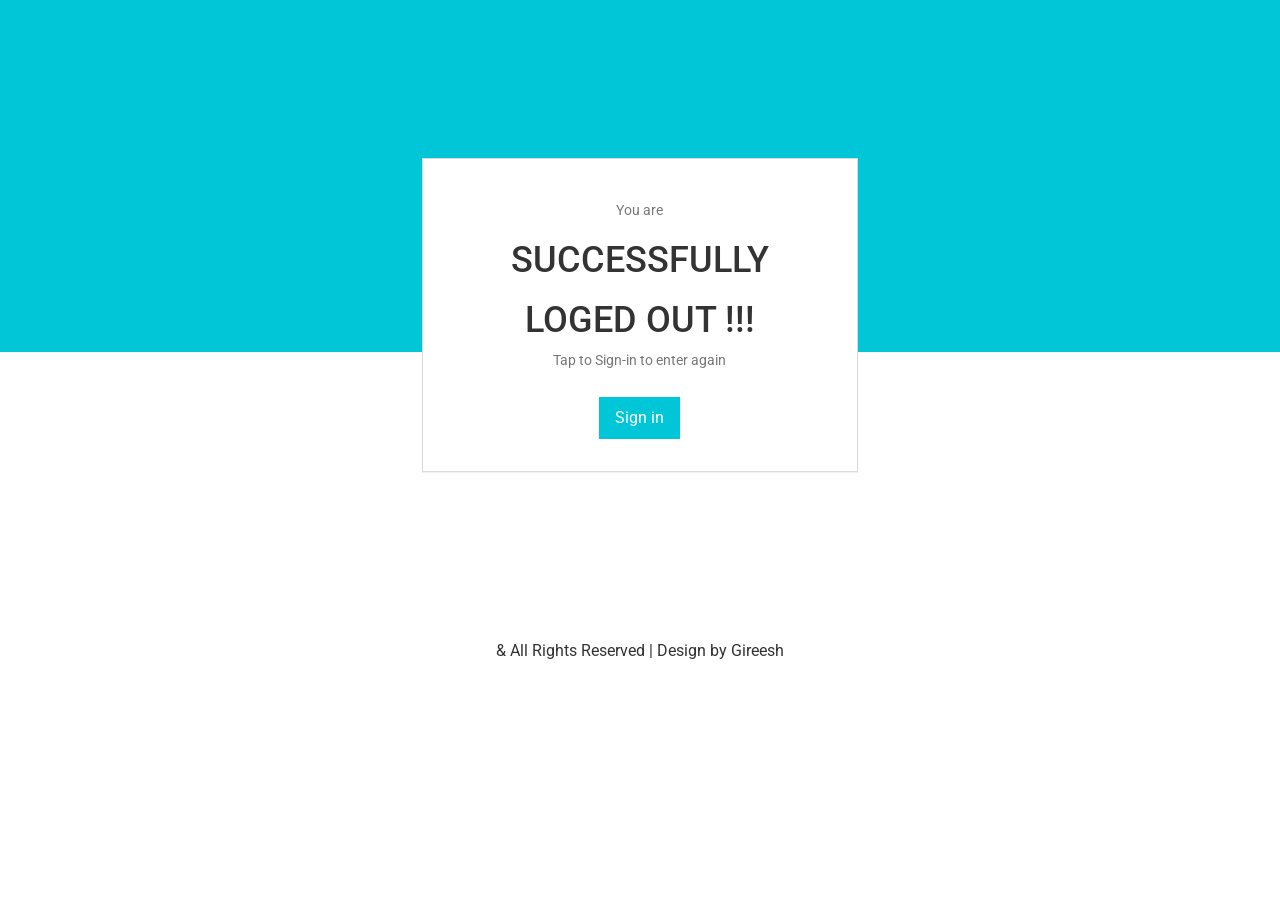
<file: Inventory/src/main/webapp/logout.html>
<!DOCTYPE HTML>
<html>
<head>
<title>Logout</title>
<meta name="viewport" content="width=device-width, initial-scale=1">
<meta http-equiv="Content-Type" content="text/html; charset=utf-8" />

<script type="application/x-javascript"> addEventListener("load", function() { setTimeout(hideURLbar, 0); }, false); function hideURLbar(){ window.scrollTo(0,1); } </script>
 <!-- Bootstrap Core CSS -->
<link href="css/bootstrap.min.css" rel='stylesheet' type='text/css' />
<!-- Custom CSS -->
<link href="css/style.css" rel='stylesheet' type='text/css' />
<!-- Graph CSS -->
<link href="css/font-awesome.css" rel="stylesheet"> 
<!-- jQuery -->
<link href='//fonts.googleapis.com/css?family=Roboto:700,500,300,100italic,100,400' rel='stylesheet' type='text/css'>
<!-- lined-icons -->
<link rel="stylesheet" href="css/icon-font.min.css" type='text/css' />
<!-- //lined-icons -->
<script src="js/jquery-1.10.2.min.js"></script>
<!--clock init-->
</head> 
<body>
								<!--/404-->
									   <div class="error_page">
												<!--/error-top-->
													<div class="error-top error">
                                                                                                                        <p>You are</p>
                                                                                                                        <h1>SUCCESSFULLY</h1>
															<h1>LOGED OUT !!!</h1>
                                                                                                                        <p>Tap to Sign-in to enter again </p>
															<div class="error-btn">
															<a class="read fourth" href="login.html">Sign in</a>
															</div>
														</div>

												<!--//error-top-->
										   </div>
										    <!--footer section start-->
										<div class="footer error">
										   <p>& All Rights Reserved | Design by Gireesh</p>
										</div>
									<!--footer section end-->
									<!--/404-->
<!--js -->
<script src="js/jquery.nicescroll.js"></script>
<script src="js/scripts.js"></script>
<!-- Bootstrap Core JavaScript -->
   <script src="js/bootstrap.min.js"></script>
</body>
</html>
</file>
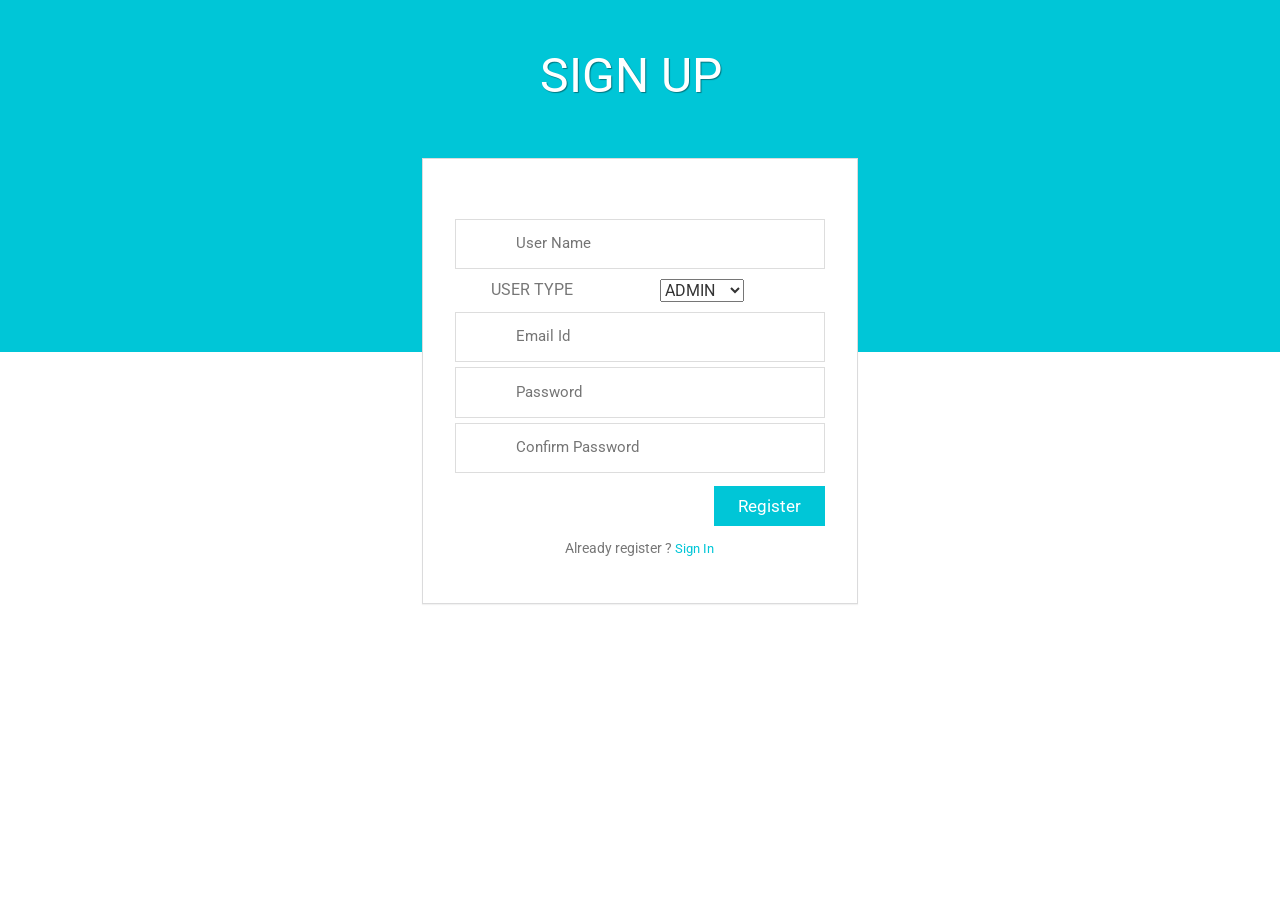
<file: Inventory/src/main/webapp/register.html>
<!DOCTYPE HTML>
<html>
<head>
<title>Sign Up</title>
<meta name="viewport" content="width=device-width, initial-scale=1">
<meta http-equiv="Content-Type" content="text/html; charset=utf-8" />

<script type="application/x-javascript"> addEventListener("load", function() { setTimeout(hideURLbar, 0); }, false); function hideURLbar(){ window.scrollTo(0,1); } </script>
 <!-- Bootstrap Core CSS -->
<link href="css/bootstrap.min.css" rel='stylesheet' type='text/css' />
<!-- Custom CSS -->
<link href="css/style.css" rel='stylesheet' type='text/css' />
<!-- Graph CSS -->
<link href="css/font-awesome.css" rel="stylesheet"> 
<!-- jQuery -->
<link href='//fonts.googleapis.com/css?family=Roboto:700,500,300,100italic,100,400' rel='stylesheet' type='text/css'>
<!-- lined-icons -->

<!-- //lined-icons -->
<script src="js/jquery-1.10.2.min.js"></script>
<!--clock init-->
</head> 
<body>
								<!--/login-->
								
									   <div class="error_page">
												<!--/login-top-->
												
													<div class="error-top">
                                                                                                            <h2 class="inner-tittle page">SIGN UP</h2><br>
													    <div class="login">
														
																<form>
                                                                                                                                               
																		<input type="text" class="input-field" placeholder="User Name" id="name" required>
																		
                                                                                                                                                <div class="form-group">
																			<label for="focusedinput" class="col-sm-5 control-label">USER TYPE</label>
																			<div class="col-sm-6" style="margin-top: 10px">
                                                                                                                                                            <select id="type">
                                                                                                                                                                <option value="ADMIN">ADMIN</option>
                                                                                                                                                                <option value="VENDOR">VENDOR</option>
                                                                                                                                                            </select>
                                                                                                                                                        </div>
                                                                                                                                                </div>
                                                                                                                                                
                                                                                                                                                <input type="text" class="input-field" placeholder="Email Id" id="mail" required>
																		<input type="password" name="password" placeholder="Password" id="password1"  required>
                                                                                                                                                <input type="password" name="password" placeholder="Confirm Password" id="password2"  required>
																		<div class="sign-up">
																					
																					<input type="submit"  value="Register">
																			
																		</div>
																		<div class="clearfix"></div>
																		
																		<div class="new">
																			<p class="sign">Already register ? <a href="login.html">Sign In</a></p>
																			<p class="sign"></p>
																			<div class="clearfix"></div>
																		</div>
																	</form>
														</div>
														
													</div>
													 </div>
												<!--//login-top-->
										  
										  	<!--//login-->
										    <!--footer section start-->
										<div class="footer">
										         
										</div>
									<!--footer section end-->
									<!--/404-->
<!--js -->

       <script>
            window.onload = function () 
                    {
                        document.getElementById("name").onchange = checkname;
                        document.getElementById("password1").onchange = validatePassword;
			document.getElementById("password2").onchange = validatePassword;
                    }
                     function checkname()
                  {
                      var y = "Exist";
                      var j;
                      var u=document.getElementById("name").value;
                      var r = new XMLHttpRequest();
                                   r.onreadystatechange = function()
                                         {
                                                if(r.readyState=='4' && r.status=='200')
                                                    { 
                                                        
                                                        j=r.responseText;
                                                      
                                                        if(j.localeCompare(y)==1)
                                                             {
                                                               // alert("User Name Already Exist");
                                                                 document.getElementById("name").setCustomValidity("User Name Already Exist");
                                                            }
                                                     }
                                        }
                                    r.open("GET","/Inventory/UserNameValidation?user="+u,true);
                                    r.send(null);
                  }
            function validatePassword() 
                    {
                        var i;
                        var k="sucess";
                        var pass2 = document.getElementById("password2").value;
                        var pass1 = document.getElementById("password1").value;
                        var u=document.getElementById("name").value;
                        var t=document.getElementById("type").value;
                        var g=document.getElementById("mail").value;
                        var p=document.getElementById("password1").value;
                           if (pass1 != pass2)
                               {
                                   document.getElementById("password2").setCustomValidity("Passwords Don't Match");
                                }
                           else
                               { 
                                  
                                   document.getElementById("password2").setCustomValidity("Registered Successfully");
                                   var req=new XMLHttpRequest();
                                   req.onreadystatechange = function()
                                         {
                                                if(req.readyState=='4' && req.status=='200')
                                                    { 
                                                        
                                                        i=req.responseText;
                                                      
                                                        if(i.localeCompare(k)==1)
                                                             {
                                                                alert("Registered Successfully");
                                                                 window.location.href="login.html";
                                                             }
                                                     }
                                        }
                                    req.open("GET","/Inventory/reg?user="+u+"&type="+t+"&pass="+p+"&mail="+g,true);
                                    req.send(null);
                               }
                    }	
         </script>
       
                   
    

<script src="js/jquery.nicescroll.js"></script>
<script src="js/scripts.js"></script>
<!-- Bootstrap Core JavaScript -->
   <script src="js/bootstrap.min.js"></script>
</body>
</html>
</file>
<file: Inventory/src/main/webapp/css/style.css>
/*
Author: W3layout
Author URL: http://w3layouts.com
License: Creative Commons Attribution 3.0 Unported
License URL: http://creativecommons.org/licenses/by/3.0/
*/
html, body{
	font-family: 'Roboto', sans-serif;
    font-size: 100%;
  	overflow-x: hidden;
	background:#FFFFFF;
}
body a{
	transition:0.5s all;
	-webkit-transition:0.5s all;
	-moz-transition:0.5s all;
	-o-transition:0.5s all;
	-ms-transition:0.5s all;
	background:#011D4A important;
}
a:focus, a:active, a:hover ,a.dropdown-toggle{
    outline: none;
    -webkit-transition: all 0.3s;
    -moz-transition: all 0.3s;
    transition: all 0.3s;
    color: #002561;
	text-decoration:none;
}
a {
    background-color:none;
}
body p{
  font-family: 'Roboto', sans-serif;
}
h1, h2, h3, h4, h5 {
    	font-family: 'Roboto', sans-serif;
}
a {
  color: #008DE7;
  font-weight:400;
}
a:hover { transition: all 200ms ease-in-out; }

.page-container {
  min-width: 1260px;
  position: relative;
  top: 0;
  left: 0;
  right: 0;
  bottom: 0;
  width: 100%;
  height: 100%;
  margin: 0px auto;
}
.left-content {
    float: right;
        width: 87%;
}
.page-container.sidebar-collapsed {
  transition: all 100ms linear;
  transition-delay: 300ms;

}
.page-container.sidebar-collapsed .left-content {

   float: right;
   width: 97%;
}
.page-container.sidebar-collapsed-back {
    transition: all 100ms linear;
}
.page-container.sidebar-collapsed-back .left-content {
  transition: all 100ms linear;
  -webkit-transition: all 0.3s ease;
    -moz-transition: all 0.3s ease;
    transition: all 0.3s ease;
	float: right;
    width:87%;
}
.page-container.sidebar-collapsed .sidebar-menu {
  width: 65px;
  transition: all 100ms ease-in-out;
  transition-delay: 300ms;
}

.page-container.sidebar-collapsed-back .sidebar-menu {
  width: 230px;
  transition: all 100ms ease-in-out;
}

.page-container.sidebar-collapsed .sidebar-icon {
   transform: rotate(90deg);
   transition: all 300ms ease-in-out;
   margin-right: 0.8em;
       margin-top: -8px;
	   color: #fff;
    background: #02BBCA;
    border-radius: 0;

}

.page-container.sidebar-collapsed-back .sidebar-icon {
  transform: rotate(0deg);
  transition: all 300ms ease-in-out;
}

.page-container.sidebar-collapsed .logo {
  padding: 21px 0;
      height: 63px;
  box-sizing: border-box;
  transition: all 100ms ease-in-out;
  transition-delay: 300ms;
    
}

.page-container.sidebar-collapsed-back .logo {
  width: 100%;
      padding: 13px 14px;
  height:60px;
  box-sizing: border-box;
  transition: all 100ms ease-in-out;
}

.page-container.sidebar-collapsed #logo {
    opacity: 0;
    transition: all 200ms ease-in-out;
    display: none;
}
.page-container.sidebar-collapsed .down {
    display: none;
}
.page-container.sidebar-collapsed-back #logo {
  opacity: 1;
  transition: all 200ms ease-in-out;
  transition-delay: 300ms;;
}

.page-container.sidebar-collapsed #menu span {
  opacity: 0;
  transition: all 50ms linear;
}

.page-container.sidebar-collapsed-back #menu span {
  opacity: 1;
  transition: all 200ms linear;
  transition-delay: 300ms;
}

.sidebar-menu {
     position: fixed;
    float: left;
    width: 230px;
    top: 0;
    left: 0;
    bottom: 0;
    background-color: #052963;
    color: #aaabae;
    box-shadow: 0px 0px 10px 0px rgb(58, 41, 31);
	-o-box-shadow: 0px 0px 10px 0px rgb(58, 41, 31);
	-webkit-box-shadow: 0px 0px 10px 0px rgb(58, 41, 31);
	-moz-box-shadow: 0px 0px 10px 0px rgb(58, 41, 31);
   z-index: 999;
}
#menu {
  list-style: none;
  margin: 0;
  padding: 0;
  margin-bottom: 20px;
}

#menu li {
  position: relative;
  margin: 0;
      border-bottom: 1px ridge rgba(6, 26, 68, 0.96);
    padding: 0;
  padding: 0;
}

#menu li ul {
  opacity: 0;
  height: 0px;
}

#menu li a {
 font-style: normal;
    font-weight: 400;
    position: relative;
    display: block;
    padding: 13px 20px;
    color: #fff;
    white-space: nowrap;
    z-index: 2;
    background-color: #021F4E;
    font-size:0.9em;
    font-family: 'Roboto', sans-serif;
	border:none;
	    border-left: 4px solid #021F4E;
}

#menu li a:hover {
  color: #ffffff;
  background-color:#002561;
  transition: color 250ms ease-in-out, background-color 250ms ease-in-out;
   border-left: 4px solid #00C6D7;
}

#menu li.active > a {
  background-color: #2b303a;
  color: #ffffff;
}

#menu ul li {background-color:#00C6D7; }

#menu ul {
  list-style-type: none;
  margin: 0;
  padding: 0;
}

#menu li ul {
  position: absolute;
  visibility: hidden;
  left: 100%;
  top: -1px;
  background-color: #2b303a;
  box-shadow: 0px 0px 10px 0px rgba(0, 0, 0, 0.5);
  opacity: 0;
  transition: opacity 0.1s linear;
  border-top: 1px solid rgba(69, 74, 84, 0.7);
}

#menu li:hover > ul {
  visibility: visible;
  opacity: 1;
}
li#menu-mensagens,li#menu-arquivos {
background-color:#00C6D7!important;
}
#menu li li ul {
  right: 100%;
  visibility: hidden;
  top: -1px;
  opacity: 0;
  transition: opacity 0.1s linear;
}

#menu li li:hover ul {
  visibility: visible;
  opacity: 1;
}

#menu .fa { margin-right: 5px; }

.logo {
    width: 100%;
       padding: 14px 14px;
    box-sizing: border-box;
}

.sidebar-icon {
       margin-top: -2px;
    border: 1px solid #00C6D7;
    text-align: right;
    line-height: 1;
    font-size: 19px;
    padding: 8px 10px;
    border-radius: 0px;
    color: #fff;
    background: #02BBCA;
    float: right;
}
ul#menu i {
    font-size: 1.1em;
    margin-right: 6px;
	    width: 10%;
}
ul#menu-academico-sub {
    z-index: 999;
}
li#menu-academico{
 z-index: 999;
}
/*#logo
{
    width: 150px;
    height: 64px;
    vertical-align: middle;
    -webkit-filter: drop-shadow(0px 0px 10px rgba(0,0,0,0.5));
}*/

.fa-html5 {
  color: #fff;
  margin-left: 50px;
}
.menu {
    text-align: left;
}
/*--down--*/
.down ul li {
    list-style: none;
    display: inline-block;
	margin: 0 10px;
}
span.name-caret {
    margin: 10px 0px 3px 0px;
    font-size: 1.4em;
    color: #00C6D7;
    display: block;
    text-align: center;
    font-weight: 400;
}
.down  a img {
         border-radius: 50%;
    -o-border-radius: 50%;
    -moz-border-radius: 50%;
    -webkit-border-radius: 50%;
    border: 3px solid #002561;
}

.down{
	padding: 26px 0 30px;
    text-align: center;
      background: #fff;
}
.dropdown-menu li a i{
    font-size: 14px;
    margin-right: 6%;	
	    color: #879498;
}
.down p {
    font-size: 0.9em;
    color: #777;
    padding: 5px 8px;
}
.down ul {
 padding:0;
 margin:0;
}
.down ul li a {
    color: #fff;
    background: none;
	    text-decoration: none;
}
.down i {
    font-size: 1.2em;
	color:#00C6D7;
	vertical-align: middle;
}
i.lnr.lnr-user {
    font-size: 1.07em;
}
i.lnr.lnr-power-switch {
    font-size: 1.3em;
}
a.tooltips {
  position: relative;
  display: inline;
}
a.tooltips span {
     position: absolute;
    width: 65px;
    color: #FFFFFF;
    background: #09367D;
    height:28px;
    line-height: 30px;
    text-align: center;
    visibility: hidden;
    font-size: 0.8em;
}
a.tooltips span:after {
  content: '';
  position: absolute;
  bottom: 100%;
  left: 50%;
  margin-left: -8px;
  width: 0; height: 0;
  border-bottom: 8px solid #09367D;
  border-right: 8px solid transparent;
  border-left: 8px solid transparent;
}
a:hover.tooltips span {
  visibility: visible;
  opacity: 0.8;
  top: 30px;
  left: 50%;
  margin-left: -38px;
  z-index: 999;
}
/*--//down--*/
/*--/top_header--*/
span#logo h1 {
         font-size: 2em;
    color: #fff;
    margin: 0;
    text-decoration: none;
    text-transform: capitalize;
    font-weight: 300;
}
.srch button{
cursor: pointer;
    background: url('../images/search.png') no-repeat 26px 19px rgba(3, 182, 197, 0.68);
    width: 80px;
    height:66px;
    display: block;
    border: none;
    outline: none;
    position: absolute;
    top: 0px;
    left: 21%;
}
.main-search{
       float: right;
    background: #002561;
    width: 20%;
    height: 60px;
    padding: 15px 15px 69px 17px;
    border: 1px solid #C6CCD6;
    position: absolute;
    z-index:99999;
        top: 75px;
    left: 248px;
}
.main-search:after {
	content: '';
    position: absolute;
    left: 114px;
    top: -10px;
    border-left: 12px solid rgba(0, 0, 0, 0);
    border-right: 12px solid rgba(0, 0, 0, 0);
    border-bottom: 12px solid #002561;
}
.main-search form{
	position:relative;
	background:#fff;
}
.main-search input[type="text"],.main-search input[type="submit"]{
	display:inline-block;
	border:none;
	color:#5d5d5d;
	outline:none;
	width:inherit;
	padding:inherit;
	font-size:14px;
	margin:inherit;
	-webkit-appearance: none;
	margin:0;
}
.main-search input[type="text"]{
	background:none;
	padding:10px;
	width:89%;
}
.main-search input[type="text"]:focus{
	color:#5d5d5d;
}
.main-search input[type="submit"]{
	position: absolute;
	top: 9px;
    right: 9px;
	background:url('../images/search2.png') no-repeat -0px -0px;
	height: 25px;
	width: 25px;
	cursor:pointer;
}
.close{
    color: #333;
        padding: 2px 3px 0px 0px;
    cursor: pointer;
    opacity: .9;
}
.close:hover {
    opacity: 0.8;
}
/*--- User Panel---*/
.profile_details_left {
        float: right;
           width: 25%;
}
.dropdown {
    position: relative;
    list-style: none;
}
.dropdown-menu2{
	padding: 0;
	position:absolute;
	top: 133%;
    left: 0;
	z-index:1000;
	display:none;
	float:left;
	min-width:250px;
	margin:1px 0 0;
	font-size:14px;
	list-style:none;
	 -webkit-transition: all 0.5s ease-out;
    -moz-transition: all 0.5s ease-out;
    -ms-transition: all 0.5s ease-out;
    -o-transition: all 0.5s ease-out;
    transition: all 0.5s ease-out;
	background-color:#fff;
	border:1px solid #ccc;
	border:1px solid rgba(0,0,0,0.15);
	-webkit-box-shadow: 0px 1px 5px rgba(184, 201, 241, 0.75);
	-moz-box-shadow: 0px 1px 5px rgba(184, 201, 241, 0.75);
	-o-box-shadow: 0px 1px 5px rgba(184, 201, 241, 0.75);
	box-shadow: 0px 1px 5px rgba(184, 201, 241, 0.75);
	background-clip:padding-box;
}
.export-nav{
	margin:10px 0 0;
}
.open > .dropdown-menu2 {
  opacity:1;
}
ul.dropdown-menu.two {
       padding: 0;
    min-width: 234px;
    top: 99%;
        left: -147px;
}
ul.dropdown-menu.two li a .badge {
    background: #ff5454;
    border: 2px solid white;
    position: absolute;
    top: 9px;
    right: 3px;
    font-size: 8px;
    line-height: 8px;
    padding: 4px 6px;
    -webkit-border-radius: 50em;
    -moz-border-radius: 50em;
    border-radius: 50em;
    min-width: 0;
}
.dropdown-menu2 {
   opacity:.3;
   -webkit-transform-origin: top;
   transform-origin: top;
   -ms-transform-origin: top;
   -moz-transform-origin: top;
   -o-transform-origin: top;
  -webkit-animation-fill-mode: forwards;
   -moz-animation-fill-mode: forwards; 
   -o-animation-fill-mode: forwards; 
   -mz-animation-fill-mode: forwards; 
   animation-fill-mode: forwards; 
  -webkit-transform: scale(1, 0);
  -moz-transform: scale(1, 0);
  -o-transform: scale(1, 0);
  -ms-transform: scale(1, 0);
  transform: scale(1, 0);
  display: block; 
  transition: all 0.2s linear;
  -webkit-transition: all 0.2s linear;
  -ms-transition: all 0.2s linear;
   -moz-transition: all 0.2s linear;
    -o-transition: all 0.2s linear;
}
ul#menu-mensagens-sub,li#menu-mensagens-enviadas{
z-index:9999;

}
li#menu-mensagens-enviadas,li#menu-mensagens,li#menu-academico-avaliacoes,li#menu-mensagens-recebidas,li#menu-academico-boletim{
    background-color: #021F4E;
	    border-bottom: 1px ridge #002561;
		z-index:9999;
}
.dropdown-menu2 li{
	margin-left:0;
	float:none;
	width: 100%;
}

.dropdown-menu2 li a{
	 border-radius:0;
	-webkit-border-radius:0;
	-moz-border-radius:0;
	-o-border-radius:0;
	border:none;
	border-bottom:1px solid #E4E4E4;
}
.dropdown-menu2 li a:hover {
	border:none;
	border-bottom:1px solid #E4E4E4;
}
.dropdown-menu2 li.odd{
	background:rgba(0, 0, 0, 0.02);
}
li.dropdown.note {
    background: #00c6d7;
    border-left: 1px solid rgba(1, 189, 206, 0.93);
    display: inline-block;
    float: left;
	    cursor: pointer;
}
li.dropdown.note a {
    padding: 1.4em 2em;
	    display: block;
}
li.dropdown.note:hover {
background:#14BFCE;
}
ul.nofitications-dropdown {
    padding: 0;
    margin: 0;
}
li.dropdown.head-dpdn:nth-child(2) {
    
}
li.dropdown.head-dpdn:nth-child(3) {
	border:none;
}
.notification_header{
	background-color:#FAFAFA;
	padding: 10px 15px;
	border-bottom:1px solid rgba(0, 0, 0, 0.05);
}
li.dropdown.note i{
 font-size:1.2em;
 color:#fff;
}
.notification_header h3{	
	    color:#37474f;
    font-size: 12px;
    font-weight: 600;
    margin: 5px 0 0 0;
    text-transform: uppercase;
}
.notification_bottom{
	    padding:12px 0;
    text-align: center;
    background-color: #f3f7f9;
}
.notification_bottom a {
    color: #00C6D7;
}
.notification_bottom a {
    color:#F44336;
}
.notification_bottom a:hover {
    color:#999;
}
.notification_bottom h3 a{	
	color: #717171;
	font-size:12px;
	border-radius:0;
	border:none;
	padding:0;
	text-align:center;
}
.notification_bottom h3 a:hover{	
	color:#4A4A4A;
	text-decoration:underline;
	background:none;
}
.user_img{
	float:left;
	width:15%;
}
.user_img img{
	max-width:100%;
	display:block;
	border-radius:2em;
	-webkit-border-radius:2em;
	-moz-border-radius:2em;
	-o-border-radius:2em;
}
.notification_desc{
	float:left;
	width:80%;
	margin-left:5%;
}
.notification_desc p{
	color:#757575;
	font-size:13px;
	padding:2px 0;
}
.wrapper-dropdown-2 .dropdown li a:hover .notification_desc p{
	color:#424242;
}
.notification_desc p span{
	color: #bbb!important;
    font-size: 11px;
}
.candile {
    margin-top: 2em;
}
/*** Profile Details **/
.profile_picture{
	text-align:center;
}
.profile_picture a{
	display:block;
}
.profile_picture > a {
	display: block;
	margin:0 auto;
    border-radius:8em;
    -webkit-border-radius:8em;
    -moz-border-radius:8em;
    -o-border-radius:8em;
    width:100px;
    height:100px;
}
.profile_picture_name{
	padding-top:20px;
}
.profile_picture_name h2{
	margin-bottom:5px;
	font-size:20px;
	color: #535351;
	font-weight:600;
}
.profile_picture_name p{
	font-size:12px;
	color: #BCBCBC;
	line-height: 1.6em;
}
.articles_list li {
	display:block;
	padding:15px 0;
	border-bottom:1px solid #F8F8F8;
}
.articles_list li a{
	display:block;
	color:#909090;
	font-size:12px;
	text-align:left;
	-webkit-transition: all 0.2s ease-in-out;
	-moz-transition: all 0.2s ease-in-out;
	-o-transition: all 0.2s ease-in-out;
	transition: all 0.2s ease-in-out;
	cursor:pointer;
}
.articles_list li a:hover{
	color:#65CEA7;
}
.articles_list li a i{
	display:inline-block;
	margin-right:8px;
	font-size:20px;
	vertical-align:top;
}
.articles_list li a i span{
	font-size:25px;
	color:#FFF;
}
/*Progress bars*/
.progress {
	    height: 9px;
    margin-top: 8px;
    margin-bottom: 8px;
    overflow: hidden;
    background: #e1e1e1;
    z-index: 1;
    cursor: pointer;
}
.task-info .percentage{
	float:right;
	height:inherit;
	line-height:inherit;
}
.task-desc{
	font-size:12px;
}
.wrapper-dropdown-3 .dropdown li a:hover span.task-desc {
	color:#65cea7;
}
.progress .bar {
		z-index: 2;
		height:15px; 
		font-size: 12px;
		color: white;
		text-align: center;
		float:left;
		-webkit-box-sizing: content-box;
		-moz-box-sizing: content-box;
		-ms-box-sizing: content-box;
		box-sizing: content-box;
		-webkit-transition: width 0.6s ease;
		  -moz-transition: width 0.6s ease;
		  -o-transition: width 0.6s ease;
		  transition: width 0.6s ease;
	}
.progress-striped .yellow{
	background:#f0ad4e;
} 
.progress-striped .green{
	background:#5cb85c;
} 
.progress-striped .light-blue{
	background:#5bc0de;
} 
.progress-striped .red{
	background:#d9534f;
} 
.progress-striped .blue{
	background:#428bca;
} 
.progress-striped .bar {
  background-image: -webkit-gradient(linear, 0 100%, 100% 0, color-stop(0.25, rgba(255, 255, 255, 0.15)), color-stop(0.25, transparent), color-stop(0.5, transparent), color-stop(0.5, rgba(255, 255, 255, 0.15)), color-stop(0.75, rgba(255, 255, 255, 0.15)), color-stop(0.75, transparent), to(transparent));
  background-image: -webkit-linear-gradient(45deg, rgba(255, 255, 255, 0.15) 25%, transparent 25%, transparent 50%, rgba(255, 255, 255, 0.15) 50%, rgba(255, 255, 255, 0.15) 75%, transparent 75%, transparent);
  background-image: -moz-linear-gradient(45deg, rgba(255, 255, 255, 0.15) 25%, transparent 25%, transparent 50%, rgba(255, 255, 255, 0.15) 50%, rgba(255, 255, 255, 0.15) 75%, transparent 75%, transparent);
  background-image: -o-linear-gradient(45deg, rgba(255, 255, 255, 0.15) 25%, transparent 25%, transparent 50%, rgba(255, 255, 255, 0.15) 50%, rgba(255, 255, 255, 0.15) 75%, transparent 75%, transparent);
  background-image: linear-gradient(45deg, rgba(255, 255, 255, 0.15) 25%, transparent 25%, transparent 50%, rgba(255, 255, 255, 0.15) 50%, rgba(255, 255, 255, 0.15) 75%, transparent 75%, transparent);
  -webkit-background-size: 40px 40px;
  -moz-background-size: 40px 40px;
  -o-background-size: 40px 40px;
  background-size: 40px 40px;
}
.progress.active .bar {
  -webkit-animation: progress-bar-stripes 2s linear infinite;
  -moz-animation: progress-bar-stripes 2s linear infinite;
  -ms-animation: progress-bar-stripes 2s linear infinite;
  -o-animation: progress-bar-stripes 2s linear infinite;
  animation: progress-bar-stripes 2s linear infinite;
}
@-webkit-keyframes progress-bar-stripes {
  from {
    background-position: 40px 0;
  }
  to {
    background-position: 0 0;
  }
}
@-moz-keyframes progress-bar-stripes {
  from {
    background-position: 40px 0;
  }
  to {
    background-position: 0 0;
  }
}
@-ms-keyframes progress-bar-stripes {
  from {
    background-position: 40px 0;
  }
  to {
    background-position: 0 0;
  }
}
@-o-keyframes progress-bar-stripes {
  from {
    background-position: 0 0;
  }
  to {
    background-position: 40px 0;
  }
}
@keyframes progress-bar-stripes {
  from {
    background-position: 40px 0;
  }
  to {
    background-position: 0 0;
  }
}
/********* profile details **********/
.profile_details{
	float: right;
    margin: 0 4.8em 0 1em;
}
.profile_details_drop .lnr.lnr-chevron-up{
	display:none;
}
.profile_details_drop.open .lnr.lnr-chevron-up{
    display:block;
}
.profile_details_drop.open .lnr.lnr-chevron-down{
	display:none;
}
ul.dropdown-menu2.drpdwn-meu2 {
    top: 102%;
}
ul.dropdown-menu.two{
       -webkit-transform-origin: 100% 0;
    -ms-transform-origin: 100% 0;
    -o-transform-origin: 100% 0;
    transform-origin: 100% 0;
    -webkit-animation-duration: .3s;
    -o-animation-duration: .3s;
    animation-duration: .3s;
    background: #fff;
       border: 1px solid #CECDCD;
	
}
ul.dropdown-menu.two.one {
    min-width: 163px;
    top: 99%;
    left: -82px;
}
.dropdown-menu.two li {
    border-top: 1px solid #e4eaec;
	    border-bottom: 0;
}
ul.dropdown-menu.two.drp-mnu {
    min-width: 125px;
	top:94%;
}
ul.dropdown-menu.two.drp-mnu li a {
    display: inline-flex;
    width: 100%;
    text-align: center;
    padding:.5em 0 0.5em 1.5em;
}
ul.dropdown-menu.two li a {
    padding: 6px 10px;
}
.notification_bottom a {
    padding: 6px 10px;
    color: #00C6D7;
}
ul.dropdown-menu.two.drp-mnu li a i {
    width: 24px;
    line-height: 17px;
    height: 20px;
}
.profile_img span{
	float:left;
	display:block;
	width:40px;
	height:40px;
	border-radius:3em;
	-webkit-border-radius:3em;
	-moz-border-radius:3em;
	-o-border-radius:3em;
	  -webkit-background-size: cover;
	  -moz-background-size: cover;
	  -o-background-size: cover;
	  background-size: cover;
}
.span_4 {
    padding: 0;
}
.user-name{
	 float:left;
	 margin-top:8px;
	 margin-left:5px;
	 height:35px;
	 width:45%;
}
.profile_details ul li{
	list-style-type:none;
	width:87%;
}
.user-name p{
	font-size:14px;
	color:#F44336;
	line-height:1em;
	font-weight:700;
}
.user-name p span{
	font-size:10px;
	font-style:italic;
	color:#424f63;
	font-weight:normal;
}
/**** icon dropdown ******/
.wrapper-dropdown-4 i.dropdown-icon{
	width:20px;
	height:20px;
	display:block;
	background:url(../images/up-down.png) no-repeat -8px -24px;
	margin-top:13px;
	float:right;
}
.wrapper-dropdown-4 .dropdown-menu2 li:first-child a{
	border-top:none;
}
.wrapper-dropdown-4 .dropdown-menu2{
	min-width:160px;
}
.wrapper-dropdown-4 .dropdown-menu2 li a {
    display: block;
    text-decoration: none;
    color:#5A5A5A;
    font-size:12px;
    background:#FFF;
    border:none;
    border-top:1px solid #F0F0F0;
    padding:8px;
    transition: all 0.3s ease-out;
    -webkit-transition: all 0.3s ease-out;
    -moz-transition: all 0.3s ease-out;
    -o-transition: all 0.3s ease-out;
    border-radius:0;
}
.wrapper-dropdown-4 .dropdown-menu2 li a i {
	display:inline-block;
}
/* Hover state */
.wrapper-dropdown-4 li:hover a {
    color: #FFF;
    background:#B8C9F1;
}
/* Active state */
.wrapper-dropdown-4.open i.dropdown-icon{
    background-position:-8px -4px;
}
span.text {
    font-size: 1em;
    color: #fff;
    margin-left: 10px;
	text-decoration:none;
}
span.badge {
    font-size: 11px;
    font-weight: bold;
    color: #FFF;
    background: #052963;
    line-height: 17px;
    width: 20px;
    height: 20px;
    border-radius: 2em;
    -webkit-border-radius: 2em;
    -moz-border-radius: 2em;
    -o-border-radius: 2em;
    text-align: center;
    display: inline-block;
    position: absolute;
        top: 11%;
    padding: 2px 0 0;
    left: 60%;
}
a.deutsch img,a.ukrainian img,a.english img,a.espana img,a.russian img {
    margin-right: 10px;
}
/* DEMO 3 */

.wrapper-dropdown-3 {
    position: relative;
    width:90px;
    margin: 0 auto;
    padding: 20px 10px;
    background: #00C6D7;
    border-radius: 0;
    cursor: pointer;
    outline: none;
    font-weight: 400;
    color: #fff;
}

.wrapper-dropdown-3:after {
    content: "";
    width: 0;
    height: 0;
    position: absolute;
    right: 10px;
    top: 50%;
    margin-top: -3px;
    border-width: 6px 6px 0 6px;
    border-style: solid;
    border-color: #06909C transparent;
}
.wrapper-dropdown-3 .dropdown {
  /* Size & position */
    position: absolute;
    top:113%;
    left: 0;
    right: 0;
  /* Styles */
    background: white;
    border-radius: inherit;
    border: 1px solid rgba(0,0,0,0.17);
    box-shadow: 0 0 5px rgba(0,0,0,0.1);
    font-weight: normal;
    -webkit-transition: all 0.5s ease-in;
    -moz-transition: all 0.5s ease-in;
    -ms-transition: all 0.5s ease-in;
    -o-transition: all 0.5s ease-in;
    transition: all 0.5s ease-in;
    list-style: none;

    /* Hiding */
    opacity: 0;
    pointer-events: none;
}
.wrapper-dropdown-3 .dropdown:after {
    content: "";
    width: 0;
    height: 0;
    position: absolute;
    bottom: 100%;
    right: 15px;
    border-width: 0 6px 6px 6px;
    border-style: solid;
    border-color: #fff transparent;   
	display:none;	
}

.wrapper-dropdown-3 .dropdown:before {
    content: "";
    width: 0;
    height: 0;
    position: absolute;
    bottom: 100%;
    left: 13px;
    border-width: 0 8px 8px 8px;
    border-style: solid;
    border-color: rgba(0,0,0,0.1) transparent;  
    display:none;		
}

.wrapper-dropdown-3 .dropdown li a {
        display: block;
    padding: 10px 20px;
    text-decoration: none;
    color: #333;
    border-bottom: 1px solid #e6e8ea;
    box-shadow: inset 0 1px 0 rgba(255,255,255,1);
    -webkit-transition: all 0.3s ease-out;
    -moz-transition: all 0.3s ease-out;
    -ms-transition: all 0.3s ease-out;
    -o-transition: all 0.3s ease-out;
    transition: all 0.3s ease-out;
    font-size: 0.9em;
}

.wrapper-dropdown-3 .dropdown li i {
    float: right;
    color: inherit;
}
ul.dropdown {
    width:120px;
    padding: 0;
    z-index: 999;
}
.wrapper-dropdown-3 .dropdown li:first-of-type a {
    border-radius: 7px 7px 0 0;
}

.wrapper-dropdown-3 .dropdown li:last-of-type a {
    border: none;
    border-radius: 0 0 7px 7px;
}

/* Hover state */

.wrapper-dropdown-3 .dropdown li:hover a {
    background: #f3f8f8;
}

/* Active state */

.wrapper-dropdown-3.active .dropdown {
    opacity: 1;
    pointer-events: auto;
}

/* No CSS3 support */

.no-opacity       .wrapper-dropdown-3 .dropdown,
.no-pointerevents .wrapper-dropdown-3 .dropdown {
    display: none;
    opacity: 1; /* If opacity support but no pointer-events support */
    pointer-events: auto; /* If pointer-events support but no pointer-events support */
}

.no-opacity       .wrapper-dropdown-3.active .dropdown,
.no-pointerevents .wrapper-dropdown-3.active .dropdown {
    display: block;
}


.header-section {
    background:#00c6d7;
	box-shadow: 2px 0 6px rgba(1, 70, 76, 0.68);
	    -webkit-box-shadow: 2px 0 6px rgba(1, 70, 76, 0.68);
    -moz-box-shadow: 2px 0 6px rgba(1, 70, 76, 0.68);
    -o-box-shadow: 2px 0 6px rgba(1, 70, 76, 0.68);
}
/*--//top_header--*/
/*--/inner-content-start--*/
.outter-wp {
    padding: 1.5em 1.5em;
	    margin-bottom: 2em;
}
.widget {
       width: 23.5%;
    padding: 0px;
}
.widget.states-mdl {
    margin: 0 2%;
}
.widget.states-thrd {
    margin-right: 2%;
}
.stats-left {
       float: left;
    width: 70%;
    background-color: #052963;
    text-align: center;
    padding: 0.58em;
    box-shadow: 0 1px 1px rgba(0,0,0,.05);
    -o-box-shadow: 0 1px 1px rgba(0,0,0,.05);
    -webkit-box-shadow: 0 1px 1px rgba(0,0,0,.05);
    -moz-box-shadow: 0 1px 1px rgba(0,0,0,.05);

}
.states-mdl .stats-left {
    background-color: #00C6D7;
}

.states-mdl .stats-right {
	  border: none;
    border-right: 2px solid #00C6D7;
}
.states-last .stats-left {
    background-color: #00C6D7;
	 border: none;
}
.states-last.stats-right {
    background-color: #eee;
	 border: none;
    border-right: 2px solid #00C6D7;
}
.states-thrd .stats-left {
 background-color: #052963;
}
.widget.states-last .stats-right {
	  border: none;
       border-right: 2px solid #00C6D7;
}
.stats-right {
       float: right;
    width: 30%;
    text-align: center;
    padding: 1.54em 1em;
    background-color: #eee;
    border: none;
       border-right: 2px solid #052963;
	    box-shadow: 0 1px 1px rgba(0,0,0,.05);
    -o-box-shadow: 0 1px 1px rgba(0,0,0,.05);
    -webkit-box-shadow: 0 1px 1px rgba(0,0,0,.05);
    -moz-box-shadow: 0 1px 1px rgba(0,0,0,.05);
}
.stats-left h5 {
    color: #fff;
    font-size: 1em;
}
.stats-left h4 {
    font-size: 2em;
    color: #fff;
    margin-top: 10px;
	font-weight: 400;
}
.stats-right label {
    font-size: 2em;
    color: #3E3D3D;
}
/*--/charts--*/
.charts {
    margin: 2em 0;
}
.chrt {
    background: #f5f5f5;
    padding: 2em 2em;
    border: 1px solid #ddd;
}
.chrt h2,h3.sub-tittle {
    font-size: 2em;
    font-weight: 400;
    color: #333;
    margin-top: 0;
	text-align:left;
}
.chrt-inner {
    margin: 2em 0;
}
.chrt-two,.chrt-three {
        padding: 2em 2em;
    background: #fff;
    width: 49%;
    margin-right: 2%;
   box-shadow: 0 1px 1px rgba(0,0,0,.05);
    -o-box-shadow: 0 1px 1px rgba(0,0,0,.05);
    -webkit-box-shadow: 0 1px 1px rgba(0,0,0,.05);
    -moz-box-shadow: 0 1px 1px rgba(0,0,0,.05);
    border: 1px solid #E7E7E8;
}
.chrt-three {
margin-right:0;
}
h3.sub-tittle {
    margin-bottom: 0.5em;
}
canvas#viewport {
    width:600px!important;
    height:550px!important;
}
.map-1 {
 box-shadow: 0 1px 1px rgba(0,0,0,.05);
    -o-box-shadow: 0 1px 1px rgba(0,0,0,.05);
    -webkit-box-shadow: 0 1px 1px rgba(0,0,0,.05);
    -moz-box-shadow: 0 1px 1px rgba(0,0,0,.05);
    border: 1px solid #E7E7E8;
    padding: 2em 2em;
    width: 49%;
    margin-right: 2%;
	    background: #fff;
}
.graph-visualization {
  margin: 2em 0 0 0;

}
button#randomizeData {
	    background: #002561;
    font-size: 0.9em;
    color: #fff;
    outline: none;
    border: none;
    padding: 7px 10px;
    margin: 1.6em 0 1em 0;
}
.map-2 {
    width: 49%;
       float: right;
    margin: 0;
    padding: 0;
}
rect.highcharts-background {
  fill: #f5f5f5;
    padding: 5em!important;
}

text.highcharts-title {
    color: #999!important;
    fill: #999!important;
	}
	/* dev table */
.dev-table {
  display: table;
  width: 100%;
}
.dev-table .dev-row {
  display: table-row;
  width: auto;
  clear: both;
}
.dev-table .dev-col {
  display: table-cell;
  vertical-align: middle;
      padding: 0;
}
.dev-col.mid {
    padding: 0 18px;
}
@media all and (max-width: 992px) {
  .dev-table {
    display: block;
    float: left;
  }
  .dev-table .dev-row {
    display: block;
    float: left;
    width: 100%;
  }
  .dev-table .dev-col {
    display: block;
    float: left;
    width: 100%;
  }
}
/* ./dev table */
.dev-popup {
  position: absolute;
  top: 100%;
  right: 0px;
  z-index: 999;
  margin-top: 10px;
  width: 300px;
  display: none;
  background: #ffffff;
  border: 1px solid #e7ebf1;
  -webkit-border-top-right-radius: 5px;
  -webkit-border-bottom-right-radius: 0;
  -webkit-border-bottom-left-radius: 0;
  -webkit-border-top-left-radius: 0;
  -moz-border-radius-topright: 5px;
  -moz-border-radius-bottomright: 0;
  -moz-border-radius-bottomleft: 0;
  -moz-border-radius-topleft: 0;
  border-top-right-radius: 5px;
  border-bottom-right-radius: 0;
  border-bottom-left-radius: 0;
  border-top-left-radius: 0;
  -moz-background-clip: padding-box;
  -webkit-background-clip: padding-box;
  background-clip: padding-box;
  -moz-border-radius: 5px;
  -webkit-border-radius: 5px;
  border-radius: 5px;
  -moz-box-shadow: 0 2px 10px rgba(0, 0, 0, 0.1);
  -webkit-box-shadow: 0 2px 10px rgba(0, 0, 0, 0.1);
  box-shadow: 0 2px 10px rgba(0, 0, 0, 0.1);
}
.dev-popup .dev-popup-header {
  float: left;
  width: 100%;
}
.dev-popup .dev-popup-body {
  float: left;
  width: 100%;
  padding: 10px;
}
.dev-popup .dev-popup-body .form-group:last-child {
  margin-bottom: 0px;
}
.dev-popup:after,
.dev-popup:before {
  bottom: 100%;
  left: 50%;
  border: solid transparent;
  content: " ";
  height: 0;
  width: 0;
  position: absolute;
  pointer-events: none;
}
.dev-popup:after {
  border-color: rgba(255, 255, 255, 0);
  border-bottom-color: #FFF;
  border-width: 5px;
  margin-left: -5px;
}
.dev-popup:before {
  border-color: rgba(240, 240, 240, 0);
  border-bottom-color: #e7ebf1;
  border-width: 6px;
  margin-left: -6px;
}
.dev-page .dev-page-header .dev-popup {
  -webkit-animation-duration: 100ms;
  animation-duration: 100ms;
  -webkit-animation-fill-mode: both;
  animation-fill-mode: both;
  -webkit-animation-name: zoomIn;
  animation-name: zoomIn;
}
.dev-page .dev-page-header .dev-popup:after,
.dev-page .dev-page-header .dev-popup:before {
  left: auto;
  right: 22.5px;
}
.popover {
  font-size: 12px;
  border-color: #e7ebf1;
  padding: 0px;
  -webkit-border-top-right-radius: 5px;
  -webkit-border-bottom-right-radius: 0;
  -webkit-border-bottom-left-radius: 0;
  -webkit-border-top-left-radius: 0;
  -moz-border-radius-topright: 5px;
  -moz-border-radius-bottomright: 0;
  -moz-border-radius-bottomleft: 0;
  -moz-border-radius-topleft: 0;
  border-top-right-radius: 5px;
  border-bottom-right-radius: 0;
  border-bottom-left-radius: 0;
  border-top-left-radius: 0;
  -moz-background-clip: padding-box;
  -webkit-background-clip: padding-box;
  background-clip: padding-box;
  -moz-border-radius: 5px;
  -webkit-border-radius: 5px;
  border-radius: 5px;
  -moz-box-shadow: 0 2px 10px rgba(0, 0, 0, 0.1);
  -webkit-box-shadow: 0 2px 10px rgba(0, 0, 0, 0.1);
  box-shadow: 0 2px 10px rgba(0, 0, 0, 0.1);
}
.popover.right > .arrow {
  border-right-color: #e7ebf1;
}
.popover.left > .arrow {
  border-left-color: #e7ebf1;
}
.popover.top > .arrow {
  border-top-color: #e7ebf1;
}
.popover.bottom > .arrow {
  border-bottom-color: #e7ebf1;
}
.popover .popover-title {
  border-bottom: 0px;
  background: #fafafa;
}
.dev-widget {
    float: left;
    width: 100%;
    height: 100%;
    background:#fff;
    padding: 15px;
    margin-bottom: 20px;
    position: relative;
    transition-timing-function: cubic-bezier(0.175, 0.885, 0.32, 1.275);
    transition-duration: 400ms;
	text-align:left;
 box-shadow: 0 1px 1px rgba(0,0,0,.05);
    -o-box-shadow: 0 1px 1px rgba(0,0,0,.05);
    -webkit-box-shadow: 0 1px 1px rgba(0,0,0,.05);
    -moz-box-shadow: 0 1px 1px rgba(0,0,0,.05);
    border: 1px solid #E7E7E8;
}
.dev-widget:hover {
    z-index: 10;
    background:#002561;
    color: #f0f4f6;
}
.dev-widget:hover .dev-drop {
    text-decoration: none;
    background:#00C6D7;
    bottom: -39px;
    -webkit-opacity: 1;
    -khtml-opacity: 1;
    -moz-opacity: 1;
    -ms-filter: progid:DXImageTransform.Microsoft.Alpha(opacity=100);
    filter: alpha(opacity=100);
    opacity: 1;

}
.dev-widget .dev-drop {
    line-height: 20px;
    padding: 10px 15px;
    position: absolute;
    left: 0px;
    bottom: 0px;
    width: 100%;
    -webkit-opacity: 0;
    -khtml-opacity: 0;
    -moz-opacity: 0;
    -ms-filter: progid:DXImageTransform.Microsoft.Alpha(opacity=0);
    filter: alpha(opacity=0);
    opacity: 0;
    filter: alpha(opacity = 0.100);
    transition-property: bottom, opacity;
    transition-duration: 400ms;
    color: #f0f4f6;
}
.bottom-grids {
    margin-bottom: 3em;
	}
	ul#clock li{
    border: none;
}

#clock {
    position: relative;
    width: 185px;
    height: 185px;
    margin: -95px auto 0;
    background: url(../images/clockface.png) no-repeat;
    list-style: none;
}

#sec, #min, #hour {
    position: absolute;
    width: 15px;
    height: 185px;
    top: 0px;
    left: 83px;
}

#sec {
    background: url(../images/sechand.png);
    z-index: 3;
    overflow: hidden;
}

#min {
    background: url(../images/minhand.png);
    z-index: 2;
}

#hour {
    background: url(../images/hourhand.png);
    z-index: 1;
}
.area-charts {
       margin: 0.5em 0 1.5em 0;
}
.panel-chrt {
       padding: 3.7em 2em;
    background-color:#fff;
    box-shadow: 0 1px 1px rgba(0,0,0,.05);
    -o-box-shadow: 0 1px 1px rgba(0,0,0,.05);
    -webkit-box-shadow: 0 1px 1px rgba(0,0,0,.05);
    -moz-box-shadow: 0 1px 1px rgba(0,0,0,.05);
    border: 1px solid #E7E7E8;
	  width: 49%;
}
.tini-time-line {
    padding: 2em 2em;
    background: #fff;
       width: 49%;
    float: right;
	 box-shadow: 0 1px 1px rgba(0,0,0,.05);
    -o-box-shadow: 0 1px 1px rgba(0,0,0,.05);
    -webkit-box-shadow: 0 1px 1px rgba(0,0,0,.05);
    -moz-box-shadow: 0 1px 1px rgba(0,0,0,.05);
    border: 1px solid #E7E7E8;
}
.terques-bg {
    background:#00C6D7;
   padding: 4em 2em;
}

h3.sub-tittle.clock {
   color:#fff;
}
p.text-left {
    font-size: 1em;
    color: #fff;
}
.user-heading.alt.clock-row.terques-bg h4 {
    font-size: 2em;
    color: #fff;
    font-weight: 300;
}
ul.clock-category li{
  list:none;
  display:inline-block;
  width:24%;
}
ul.clock-category li a i {
    font-size: 30px;
    padding-right: 0;
}
ul.clock-category li a span {
        display: block;
    line-height: normal;
    padding: 8px 0;
    color: #555;
}
ul.clock-category {
       padding: 0;
    text-align: center;
    padding:2em 0 2em 0em;
    margin: 0;
}
ul.clock-category li a span:hover{
color:#00C6D7;
}

/*----*/
.weather-top {
    padding: 1.5em;
}
.weather-top-left {
    float: left;
}
.weather-top-right {
    float: right;
    margin-top: 1.4em;
}
.degree figure{
	float:left;
}
.degree span{
	float:left;
	font-size: 3em;
    color: #333;
    margin-left: 0.5em;
}
.weather-top-left p{
	color:#002561;
    padding: 0.3em 0.5em 0;
    display: inline-block;
    line-height: 13px;
	font-size: 1em;
}
.weather-top-right p{
	color:#999;
	font-size: 1em;
}
.weather-top-right p i{
	margin-right: 0.3em;
}
.weather-top-right label{
	color:#000;
	font-size: 0.8em;
	font-weight:400;
}
.weather-head figure{
	padding:0.6em 0;
}
/*----*/
/*----*/
.weather-bottom {
	border-top:1px solid #ddd;

}
.weather-bottom1 {
    float: left;
    width: 25%;
   
}
.weather-head {
       padding: 1em 1em;
    text-align: center;
}
.weather-bottom1:nth-child(3) {
    border-right: none;
}
.weather-head h4{
	color:#333;
	font-size: 1em;
}
.weather-head h6{
	    color: #444;
    font-size: 1.5em;
    font-weight: 400;
    text-align: center;
       margin-bottom: 0.3em;
}
.weather-head canvas {
    display: block;
    margin: 0 auto;
}
.bottom-head p{
	font-size: 1em;
	line-height: 1.4em;
}
.btn-group-sm>.btn, .btn-sm {
    padding: 5px 10px;
    font-size: 12px;
    line-height: 1.5;
    border-radius: 0;
}
.admin-form {
    line-height: 1.231;
    font-weight: 400;
    font-size: 14px;
    color: #626262;
}
.panel {
    margin-bottom: 20px;
    background-color: #fff;
    border: 1px solid #ddd;
    border-radius: 0;
    -webkit-box-shadow: 0 1px 1px rgba(0,0,0,.05);
    box-shadow: 0 1px 1px rgba(0,0,0,.05);
	padding:2em 2em;
}
.linechart {
            position: relative; z-index: 0; height: 300px; width: 500px;
            font: normal 13px "Roboto"; line-height: 17px;
        }
        .linechart > canvas {
            border: 1px solid #151515;
        }
        .linechart > div {
            display: none; 
            position: absolute; z-index: 1; left: 0; top: 0; 
            font-size: 12px; line-height: 16px; white-space: nowrap; color: black; 
            padding: 10px; border: 1px solid #D5D5D5; background-color: white;
            box-shadow: 0 5px 15px rgba(56,56,56,0.15); 
        }
h3.sub-tittle.dyna {
    text-align: left;
}
.timeline {
  list-style: none;
      padding: 10px 0 10px;
  position: relative;
}
/*--/timeline--*/
.timeline:before {
      top: 0;
    bottom: 0;
    position: absolute;
    content: " ";
    width: 1px;
    background-color: #ccc;
    left: 24px;
    margin-right: -1.5px;
}

.timeline > li {
  margin-bottom:10px;
  position: relative;
}

.timeline > li:before,
.timeline > li:after {
  content: " ";
  display: table;
}

.timeline > li:after {
  clear: both;
}

.timeline > li > .timeline-panel {
  width: calc( 100% - 75px );
    float: right;
    border: 1px solid #d4d4d4;
    padding: 10px 15px;
    position: relative;
  -webkit-box-shadow: 0 1px 6px rgba(0, 0, 0, 0.175);
  box-shadow: 0 1px 6px rgba(0, 0, 0, 0.175);
      background: #fff;
}
h4.timeline-title a {
    margin: 0;
    padding: 5px 0;
    color:#333;
}
h4.timeline-title a:hover {
    color: #00C6D7;
}
.timeline-body p {
    font-size: 0.9em;
    margin: 0;
    padding: 0;
	    color: #777;
}
.timeline > li > .timeline-panel:before {
  position: absolute;
  top: 18px;
  left: -15px;
  display: inline-block;
  border-top: 15px solid transparent;
  border-right: 15px solid #ccc;
  border-left: 0 solid #ccc;
  border-bottom: 15px solid transparent;
  content: " ";
}

.timeline > li > .timeline-panel:after {
  position: absolute;
  top:19px;
  left: -14px;
  display: inline-block;
  border-top: 14px solid transparent;
  border-right: 14px solid #fff;
  border-left: 0 solid #fff;
  border-bottom: 14px solid transparent;
  content: " ";
}

.timeline > li > .timeline-badge {
  color: #fff;
  width: 50px;
  height: 50px;
  line-height: 50px;
  font-size: 1.4em;
  text-align: center;
  position: absolute;
  top: 16px;
  left: 0px;
  margin-right: -25px;
  background-color: #999999;
  z-index: 100;
  border-top-right-radius: 50%;
  border-top-left-radius: 50%;
  border-bottom-right-radius: 50%;
  border-bottom-left-radius: 50%;
}

.timeline-badge.primary {
  background-color: #2e6da4 !important;
}

.timeline-badge.success {
  background-color: #3f903f !important;
}

.timeline-badge.warning {
  background-color: #f0ad4e !important;
}

.timeline-badge.danger {
  background-color: #d9534f !important;
}

.timeline-badge.info {
  background-color: #5bc0de !important;
}
/*--//timeline--*/
.candile-inner {
    background: #fff;
    padding: 2em 2em;
     box-shadow: 0 1px 1px rgba(0,0,0,.05);
    -o-box-shadow: 0 1px 1px rgba(0,0,0,.05);
    -webkit-box-shadow: 0 1px 1px rgba(0,0,0,.05);
    -moz-box-shadow: 0 1px 1px rgba(0,0,0,.05);
    border: 1px solid #E7E7E8;
}
.candile-inner svg {
    height: 350px!important;
}
#chartdiv {
	width: 100%;
   height: 368px;
}	
#chartdiv1 {
	    width: 100%;
    height:450px;
}
#chartdiv2 {
	width: 100%;
    height:430px;
}
#chartdiv3 {
 width: 100%;
    height:450px;
}
.pie {
    margin: 2em 0;
}	
tspan {
    fill: #414142!important;
    font-size: 13px;
    font-family: 'Roboto', sans-serif;
}

.chrt-two.area {
    padding:4.5em 2em;
}
#chartdiv4 {
         width: 100%;
    height: 431px;
    font-size: 14px;
}

.amcharts-pie-slice {
  transform: scale(1);
  transform-origin: 50% 50%;
  transition-duration: 0.3s;
  transition: all .3s ease-out;
  -webkit-transition: all .3s ease-out;
  -moz-transition: all .3s ease-out;
  -o-transition: all .3s ease-out;
  cursor: pointer;
  box-shadow: 0 0 30px 0 #000;
}
.amChartsLegend.amcharts-legend-div {
    left: 390px!important;
}
.amcharts-pie-slice:hover {
  transform: scale(1.1);
  filter: url(#shadow);
}	
h2.inner,h3.inner {
    padding: 0;
    margin-top: 0;
    font-weight: 400;
    color: #333;
}
.dev-widget:hover h2,.dev-widget:hover h3{
    color: #fff;
}
/*--/graph--*/	
h2.inner-tittle,h3.inner-tittle {
    font-size: 2em;
    font-weight: 400;
    color: #333;
    margin-bottom:0.7em;
    text-align: left;
}
.graph{
       background: #fff;
    padding: 2em 2em;
    position: relative;
    box-shadow: 0 1px 1px rgba(0,0,0,.05);
    -o-box-shadow: 0 1px 1px rgba(0,0,0,.05);
    -webkit-box-shadow: 0 1px 1px rgba(0,0,0,.05);
    -moz-box-shadow: 0 1px 1px rgba(0,0,0,.05);
    border: 1px solid  #00C6D7;
}	
canvas#viewport {
    width: 1250px!important;
    height:600px!important;
}
.graph-visual {
    margin-bottom: 2em;
}
.breadcrumb {
    padding: 8px 0px;
    margin-bottom: 12px;
    list-style: none;
    background: none!important;
    border-radius: 0;
}
ol.breadcrumb.m-b-0 li a {
	color: #00c6d7;

}
ol.breadcrumb.m-b-0 li a:hover {
	    color: #052963;
}
.breadcrumb>.active {
    color: #777;
}
/*--//graph--*/	
/*--/charts--*/
#chartdiv5 {
	width	: 100%;
	height	: 500px;
}
.grid-1 {
    background-color: #f5f5f5;
    padding: 1.8em;
   box-shadow: 0 1px 1px rgba(0,0,0,.05);
    -o-box-shadow: 0 1px 1px rgba(0,0,0,.05);
    -webkit-box-shadow: 0 1px 1px rgba(0,0,0,.05);
    -moz-box-shadow: 0 1px 1px rgba(0,0,0,.05);
    border: 1px solid #E7E7E8;
}	
.grid-charts {
    margin: 1.5em 0;
}
.graph-2 {
       padding: 0;
    margin-right: 2%;
    width: 49%;
}
.graph-2.second {
       padding: 0;
    margin-right:0%;
    width: 49%;
	float:right;
}
.grid-1 h4 {
    font-size: 0.9em;
    color: #999;
    font-weight: normal;
}
.text-2 {
    float: left;
    width: 70%;
	    margin-top: 1.3em;
}
.text-1 {
    float: right;
    width:28%;
}
.grid-graph1 {
    font-size: 12px;
    border: 1px solid #E6E6E6;
    padding: 10px;
}
#os-Win-lbl {
     border-left: #00C6D7 solid 1.4em;
  padding-left: 0.5em;
    font-size: 1em;
    color: #777;
    font-family: 'Roboto', sans-serif;
}
.grid-graph div {
    margin: 3px 0;
}
#os-Other-lbl {
    border-left: #ea4c89 solid 1.4em;
    padding-left: 0.5em;
    font-size: 1em;
    color: #777;
    font-family: 'Roboto', sans-serif;
}
#os-Mac-lbl {
    border-left: #002561 solid 1.4em;
    padding-left: 0.5em;
    font-size: 1em;
    color: #777;
    font-family: 'Roboto', sans-serif;
	    padding-left: .5em;
}
.grid-graph span {
    float: right;
    padding-left: .5em;
}
h3.inner-tittle.two {
    margin-top: 32px;
}
canvas#polarArea {
    margin: 3em 0;
}
.inner-charts {
    margin-bottom: 2em;
}
.graph-inner {
    margin:1.5em 0;
}
.graph.second {
    float: left;
    width: 49%;
    margin-right: 2%;
}
.graph.third {
    float: right;
    width: 49%;
    margin: 0;
}
/*--//map--*/	
.map-canvas {
    width: 100% !important;
    height: 400px !important;
}	
.map-bottm iframe {
    width: 100%;
    height: 450px;
    border: none;
}
/*--//map--*/
.grids .form-group {
    margin: 0;
}
.form-control1, .form-control_2.input-sm {
    border: 1px solid #ddd;
    padding: 5px 8px;
    color: #777;
    background: #fff;
    box-shadow: none !important;
    width: 100%;
    font-size: 0.85em;
    font-weight: 300;
    height: 40px;
    border-radius: 0;
	font-family: 'Roboto', sans-serif;
    -webkit-appearance: none;
    resize: none;
	outline:none;
	margin-bottom: 10px;
}
/*-- media --*/
.bs-example5{
   padding:2em 2em;
}
.media-heading {
      color: #333;
        font-size: 1.7em!important;
    font-weight: 400;
    font-weight: 400;
	text-align: left!important;
	    margin-bottom:0!important;
}
img.media-object {
    border: 1px solid #ddd;
}
.sidebard-panel .feed-element, .media-body, .sidebard-panel p {
  font-size:0.9em;
  color:#777;
  line-height: 1.9em;
}
.example_6{
	margin:2em 0 0 0;
	    background: #fff;
    padding: 2em 2em;
    box-shadow: 0 1px 1px rgba(0,0,0,.05);
    -o-box-shadow: 0 1px 1px rgba(0,0,0,.05);
    -webkit-box-shadow: 0 1px 1px rgba(0,0,0,.05);
    -moz-box-shadow: 0 1px 1px rgba(0,0,0,.05);
    border: 1px solid #E7E7E8;
}
.demolayout {
  background:#00C6D7;
  width: 60px;
  overflow: hidden;
}
.padding-5 {
      padding: 3px;
}
.demobox {
  background:#fff;
  color: #333;
  font-size: 13px;
  text-align: center;
  line-height:30px;
  display: block;
}
.padding-l-5 {
  padding-left: 3px;
}
.padding-r-5 {
  padding-right: 3px;
}
.padding-t-5 {
  padding-top:3px;
}
.padding-b-5 {
  padding-bottom: 3px;
}
p.all {
    font-size: 1em;
    color: #777;
}
code {
      background: none;
    padding: 2px 2px;
    color: #777;
    font-size: 1em;
	    font-family: 'Roboto', sans-serif;
		text-transform:capitalize;
}
.media_1-left {
    padding: 0;
       background: #f5f5f5;
    padding: 2em 2em;
    box-shadow: 0 1px 1px rgba(0,0,0,.05);
    -o-box-shadow: 0 1px 1px rgba(0,0,0,.05);
    -webkit-box-shadow: 0 1px 1px rgba(0,0,0,.05);
    -moz-box-shadow: 0 1px 1px rgba(0,0,0,.05);
    border: 1px solid #E7E7E8;
    width: 49%;
}
.media_1-right {
    float: left;
    margin-left: 2%;
    width: 49%;
    padding: 0;
}
.media_1{
	margin:2em 0 0 0;
	padding-bottom: 1px;
}
.media_box{
	margin-bottom:2em;
}
.media_box1{
	margin-top:2em;
}
.media:first-child {
  margin-top: 0 !important;
  padding: 0 1px;
}
.media-1 {
    margin-bottom: 2em;
}
.panel_2 p{
	color:#777;
	font-size:0.9em;
	margin-bottom:1em;
}
td.head {
  color: #333 !important;
  font-size: 1.2em !important;
}	
.compose h2{
	    font-size: 1.2em;
    color: #fff;
    background: #052963;
    text-align: center;
    padding: 10px;
    font-weight: 400;
}
.inbox-mail{
	    padding: 1em 0 3em;
}
.input-group{
	padding-bottom: 1em;
}

.float-right {
    float: right;
}
.float-left {
    float: left;
}
.mail-toolbar {
    padding-bottom: 2em;
}
.table {
    margin-bottom: 0;
}
ul.nav.tabs li:hover a{
color:#fff;
}
ul.nav.tabs i {
    margin-right: 0.7em;
}
.content-box ul {
    padding: 0;
}
.form-control2 {
    padding: 5px 8px;
    color: #616161;
    width: 100%;
    font-size: 0.85em;
    font-weight: 300;
    height: 40px;
    -webkit-appearance: none;
	outline: none;
	font-family: 'Roboto', sans-serif;
	background-color: #fff;
    border: 1px solid #ddd;
	border-right:none;
    -webkit-box-shadow: 0 1px 1px rgba(0,0,0,.05);
    box-shadow: 0 1px 1px rgba(0,0,0,.05);
}
.input-group-btn button.btn.btn-success{
	      line-height: 18px;
    background-color: #EA4C89;
    border: 1px solid transparent;
    border-color: #EA4C89;
    -webkit-box-shadow: 0 1px 1px rgba(0,0,0,.05);
    box-shadow: 0 1px 1px rgba(0,0,0,.05);
    margin: 0;
	outline:none;
}
.nav-sidebar ul li a span{
	color: #fff;
    font-size: 0.8em;
    background: #EA4C89;
    border-radius: 14px;
    width: 23px;
    height: 22px;
    display: inline-block;
    line-height: 1.7em;
    text-align: center;
    float: right;
}
.content-box {
    background: #fff;
    border: 1px solid #E7E7E8;
    -webkit-box-shadow: 0 1px 1px rgba(0,0,0,.05);
    box-shadow: 0 1px 1px rgba(0,0,0,.05);
}
td.table-img img {
    border-radius: 50%;
	-webkit-border-radius: 50%;
	-moz-border-radius: 50%;
	-o-border-radius: 50%;
}
.content-box ul li{
   list-style:none;
}
.content-box ul li a{
       font-size: 0.9em;
    color: #777;
    padding: 0.7em 1em;
    display: block;
}
.content-box ul li span{
   font-size:1.1em;
   color:#fff;
   padding:0.5em 1em;
  background: #00C6D7;
   display: block;
	
}
.btn {
    display: inline-block;
    padding: 6px 12px;
    margin-bottom: 0;
    font-size: 14px;
    font-weight: 400;
    line-height: 1.42857143;
    text-align: center;
    white-space: nowrap;
    vertical-align: middle;
    -ms-touch-action: manipulation;
    touch-action: manipulation;
    cursor: pointer;
    -webkit-user-select: none;
    -moz-user-select: none;
    -ms-user-select: none;
    user-select: none;
    background-image: none;
       border: 1px solid #ddd;
     border-radius:0;
}
.content-box ul li a i{
   margin-right:4%;
}
.tabs  li a{
	padding:1em;
}
.tabs  li a:hover{
	background:#00C6D7 !important;
	color:#fff;
}
.tabs  li:first-child a{
	border-top-left-radius: 4px;
   -webkit-border-top-left-radius: 4px;
   -o-border-top-left-radius: 4px;
   -ms-border-top-left-radius: 4px;
	-moz-border-top-left-radius: 4px;
   border-top-right-radius: 4px;
   -webkit-border-top-right-radius: 4px;
   -o-border-top-right-radius: 4px;
   -ms-border-top-right-radius: 4px;
	-moz-border-top-right-radius: 4px;
}
.tabs  li:last-child a{
	border-bottom-left-radius: 4px;
   -webkit-border-bottom-left-radius: 4px;
   -o-border-bottom-left-radius: 4px;
   -ms-border-bottom-left-radius: 4px;
	-moz-border-bottom-left-radius: 4px;
   border-bottom-right-radius: 4px;
   -webkit-border-bottom-right-radius: 4px;
   -o-border-bottom-right-radius: 4px;
   -ms-border-bottom-right-radius: 4px;
	-moz-border-bottom-right-radius: 4px;
}
nav.nav-sidebar {
    margin: 1em 0;
	    background: #fff;
        border: 1px solid #E7E7E8;
    -webkit-box-shadow: 0 1px 1px rgba(0,0,0,.05);
    box-shadow: 0 1px 1px rgba(0,0,0,.05);
}
tr.table-row:hover{
	background:#FAFAFA;
}
.tab-content {
    padding-left: 0px;
    
}
tr.table-row {
    border-top: 1px solid #F3F3F4;
}
a.btn.btn-default.dropdown-toggle {
    border-radius: 0;
}
td.table-text h6 {
       font-size: 1.3em;
    color: #333;
}
td.table-text p {
    font-size: 0.9em;
    line-height: 1.5em;
        font-family: 'Roboto', sans-serif;
    color: #999;
}
td span.fam {
    background: #00C6D7;
}
span.mar{
 background: #052963;
}
span.ur{
 background: #ea4c89;
 }
 span.work{
   background: #FFA800;
 }

ul.dropdown-menu.dropdown-menu-right li a {
    color: #777;
}
ul.dropdown-menu.dropdown-menu-right {
    border-radius: 0;
}
.dropdown-menu {
    position: absolute;
    top: 100%;
    left: -105px;
    z-index: 1000;
    display: none;
    float: left;
    min-width: 160px;
    padding: 5px 0;
    margin: 2px 0 0;
    font-size: 14px;
    text-align: left;
    list-style: none;
    background-color: #fff;
    -webkit-background-clip: padding-box;
    background-clip: padding-box;
    border: 1px solid #ccc;
    border: 1px solid rgba(0,0,0,.15);
    border-radius: 0;
    -webkit-box-shadow: 0 6px 12px rgba(0,0,0,.175);
    box-shadow: 0 6px 12px rgba(0,0,0,.175);
}
td span.fam,span.mar,span.ur,span.work {
    color: #fff;
    font-size: 0.9em;
    padding: 4px 7px;
    font-family: 'Roboto', sans-serif;
}
.table td, .table>tbody>tr>td, .table>tbody>tr>th, .table>tfoot>tr>td, .table>tfoot>tr>th, .table>thead>tr>td, .table>thead>tr>th {
    padding: 15px !important;
    font-size: 0.85em;
    color: #777;
    border-top: none !important;
}
/*--graph--*/
.grid-1{
	    margin: 2em 0 0 0;
    background:#fff;
    padding: 2em 2em;
    box-shadow: 0 1px 1px rgba(0,0,0,.05);
    -o-box-shadow: 0 1px 1px rgba(0,0,0,.05);
    -webkit-box-shadow: 0 1px 1px rgba(0,0,0,.05);
    -moz-box-shadow: 0 1px 1px rgba(0,0,0,.05);
    border: 1px solid #E7E7E8;
	border-radius:none;
}
.graph h4{
    font-size: 2em;
    text-align: center;
    margin-bottom: 1em;
}

.grid-graph span {
    float: right;
    padding-left: .5em;
}

.grid-2{
	float: left;
}
.graph-box1 {
    margin: 1em 0;
}	
ul.nav.tabs {
    padding: 0;
	    margin: 0;
}
ul.nav.tabs li a {
    color: #777;
}
ul.nav.tabs li {
    border-bottom: 1px solid #E6E5E5;
}	
.compose {
    padding-left: 0;
}
/*--forms--*/
.graph-form{
    padding:2em 2em;
    background-color: #fff;
    box-shadow: 0 1px 1px rgba(0,0,0,.05);
    -o-box-shadow: 0 1px 1px rgba(0,0,0,.05);
    -webkit-box-shadow: 0 1px 1px rgba(0,0,0,.05);
    -moz-box-shadow: 0 1px 1px rgba(0,0,0,.05);
    border: 1px solid #E7E7E8;
}
.form-control {
    display: block;
    width: 100%;
    height: 37px;
    padding: 14px 12px;
    font-size: 14px;
    line-height: 1.42857143;
    color: #777;
    background-color: #fff;
    background-image: none;
    border: 1px solid #ddd;
    border-radius: 0;
    -webkit-box-shadow: inset 0 1px 1px rgba(0,0,0,.075);
    box-shadow: inset 0 1px 1px rgba(0,0,0,.075);
    -webkit-transition: border-color ease-in-out .15s,-webkit-box-shadow ease-in-out .15s;
    -o-transition: border-color ease-in-out .15s,box-shadow ease-in-out .15s;
    transition: border-color ease-in-out .15s,box-shadow ease-in-out .15s;
}
.form-control:focus {
    border-color: #FFFFFF;
    outline: 0;
        box-shadow: inset 0 0px 0px rgba(0,0,0,.075),0 0 3px #00C6D7;
		-o-box-shadow: inset 0 0px 0px rgba(0,0,0,.075),0 0 3px #00C6D7;
		-webkit-box-shadow: inset 0 0px 0px rgba(0,0,0,.075),0 0 3px #00C6D7;
		-moz-box-shadow: inset 0 0px 0px rgba(0,0,0,.075),0 0 3px #00C6D7;
}	
label {
    display: inline-block;
    max-width: 100%;
    margin-bottom: 5px;
    font-weight: 400;
    font-size: 1em;
    color: #777;
}
button.btn.btn-default {
    background: #00C6D7;
    color: #fff;
    font-size: 1em;
	outline:none;
	border:none;
}
.graph-2.general {
    width: 100%;
}
.forms-main {
    margin-bottom: 2em;
}
.form-group1 input[type="text"], .form-group1 textarea, .form-group1 input[type="password"], .form-group1 input[type="date"] {
    border: 1px solid #E9E9E9;
    font-size: 0.9em;
    width: 100%;
    outline: none;
        padding: 0.7em 1em;
    color: #999;
    margin-top: 0.5em;
        font-family: 'Roboto', sans-serif;
}
button, input, select, textarea {
    font-family: inherit;
    font-size: inherit;
    line-height: inherit;
}
.form-group2 select {
    width: 100%;
    border: 1px solid #E9E9E9;
    font-size: 0.9em;
    width: 100%;
    outline: none;
    padding: 0.5em 1em;
    color: #999;
    margin-top: 0.5em;
     font-family: 'Roboto', sans-serif;
}
.form-group1 textarea {
    min-height: 100px;
}
label.control-label {
    margin-top: 10px;
}
.form-group.button-2 {
    margin-top: 1em;
}
.btn-primary {
    color: #fff;
     background-color: #042252;
    border-color: #052963;
	outline: none;
}
.btn-primary.active, .btn-primary.focus, .btn-primary:active, .btn-primary:focus, .btn-primary:hover, .open>.dropdown-toggle.btn-primary {
      color: #fff;
    background-color:#00C6D7;
    border-color:#00C6D7;
    outline: none;
}
label.check {
    padding: 10px 0 0 0;
}
p.hint-block.check {
    padding: 10px 0 0 0;
    color: #777;
}
input.form-control1.icon {
    padding: 7px 2px;
    margin: 0;
}
.input-group-addon:first-child {
    border-right: 0;
    border-radius: 0;
}
.input-group-addon:last-child {
    border-left: 0;
    border-radius: 0;
}
/*--//forms--*/
/*--typography--*/
.btn {
    font-family: 'Roboto', sans-serif;
}
.grid_3 {
       background: #fff;
    padding: 2em 2em;
    box-shadow: 0 1px 1px rgba(0,0,0,.05);
    -o-box-shadow: 0 1px 1px rgba(0,0,0,.05);
    -webkit-box-shadow: 0 1px 1px rgba(0,0,0,.05);
    -moz-box-shadow: 0 1px 1px rgba(0,0,0,.05);
    border: 1px solid #E7E7E8;
  margin-bottom:1.5em;
}
 h3.head-top{
   font-size:2em;
      margin-bottom: 0.5em;
	  font-weight:400;
}
.grid_3 p {
    color: #777;
    font-size: 0.9em;
    margin-bottom: 1em;
}
.but_list h1,.but_list h2,.but_list h3,.but_list h4,.but_list h5,.but_list h6{
	margin-bottom: 0.7em;
}
a#myTabDrop1,a#profile-tab,a#home-tab {
    padding: 0.8em;
}
.well {
       font-family: 'Roboto', sans-serif;
}
div#home {
    padding: 1em 0 0;
}
.table td, .table>tbody>tr>td, .table>tbody>tr>th, .table>tfoot>tr>td, .table>tfoot>tr>th, .table>thead>tr>td, .table>thead>tr>th {
    padding: 15px !important;
    font-size: 0.85em;
    color: #999;
    border-top: none !important;
}
button.close.second {
    color: #333;
}
.has-feedback label~.form-control-feedback {
    top: 39px;
    right: 10px;
}
.alert {
    padding: 10px;
    margin-bottom: 20px;
    border: 1px solid transparent;
    border-radius: 0;
}
.alert-info {
    color: #052963;
    background-color: rgba(0, 198, 215, 0.24);
    border-color: #00C6D7;
}
.compose-mail-box{
    background: #f5f5f5;
    border: 1px solid #E7E7E8;
    -webkit-box-shadow: 0 1px 1px rgba(0,0,0,.05);
    box-shadow: 0 1px 1px rgba(0,0,0,.05);
    
    margin: 0em 0em 2em;
}
form.com-mail {
    padding-bottom: 0.8em;
}
.compose-bg {
    background: #052963;
    padding: 14px 19px;
    color: #fff;
    font-size: 18px;
}
.panel-body.compose-mail {
    background: #f5f5f5;
}
.compose-right .alert.alert-info {
    padding: 10px 20px;
    font-size: 0.9em;
    color: #6164C1;
    background-color: rgba(212, 213, 243, 0.98);
    border-color: rgba(151, 153, 230, 0.41);
    border-radius: inherit;
}
.control2 {
    height: 200px;
}
.btn.btn-file>input[type='file'] {
    position: absolute;
    top: 0;
    right: 0;
    opacity: 0;
    filter: alpha(opacity=0);
    outline: none;
    cursor: inherit;
    display: inline-flex;
    width: 100%;
    padding: 0.4em;
	 background:none!important;
}
.compose-right p.help-block {
    display: inline-block;
    margin-left: 0.5em;
    font-size: 0.9em;
    color: #6F6F6F;
}
 input[type="submit"] {
    font-size: 0.9em;
    background-color:#002561;
    border: 1px solid #002561;
    color: #fff;
    padding: 0.4em 1em;
    margin-top: 1em;
}
ul#menu-comunicacao-sub {
    z-index: 999999;
}
/*--/404--*/
.error_page {
       background: #00C6D7;
    position: relative;
    padding: 11em 0;
    width: 100%
}
.error-top {
   text-align: center;
   margin: 7em auto;
       background: #fff;
    padding: 2em 2em;
    box-shadow: 0 1px 1px rgba(0,0,0,.05);
    -o-box-shadow: 0 1px 1px rgba(0,0,0,.05);
    -webkit-box-shadow: 0 1px 1px rgba(0,0,0,.05);
    -moz-box-shadow: 0 1px 1px rgba(0,0,0,.05);
    border: 1px solid rgba(213, 213, 214, 0.85);
    width: 30%;
    padding: 2em 2em;
	position: absolute;
    left: 35%;
    top: 13%;
}
.error-top h3{
      font-size: 9em;
    font-weight: bold;
    margin: 0;
    color: #052963;
}
.error-top h3 i{
    font-size: 40px;
    color: #52963;
}
.error-top span {
  font-size: 1.5em;
  color:#333;
}
.error-top p{
    font-size: 0.95em;
    font-weight: 400;
    color: #777;
	margin: 10px 0;
}
a.read.fourth {
    text-decoration: none;
    color: #fff;
    font-size: 1em;
    font-weight: 400;
    padding: 0.6em 1em;
    display: inline-block;
    margin: 0 auto;
    margin-top: 1em;
    background:#00c6d7;
}
a.read.fourth:hover{
 background:#052963;
}
/*--//404--*/
/*--/sign-in--*/
	.login input[type="text"],.login input[type="password"]{
		width: 100%;
		padding: 0.9em 1em 0.9em 4em;
		color: #777;
		font-size: 15px;
		outline: none;
		font-weight: 400;
		border: 1px solid #ddd;
                margin-top:5px;
		font-family: 'Roboto', sans-serif;
	}
	.submit {
	  margin: 1em 0;
	  }
	.login input[type="submit"]{
	     font-size: 20px;
		font-weight: 400;
		color: #fff;
		cursor: pointer;
		outline: none;
		padding: 10px 15px;
		width: 100%;
		border:2px solid #ea4c89;
		background: #ea4c89;
		margin: 0;
		    font-family: 'Roboto', sans-serif;
			    transition: 0.5s all;
    -webkit-transition: 0.5s all;
    -moz-transition: 0.5s all;
    -o-transition: 0.5s all;
    -ms-transition: 0.5s all;
	}
	.login input[type="submit"]:hover{
	  background:none;
	  border:2px solid #ea4c89;
	  color: #ea4c89;

	}
	
	.buttons {
		margin: 1em 0 0em 0;
	}
	.buttons ul{
	 padding:0;
	}
	.buttons ul li {
	  display: inline-block;
	  width: 38%;
	  margin-right: 8%;
	  float: left;
	}
	
	.buttons ul li.lost {
		margin-right: 0;
		float: right;
	}
	/* Sweep To Right */
	a.hvr-sweep-to-right {
	  display: inline-block;
	  vertical-align: middle;
	  -webkit-transform: translateZ(0);
	  transform: translateZ(0);
	  box-shadow: 0 0 1px rgba(0, 0, 0, 0);
	  -webkit-backface-visibility: hidden;
	  backface-visibility: hidden;
	  -moz-osx-font-smoothing: grayscale;
	  position: relative;
	  -webkit-transition-property: color;
	  transition-property: color;
	  -webkit-transition-duration: 0.3s;
	  transition-duration: 0.3s;
	  background: url("../images/fb.png") no-repeat 20px 9px #3b5998;
	  width:100%;
	      font-family: 'Roboto', sans-serif;
	  padding:0.7em 1em;
	  font-size: 1em;
	  color: #fff;
	}
	a.hvr-sweep-to-right:before {
	  content: "";
	  position: absolute;
	  z-index: -1;
	  top: 0;
	  left: 0;
	  right: 0;
	  bottom: 0;
	  background:#354d7d;
	  -webkit-transform: scaleX(0);
	  transform: scaleX(0);
	  -webkit-transform-origin: 0 50%;
	  transform-origin: 0 50%;
	  -webkit-transition-property: transform;
	  transition-property: transform;
	  -webkit-transition-duration: 0.3s;
	  transition-duration: 0.3s;
	  -webkit-transition-timing-function: ease-out;
	  transition-timing-function: ease-out;
	}
	a.hvr-sweep-to-right:hover, a.hvr-sweep-to-right:focus, a.hvr-sweep-to-right:active {
	  color: white;
	}
	a.hvr-sweep-to-right:hover:before, a.hvr-sweep-to-right:focus:before, a.hvr-sweep-to-right:active:before {
	  -webkit-transform: scaleX(1);
	  transform: scaleX(1);
	}

	/* Sweep To Left */
	a.hvr-sweep-to-left {
	  display: inline-block;
	  vertical-align: middle;
	  -webkit-transform: translateZ(0);
	  transform: translateZ(0);
	  box-shadow: 0 0 1px rgba(0, 0, 0, 0);
	  -webkit-backface-visibility: hidden;
	  backface-visibility: hidden;
	  -moz-osx-font-smoothing: grayscale;
	  position: relative;
	  -webkit-transition-property: color;
	  transition-property: color;
	  -webkit-transition-duration: 0.3s;
	  transition-duration: 0.3s;
	  width:100%;
	  padding:0.7em 1em;
	  font-size: 1em;
	  color: #fff;
	      font-family: 'Roboto', sans-serif;
	  background:url("../images/tw.png") no-repeat 20px 13px  #1ab2e8;

	}
	a.hvr-sweep-to-left:before {
	  content: "";
	  position: absolute;
	  z-index: -1;
	  top: 0;
	  left: 0;
	  right: 0;
	  bottom: 0;
	  background: #1499c8;
	  -webkit-transform: scaleX(0);
	  transform: scaleX(0);
	  -webkit-transform-origin: 100% 50%;
	  transform-origin: 100% 50%;
	  -webkit-transition-property: transform;
	  transition-property: transform;
	  -webkit-transition-duration: 0.3s;
	  transition-duration: 0.3s;
	  -webkit-transition-timing-function: ease-out;
	  transition-timing-function: ease-out;
	}
	a.hvr-sweep-to-left:hover, a.hvr-sweep-to-left:focus, a.hvr-sweep-to-left:active {
	  color: white;
	}
	a.hvr-sweep-to-left:hover:before, a.hvr-sweep-to-left:focus:before, a.hvr-sweep-to-left:active:before {
	  -webkit-transform: scaleX(1);
	  transform: scaleX(1);
	}
	.new {
		margin: 1em 0 0em 0;
	}
	.new p{
	  float:left;
	}
	.new p a,.new p.sign a,.new p.sign{
	    color: #777;
		font-weight: 400;
		font-size: 1em;
	}
	.new p a:hover,.new p.sign a:hover{
	  text-decoration: underline;
	}
	.new p.sign{
	  float:right;
	}
	.new p.sign a {
		color: #00C6D7;
	}
	h2.inner-tittle.page {
		text-shadow: 1px 1px 1px rgba(0, 0, 0, 0.4);
		position: absolute;
		top: -29%;
		left: 27%;
		font-size: 3em;
		color: #fff;
	}
	p.sign.up {
    text-align: center;
    float: none;
	    padding: 0;
	}
/*--/login--*/
.buttons.login ul li {
    display: inline-block;
    width: 50%;
    margin-right: 0;
    float: left;
}
.checkbox11 {
	padding-left: 27px;
    font-size: 1em;
    line-height: 27px;
    cursor: pointer;
    position: relative;
    color: #777;
}
.checkbox11:last-child {
	margin-bottom: 0;
}
.news-letter {
	color: #555;
	font-size: 0.8em;
	margin-bottom: 1em;
	display: block;
	transition: 0.5s all;
	-webkit-transition: 0.5s all;
	-moz-transition: 0.5s all;
	-o-transition: 0.5s all;
	clear: both;
	    font-family: 'Roboto', sans-serif;
}
.checkbox11 i {
    position: absolute;
    bottom: 5px;
    left: 0;
    display: block;
    width: 18px;
    height: 18px;
    outline: none;
    border: 2px solid #ccc;
}
.checkbox11 input + i:after {
	content: '';
	background: url("../images/tick1.png") no-repeat 1px 2px;
	top: -1px;
	left: -1px;
	width: 15px;
	height: 15px;
	font: normal 12px/16px FontAwesome;
	text-align: center;
}
.checkbox11 input + i:after {
	position: absolute;
	opacity: 0;
	transition: opacity 0.1s;
	-o-transition: opacity 0.1s;
	-ms-transition: opacity 0.1s;
	-moz-transition: opacity 0.1s;
	-webkit-transition: opacity 0.1s;
}
.checkbox11 input {
	position: absolute;
	left: -9999px;
}
.checkbox11 input:checked + i:after {
	opacity: 1;
}
h3.inner-tittle.t-inner {
    font-size: 1.8em;
    font-weight: 400;
    text-align: center;
    margin-bottom: 0.7em;
    color: #333;
}
.sign-up input[type="submit"]{
	float: right;
	width:30%;
		font-size:17px;
		font-weight: 400;
		color: #fff;
		cursor: pointer;
		outline: none;
		    padding:6px 19px;
		    border: 2px solid #00C6D7;
    background: #00C6D7;
		margin: 0;
		font-family: 'Roboto', sans-serif;
		    transition: 0.5s all;
    -webkit-transition: 0.5s all;
    -moz-transition: 0.5s all;
    -o-transition: 0.5s all;
    -ms-transition: 0.5s all;
}
.sign-up input[type="submit"]:hover{
    border: 2px solid #052963;
    background: #052963;
	  color: #fff;
}
.sign-up input[type="reset"]{
    font-size: 17px;
    font-weight: 400;
    color: #fff;
    cursor: pointer;
    outline: none;
    padding: 4px 19px;
    float: left;
    border: 2px solid #052963;
    background: #052963;
    margin: 0;
    font-family: 'Roboto', sans-serif;
	    transition: 0.5s all;
    -webkit-transition: 0.5s all;
    -moz-transition: 0.5s all;
    -o-transition: 0.5s all;
    -ms-transition: 0.5s all;
			
}
.sign-up input[type="reset"]:hover{
 border: 2px solid #00C6D7;
    background: #00C6D7;
	  color: #fff;
}
.sign-up {
    margin-top:0.8em;
}
/*--/tabs--*/
.tabs {
	position: relative;
	width: 100%;
	overflow: hidden;
	margin: 1em 0 2em;
	font-weight: 300;
}

/* Nav */
.tabs nav {
	text-align: center;
}

.tabs nav ul {
	padding: 0;
	margin: 0;
	list-style: none;
	display: inline-block;
}

.tabs nav ul li {
	border: 1px solid #00C6D7;
	border-bottom: none;
	margin: 0 0.25em;
	display: block;
	float: left;
	position: relative;
}

.tabs nav li.tab-current {
	    border: 1px solid #052963;
    box-shadow: inset 0 2px #052963;
    border-bottom: none;
    z-index: 100;
}

.tabs nav li.tab-current:before,
.tabs nav li.tab-current:after {
	content: '';
	position: absolute;
	height: 1px;
	right: 100%;
	bottom: 0;
	width: 1000px;
	background: #00C6D7;
}

.tabs nav li.tab-current:after {
	right: auto;
	left: 100%;
	width: 4000px;
}

.tabs nav a {
	    color: #00C6D7;
    display: block;
    font-size: 1.2em;
    line-height: 2.5;
    padding: 0 1.5em;
    white-space: nowrap;
}

.tabs nav a:hover {
	color: #F5F5F5;
}

.tabs nav li.tab-current a {
	    color: #052963;
}
.tabs nav li.tab-current a:hover{
  color:#fff;
}
.panel-body {
    padding: 15px;
    background: #fff;
    border: 1px solid #ddd;
    border-top: none;
}
.panel-primary>.panel-heading {
    color: #fff;
    background-color: #021F4E;
    border-color: #021F4E;
    border-top-left-radius: 0;
    border-top-right-radius: 0;
    padding: 15px 15px;
}
.panel-primary.two>.panel-heading {
    border: 1px solid #ddd!important;
    color: #fff;
}
.panel-primary.two>.panel-heading {
    background-color:#00C6D7;
    border-color:#00C6D7;
}
.panel-footer {
    padding: 10px 15px;
    background-color: #eee;
    border-top: 0;
    border-bottom-right-radius: 0;
    border-bottom-left-radius: 0;
    border: 1px solid #ddd;
}
.panel-body.two {
    border-top: none!important;
    border-bottom: none;
}
.panel-body p {
    font-size: 0.9em;
    color: #777;
    line-height: 1.9em;
}
/* Content */
.content section {
	font-size: 1.25em;
	padding: 3em 1em;
	display: none;
	max-width: 1230px;
	margin: 0 auto;
}

.content section:before,
.content section:after {
	content: '';
	display: table;
}

.content section:after {
	clear: both;
}
.mediabox i {
    background: #00C6D7;
    padding: 0.7em 3em;
    color: #fff;
    font-size: 2.5em;
    text-align: center;
}
/* Fallback example */
.no-js .content section {
	display: block;
	padding-bottom: 2em;
	border-bottom: 1px solid #47a3da;
}

.content section.content-current {
	display: block;
}

.mediabox {
	    float: left;
    width: 33%;
    padding: 0 25px;
    text-align: center;
}

.mediabox img {
	max-width: 100%;
	display: block;
	margin: 0 auto;
}

.mediabox h3 {
    margin: 0.75em 0 0.5em;
    font-size: 1.2em;
    color: #333;
    font-weight: 400;
}

.mediabox p {
	    margin: 0;
       line-height: 1.9em;
       font-size: 0.75em;
	   color:#777;
}
.well {
    min-height: 20px;
    padding: 19px;
    margin-bottom: 20px;
    background-color: #fff;
    border: 1px solid #ddd;
    border-radius: 0;
	}
/* Example media queries */

@media screen and (max-width: 52.375em) {
	.tabs nav a span {
		display: none;
	}

	.tabs nav a:before {
		margin-right: 0;
	}

	.mediabox {
		float: none;
		width: auto;
		padding: 0 0 35px 0;
		font-size: 90%;
	}

	.mediabox img {
		float: left;
		margin: 0 25px 10px 0;
		max-width: 40%;
	}

	.mediabox h3 {
		margin-top: 0;
	}

	.mediabox p {
		margin-left: 0%;
	}

	.mediabox:before,
	.mediabox:after {
		content: '';
		display: table;
	}

	.mediabox:after {
		clear: both;
	}
}

@media screen and (max-width: 32em) {
	.tabs nav ul,
	.tabs nav ul li a {
		width: 100%;
		padding: 0;
	}

	.tabs nav ul li {
		width: 20%;
		width: calc(20% + 1px);
		margin: 0 0 0 -1px;
	}

	.tabs nav ul li:last-child {
		border-right: none;
	}

	.mediabox {
		text-align: center;
	}

	.mediabox img {
		float: none;
		margin: 0 auto;
		max-width: 100%;
	}

	.mediabox h3 {
		margin: 1.25em 0 1em;
	}

	.mediabox p {
		margin: 0;
	}
}
/*--//tabs--*/

.tabs nav.second  {
     display: flex;
    flex-wrap: wrap;
    align-items: stretch;
    background: #021F4E;
    color: #fff;
  width: 150px;
}

.tabs nav.second a {
    padding: 20px 0px;
    text-align: center;
    width: 100%;
    cursor: pointer;
        border-bottom: 1px solid rgba(210, 205, 205, 0.17);
}
.tabs nav.second a:hover,
.tabs nav.second  a.selected {
      background: #00C6D7;
    color: #fff;
}

.tabs .context {
  padding: 20px 0px;
  position: absolute;
  top: 0px;
  left: 150px;
  color: #6C5D5D;
  width: 0px;
  height: 100%;
  overflow: hidden;
  opacity: 0;
  transition: opacity 0.1s linear 0s;
}
.tabs .context.visible {
    padding: 20px;
    width: calc(100% - 150px);
    overflow: scroll;
    opacity: 1;
     border: 1px solid #ddd;
        border-left: none;
}
.context.visible p {
    color: #777;
    font-size: 0.95em;
    line-height: 1.9em;
}
.tabs .context p { padding-bottom: 2px; }

.tabs .context p:last-of-type { padding-bottom: 0px; }
.tab-main {
    margin-bottom: 2em;
}
/*--//tabs--*/
/*----*/
.weather-grids canvas {
    display: block;
    margin: 0 auto;
}
.weather-grids canvas#clear-day {
    width: 30px;
    float: left;
}
.header-bottom1 {
    float: left;
    width: 25%;  
}
.header-head{
	padding: 2em;
	text-align:center;
}
.header-bottom2 {
  background: #f1f1f1;  
}
.header-bottom1:nth-child(3) {
    border-right: none;
}
.header-head h4 {
      color: #00C6D7;
    font-size: 1.1em;
    margin-bottom: 1em;
    font-weight: 400;
}
.header-head h6 {
       color: #052963;
    font-size: 1.5em;
    font-weight: 400;
    margin: 0.5em 0;
}
.bottom-head p{
	color:#8C8B8B;
	font-size: 1em;
	line-height: 1.4em;
}
/*--//weather--*/
/*--circle-charts--*/
.weather-grids.weather-right {
    margin-left: 2%;
    text-align: center;
}
.weather-grids.weather-right h3 {
    font-size: 1.2em;
    color: #fff;
    text-align: left;
}
.circle-charts {
       padding: 4.6em 2em;
    background-color: #fff;
    box-shadow: 0 1px 1px rgba(0,0,0,.05);
    -o-box-shadow: 0 1px 1px rgba(0,0,0,.05);
    -webkit-box-shadow: 0 1px 1px rgba(0,0,0,.05);
    -moz-box-shadow: 0 1px 1px rgba(0,0,0,.05);
    border: 1px solid #E7E7E8;
}
.circle-charts ul {
    padding: 0;
}
.weather-right ul li {
    display: inline-block;
}
.weather-right ul li:nth-child(2){
    margin:0 2em;
}
.weather-right ul li  p {
    font-size: 1em;
    color: #555;
    margin-top: 1em;
}
.header-top li p.cen {
    background: #FFFFFF;
    color: #00C6D7;
    padding: 2px 5px;
}
ul.cen p {
    color: #fff;
}

ul.cen p {
    color: #fff;
    background: #00C6D7;
    padding: 2px 5px;
}
.weather-grids {
    padding: 0;
    width: 49%;
	
}
ul.cen {
    padding: 0;
    float: right;
}
ul.cen li {
 display:inline-block;
 float: left;
}
h4.weather {
    float: left;
    margin: .1em 0 0 .5em;
    color: #FFFFFF;
    font-size: 1.3em;
}

.header-top.weather {
       background: #052963;
    padding: 1em 1em 0em 1em;
}
/*--//circle-charts--*/
/*--/bottom-grids--*/
	h2.inner.one {
		font-size: 1.6em;
	}
	.dev-col p {
    color: #777;
    line-height: 1.9em;
    font-size: 0.95em;
}
.dev-widget:hover p{
  color: #fff;
}
/*--//bottom-grids--*/
/*--chat--*/
.activity-img1 {
    width: 64%;
    padding: 0;
}
.scrollbar {
    height: 462px;
    background: #F5F5F5;
    overflow-y: scroll;
    padding: 2em 1em 0;
}
.activity-row {
    margin-bottom: 1em;
    padding-bottom: 1.02em;
}
.activity-desc-sub, .activity-desc-sub1 {
    padding: 1em;
    background: #fff;
    position: relative;
    border: 1px solid #ddd;
	   border-left: 2px solid #CAC8C8;
}
.activity-desc-sub1 {
 border-right:none;

    border-right: 2px solid #CAC8C8;
}

.activity-desc-sub1:after {
     right: -6%;
    top: 32%;
    border: solid transparent;
    content: " ";
    height: 0;
    width: 0;
    position: absolute;
    pointer-events: none;
    border-color: rgba(213, 242, 239, 0);
    border-left-color: #CAC8C8;
    border-width: 12px;
}
.activity-desc-sub:before {
    left: -6.5%;
    top: 36%;
    border: solid transparent;
    content: " ";
    height: 0;
    width: 0;
    position: absolute;
    pointer-events: none;
    border-color: rgba(213, 242, 239, 0);
    border-right-color: #CAC8C8;
    border-width: 12px;
}
.activity-row p {
      font-size: 0.9em;
    color: #777;
    margin-bottom: .3em;
}
.activity-row span {
    font-size: .7em;
    color: #ADADAD;
}
.activity-row span.right {
    text-align: right;
    display: block;
}
.chat-bottom {
    padding: 1em;
}
.chat-bottom input[type="text"] {
    width: 100%;
      border: 1px solid #ddd;
    padding: 0.6em 1em;
    outline: none;
    transition: .5s all;
    -webkit-transition: .5s all;
    -moz-transition: .5s all;
}
h4.title3{
    font-size: 1.2em;
    color: #fff;
    text-align: left;
    margin: 0;
	    background: #00C6D7;
		padding:1em 1em;
	}
/*--//chat--*/
/*--todo--*/
.single-bottom ul li {
    list-style: none;
    padding: 0px 10px 18px;
}
.single-bottom ul li input[type="checkbox"] {
    display: none;
}
.single-bottom ul li input[type="checkbox"]+label {
   position: relative;
    padding-left: 2em;
    border: none;
    outline: none;
    font-size: 0.9em;
    color: #777;
    font-weight: 400;
    cursor: pointer;
}
.single-bottom ul li input[type="checkbox"]+label span:first-child {
    width:20px;
    height:20px;
    display: inline-block;
    border: 2px solid #C8C8C8;
    position: absolute;
    left: 0;
	top: 2px;
}
.single-bottom ul li input[type="checkbox"]:checked+label span:first-child:before {
    content: "";
    background: url(../images/tick1.png)no-repeat;
    position: absolute;
    left: 1px;
    top: 2px;
    font-size: 10px;
    width: 26px;
    height: 26px;
}
.chat-mdl-grid {
    background-color: #fff;
    box-shadow: 0 1px 1px rgba(0,0,0,.05);
    -o-box-shadow: 0 1px 1px rgba(0,0,0,.05);
    -webkit-box-shadow: 0 1px 1px rgba(0,0,0,.05);
    -moz-box-shadow: 0 1px 1px rgba(0,0,0,.05);
    border: 1px solid #E7E7E8;
    margin-right: 2%;
	width:49%;
	float:left;
}
.chat-inner {
    margin: 1.5em 0;
}
.chat-mdl-grid.two {
	float:right;
	margin-right:0;
}
.single-bottom ul {
    padding: 0;
}
/*--//todo--*/
.stats-info ul{
 padding:0;
}
.stats-grid {
    margin: 1.5em 0 2em 0;
}
.stats-info ul li {
        border-bottom: 1px solid #eee;
    padding: 12px 0;
    font-size: 0.9em;
    color: #777;
}
.font-red, .has-error .help-block, .parsley-required, .text-danger {
        color: #00c6d7 !important;
}
.text-success.pull-right {
color: #052963!important;
}
.float-right, .pull-right {
    float: right!important;
}
.stats-info ul li.last {
    border-bottom: 0;
    padding-bottom: 4px;
}
/*--/tool-tips--*/
.tool-tips {
      margin: 1.5em 0 1.5em 0;
}
.bs-example-tooltips {
    margin-bottom: 1em;
    text-align: center;
}
button.btn.btn-default.tip {
    padding: 0.7em 1em;
}
.panel-default>.panel-heading {
    color: #fff;
    background-color: #00C6D7;
    border-color: #ddd;
    padding: 15px 10px;
    border-top-left-radius: 0;
    border-top-right-radius: 0;
    margin: 5px 0;
}
.accordion {
    margin-bottom: 2em;
}
/*--/widgets--*/
.header-top.weather2 {
    background: #052963;
    padding: 1.3em 1em;
}
.weather-grids.weather-right h3 {
    font-size: 1.2em;
    color: #fff;
    text-align: left;
	margin:0;
}
.header-bottom {
    padding: 2em 2em;
    background-color: #fff;
    box-shadow: 0 1px 1px rgba(0,0,0,.05);
    -o-box-shadow: 0 1px 1px rgba(0,0,0,.05);
    -webkit-box-shadow: 0 1px 1px rgba(0,0,0,.05);
    -moz-box-shadow: 0 1px 1px rgba(0,0,0,.05);
    border: 1px solid #E7E7E8;
}
.scrollbar{
	height:392px;
	background:none;
	overflow-y: scroll;
    padding:2em 1em;
}
.activity_box{
  min-height:202px;
}
.icon_11{
  color: #27cce4;
}
.icon_12{
  color:#bdc3c7;
}
#style-2::-webkit-scrollbar-track
{
	
	background-color:#f0f0f0;
}

#style-2::-webkit-scrollbar
{
	width:5px;
	background-color: #f5f5f5;
}

#style-2::-webkit-scrollbar-thumb
{
	
	background-color:#052963;
}
.chat-mdl-grid img {
    border-radius: 50%;
	-webkit-border-radius: 50%;
	-moz-border-radius: 50%;
	-o-border-radius: 50%;
}
/*--/profile--*/
.profile-section{
    width: 38%;
    height: auto;
    padding: 2em 2em;
    background-color: #f5f5f5;
    box-shadow: 0 1px 1px rgba(0,0,0,.05);
    -o-box-shadow: 0 1px 1px rgba(0,0,0,.05);
    -webkit-box-shadow: 0 1px 1px rgba(0,0,0,.05);
    -moz-box-shadow: 0 1px 1px rgba(0,0,0,.05);
    border: 1px solid #E7E7E8;
    margin:2% auto 4%;
}
.profile-widget {
    margin: 0 auto;
    text-align: center;
    border-bottom: 1px solid #00C6D7;
        padding: 43px 0 24px 0;
    background: #00C6D7;
}
.profile-widget img {
    border-radius:50%;
	 -o-border-radius:50%;
	  -webkit-border-radius:50%;
	   -moz-border-radius:50%;
	       border: 4px solid #119BA7;
}
.profile-widget  h2{
    margin: 7px 0;
    color: #fff;
    font-size: 21px;
    font-weight: normal;
}
.profile-widget p{
	    font-size: 14px;
    color:#048590;
}
.skills {
	width:88%;
    margin: 0 0 15px 0;
    height: 10px;
	    background: #052963;
}
.profile-info {
 float: left;
    width: 49%;
    margin-right: 2%;
	}
.profile-info.two {
    float:right;
    margin-right:0%;
	    padding: 0;
}
.main-grid3 {
    background: #fff;
    padding: 2em 2em;
    box-shadow: 0 1px 1px rgba(0,0,0,.05);
    -o-box-shadow: 0 1px 1px rgba(0,0,0,.05);
    -webkit-box-shadow: 0 1px 1px rgba(0,0,0,.05);
    -moz-box-shadow: 0 1px 1px rgba(0,0,0,.05);
    border: 1px solid #E7E7E8;
}
.bar p{ 
    color: #333;
    font-size: 16px;
       font-size: 16px;
    margin: 6px 0 5px 0;
	}
	.main-grid3 p,.main-grid3 p a {
    font-size: 0.95em;
    color: #777;
    line-height: 1.9em;
}
p.time {
    font-size: 0.8em;
	color: #C2C7C7;
}
.map iframe {
    width: 100%;
   min-height: 236px!important;
    border: none;
	}
p.para {
    font-size: 1em;
    font-weight: 500;
}
i.fa.fa-picture-o {
    color: #00C6D7;
    margin-left: 10px;
}
i.fa.fa-user-circle-o {
    color: #00C6D7;
    margin-left: 10px; 
}
.gmap-info p {
    line-height: 25px;
}
.gmap-info a {
    color: #00C6D7;
}
.skill1,.skill2 ,.skill3,.skill4{
	    height: 100%;
    display: block;
    background-color: #00C6D7;
}

.profile-section-inner {
    margin: 1em 0 2em 0;
}
th {
   color: #00C6D7!important;
   font-weight: 400;
}
.graph-visual.tables-main {
    margin-bottom:3em;
}
.block-page p {
    font-size: 0.95em;
    line-height: 2em;
    color: #777;
}
.table-hover>tbody>tr:hover {
    background-color: #93E9F1;
    color: #fff;
}
.link {
  border-bottom: 2px dotted #55acee;
  text-decoration: none;
  color: #55acee;
  transition: .3s;
  -webkit-transition: .3s;
  -moz-transition: .3s;
  -o-transition: .3s;
}

.link:hover {
  color: #2ecc71;
  border-bottom: 2px dotted #2ecc71;
}
/*--/buttons--*/
/* css for the shiny buttons */
.btn {
  cursor: pointer;
  margin: 10px;
  border-radius: 5px;
  text-decoration: none;
  padding: 10px;
  font-size: 22px;
  transition: .3s;
  -webkit-transition: .3s;
  -moz-transition: .3s;
  -o-transition: .3s;
  display: inline-block;
}
.blue {
  color: #55acee;
  border: 2px #55acee solid;
}

.blue:hover {
  background-color: #55acee;
  color: #fff
}

.green {
  color: #2ecc71;
  border: 2px #2ecc71 solid;
}

.green:hover {
  color: #fff;
  background-color: #2ecc71;
}

.red {
  color: #e74c3c;
  border: 2px #e74c3c solid;
}

.red:hover {
  color: #fff;
  background-color: #e74c3c;
}

.purple {
  color: #9b59b6;
  border: 2px #9b59b6 solid;
}

.purple:hover {
  color: #fff;
  background-color: #9b59b6;
}

.orange {
  color: #e67e22;
  border: 2px #e67e22 solid;
}

.orange:hover {
  color: #fff;
  background-color: #e67e22;
}

.yellow {
  color: #f1c40f;
  border: 2px #f1c40f solid;
}

.yellow:hover {
  color: #fff;
  background-color: #f1c40f;
}

.buttons-ui {
  text-align: center;
}
.btn {
    cursor: pointer;
    margin: 10px;
    border-radius: 0;
    text-decoration: none;
    padding: 10px 20px;
    font-size: 17px;
	}
.inner-grid-button {
    padding: 0;
}
.inner-grid-button button {
	width: 100px;
    height: 100px;
    display: inline-block;
    font-size:25px;
    font-weight: bold;
    color: #fff;
	font-family: 'Roboto', sans-serif;
    text-decoration: none;
    text-transform: uppercase;
    text-align: center;
    text-shadow: 1px 1px 0px #00C6D7;
    padding-top: 6px;
    margin-left: auto;
    margin-right: auto;
    left:93px;
    position: relative;
    cursor: pointer;
    border: none;
	outline:none;
    background: #00C6D7;
    background-image: linear-gradient(bottom, rgb(14,137,182) 0%, rgb(22,179,236) 100%);
    border-radius: 5px;
    box-shadow: inset 0px 1px 0px #03BECE, 0px 5px 0px 0px #08A4B1, 0px 10px 5px #999;
}

.inner-grid-button button:active {
  top:3px;
  box-shadow: inset 0px 1px 0px #2ab7ec, 0px 2px 0px 0px #07526e, 0px 5px 3px #999;
}

.inner-grid-button button:before {
	  font-size: 50px;
	  line-height: 1em;
	  font-weight: normal;
	  color: #fff;
	  display:block;
	  position:absolute;
	  top:10px;
	  text-shadow: 1px 1px 2px #07526e;

}

.inner-grid-button button:active:before {
  top: 7px;
  font-size: 50px;
  text-shadow: 0px 3px 0px #07526e, 0px 5px 1px #07526e/*, 3px 0px 1px #07526e, 3px 3px 1px #07526e,
     -2px 0px 1px #68cff2*/;
}

.a_demo_three {
	background-color:#3bb3e0;
	    font-size: 16px;
	text-decoration:none;
	color:#fff;
	font-family: 'Roboto', sans-serif;
	position:relative;
	padding:10px 20px;
	border-left:solid 1px #2ab7ec;
	margin-left:35px;
	background-image: linear-gradient(bottom, rgb(44,160,202) 0%, rgb(62,184,229) 100%);
	background-image: -o-linear-gradient(bottom, rgb(44,160,202) 0%, rgb(62,184,229) 100%);
	background-image: -moz-linear-gradient(bottom, rgb(44,160,202) 0%, rgb(62,184,229) 100%);
	background-image: -webkit-linear-gradient(bottom, rgb(44,160,202) 0%, rgb(62,184,229) 100%);
	background-image: -ms-linear-gradient(bottom, rgb(44,160,202) 0%, rgb(62,184,229) 100%);
	background-image: -webkit-gradient(
	linear,
	left bottom,
	left top,
	color-stop(0, rgb(44,160,202)),
	color-stop(1, rgb(62,184,229))
	);
	-webkit-border-top-right-radius: 5px;
	-webkit-border-bottom-right-radius: 5px;
	-moz-border-radius-topright: 5px;
	-moz-border-radius-bottomright: 5px;
	border-top-right-radius: 5px;
	border-bottom-right-radius: 5px;
	-webkit-box-shadow: inset 0px 1px 0px #2ab7ec, 0px 5px 0px 0px #156785, 0px 10px 5px #999;
	-moz-box-shadow: inset 0px 1px 0px #2ab7ec, 0px 5px 0px 0px #156785, 0px 10px 5px #999;
	-o-box-shadow: inset 0px 1px 0px #2ab7ec, 0px 5px 0px 0px #156785, 0px 10px 5px #999;
	box-shadow: inset 0px 1px 0px #2ab7ec, 0px 5px 0px 0px #156785, 0px 10px 5px #999;
}

.a_demo_three:active {
	top:3px;
	background-image: linear-gradient(bottom, rgb(62,184,229) 0%, rgb(44,160,202) 100%);
	background-image: -o-linear-gradient(bottom, rgb(62,184,229) 0%, rgb(44,160,202) 100%);
	background-image: -moz-linear-gradient(bottom, rgb(62,184,229) 0%, rgb(44,160,202) 100%);
	background-image: -webkit-linear-gradient(bottom, rgb(62,184,229) 0%, rgb(44,160,202) 100%);
	background-image: -ms-linear-gradient(bottom, rgb(62,184,229) 0%, rgb(44,160,202) 100%);
	background-image: -webkit-gradient(
	linear,
	left bottom,
	left top,
	color-stop(0, rgb(62,184,229)),
	color-stop(1, rgb(44,160,202))
	);
	-webkit-box-shadow: inset 0px 1px 0px #2ab7ec, 0px 2px 0px 0px #156785, 0px 5px 3px #999;
	-moz-box-shadow: inset 0px 1px 0px #2ab7ec, 0px 2px 0px 0px #156785, 0px 5px 3px #999;
	-o-box-shadow: inset 0px 1px 0px #2ab7ec, 0px 2px 0px 0px #156785, 0px 5px 3px #999;
	box-shadow: inset 0px 1px 0px #2ab7ec, 0px 2px 0px 0px #156785, 0px 5px 3px #999;
}

.a_demo_three::before {
	background-color:#2561b4;
	content:"1";
	width:35px;
	max-height:39px;
	height:100%;
	position:absolute;
	display:block;
	padding-top:8px;
	top:0px;
	left:-36px;
	    font-size: 16px;
	font-weight:bold;
	color:#8fd1ea;
	text-shadow:1px 1px 0px #07526e;
	border-right:solid 1px #07526e;
	background-image: linear-gradient(bottom, rgb(10,94,125) 0%, rgb(14,139,184) 100%);
	background-image: -o-linear-gradient(bottom, rgb(10,94,125) 0%, rgb(14,139,184) 100%);
	background-image: -moz-linear-gradient(bottom, rgb(10,94,125) 0%, rgb(14,139,184) 100%);
	background-image: -webkit-linear-gradient(bottom, rgb(10,94,125) 0%, rgb(14,139,184) 100%);
	background-image: -ms-linear-gradient(bottom, rgb(10,94,125) 0%, rgb(14,139,184) 100%);
	background-image: -webkit-gradient(
	linear,
	left bottom,
	left top,
	color-stop(0, rgb(10,94,125)),
	color-stop(1, rgb(14,139,184))
	);
	-webkit-border-top-left-radius: 5px;
	-webkit-border-bottom-left-radius: 5px;
	-moz-border-radius-topleft: 5px;
	-moz-border-radius-bottomleft: 5px;
	border-top-left-radius: 5px;
	border-bottom-left-radius: 5px;
	-webkit-box-shadow:inset 0px 1px 0px #2ab7ec, 0px 5px 0px 0px #032b3a, 0px 10px 5px #999 ;
	-moz-box-shadow:inset 0px 1px 0px #2ab7ec, 0px 5px 0px 0px #032b3a, 0px 10px 5px #999 ;
	-o-box-shadow:inset 0px 1px 0px #2ab7ec, 0px 5px 0px 0px #032b3a, 0px 10px 5px #999 ;
	box-shadow:inset 0px 1px 0px #2ab7ec, 0px 5px 0px 0px #032b3a, 0px 10px 5px #999 ;
	font-family: 'Roboto', sans-serif;
}

.a_demo_three:active::before {
	top:-3px;
	-webkit-box-shadow:inset 0px 1px 0px #2ab7ec, 0px 5px 0px 0px #032b3a, 1px 1px 0px 0px #044a64, 2px 2px 0px 0px #044a64, 2px 5px 0px 0px #044a64, 6px 4px 2px #0b698b, 0px 10px 5px #999 ;
	-moz-box-shadow:inset 0px 1px 0px #2ab7ec, 0px 5px 0px 0px #032b3a, 1px 1px 0px 0px #044a64, 2px 2px 0px 0px #044a64, 2px 5px 0px 0px #044a64, 6px 4px 2px #0b698b, 0px 10px 5px #999 ;
	-o-box-shadow:inset 0px 1px 0px #2ab7ec, 0px 5px 0px 0px #032b3a, 1px 1px 0px 0px #044a64, 2px 2px 0px 0px #044a64, 2px 5px 0px 0px #044a64, 6px 4px 2px #0b698b, 0px 10px 5px #999 ;
	box-shadow:inset 0px 1px 0px #2ab7ec, 0px 5px 0px 0px #032b3a, 1px 1px 0px 0px #044a64, 2px 2px 0px 0px #044a64, 2px 5px 0px 0px #044a64, 6px 4px 2px #0b698b, 0px 10px 5px #999 ;
}
div#buttons p {
    margin: 10px 0 43px 0;
    text-align: center;
}
/*
Second button
*/

.second_button::before {
	content:"2";
}

/*
Third button
*/

.third_button::before {
	content:"3";
}
.a_demo_four {
	background-color:#3bb3e0;
	font-size:15px;
	text-decoration:none;
	color:#fff;
	position:relative;
	padding:13px 50px;
	background:#00C6D7;
	-webkit-border-radius: 5px;
	-moz-border-radius: 5px;
	-o-border-radius: 5px;
	border-radius: 5px;
	-webkit-box-shadow: inset 0px 1px 0px #2ab7ec, 0px 5px 0px 0px #156785, 0px 10px 5px #999;
	-moz-box-shadow: inset 0px 1px 0px #2ab7ec, 0px 5px 0px 0px #156785, 0px 10px 5px #999;
	-o-box-shadow: inset 0px 1px 0px #2ab7ec, 0px 5px 0px 0px #156785, 0px 10px 5px #999;
	box-shadow: inset 0px 1px 0px #2ab7ec, 0px 5px 0px 0px #156785, 0px 10px 5px #999;
	font-family: 'Roboto', sans-serif;
}

.a_demo_four:active {
	top:3px;
	background:#01B0BF;
	-webkit-box-shadow: inset 0px 1px 0px #2ab7ec, 0px 2px 0px 0px #156785, 0px 5px 3px #999;
	-moz-box-shadow: inset 0px 1px 0px #2ab7ec, 0px 2px 0px 0px #156785, 0px 5px 3px #999;
	-o-box-shadow: inset 0px 1px 0px #2ab7ec, 0px 2px 0px 0px #156785, 0px 5px 3px #999;
	box-shadow: inset 0px 1px 0px #2ab7ec, 0px 2px 0px 0px #156785, 0px 5px 3px #999;
}

.a_demo_four::before {
	background-color:#078792;
	background-image:url(../images/right_arrow.png);
	background-repeat:no-repeat;
	background-position:center center;
	content:"";
	width:20px;
	height:20px;
	position:absolute;
	right:15px;
	top:50%;
	margin-top:-9px;
	-webkit-border-radius: 50%;
	-moz-border-radius: 50%;
	-o-border-radius: 50%;
	border-radius: 50%;
	-webkit-box-shadow: inset 0px 1px 0px #052756, 0px 1px 0px #60c9f0;
	-moz-box-shadow: inset 0px 1px 0px #052756, 0px 1px 0px #60c9f0;
	-o-box-shadow: inset 0px 1px 0px #052756, 0px 1px 0px #60c9f0;
	box-shadow: inset 0px 1px 0px #052756, 0px 1px 0px #60c9f0;
}

.a_demo_four:active::before {
	top:50%;
	margin-top:-12px;
	-webkit-box-shadow: inset 0px 1px 0px #60c9f0, 0px 3px 0px #0e3871, 0px 6px 3px #1a80a6;
	-moz-box-shadow: inset 0px 1px 0px #60c9f0, 0px 3px 0px #0e3871, 0px 6px 3px #1a80a6;
	-o-box-shadow: inset 0px 1px 0px #60c9f0, 0px 3px 0px #0e3871, 0px 6px 3px #1a80a6;
	box-shadow: inset 0px 1px 0px #60c9f0, 0px 3px 0px #0e3871, 0px 6px 3px #1a80a6;
}
p.four {
    text-align: center;
    margin: 3em 0 2.2em 0;
}
/*--/toggle--*/
.toggle {
  position:relative;
  display:inline-block;
  width:40px;
  height:60px;
  background-color:#bbb;
  -webkit-border-radius:4px;
  -moz-border-radius:4px;
  border-radius:4px;
  text-align:center;
}

.toggle input {
  width:100%;
  height:100%;
  margin:0 0;
  padding:0 0;
  position:absolute;
  top:0;
  right:0;
  bottom:0;
  left:0;
  z-index:2;
  cursor:pointer;
  opacity:0;
  filter:alpha(opacity=0);
}

.toggle label {
  display:block;
  position:absolute;
  top:1px;
  right:1px;
  bottom:1px;
  left:1px;
  background-image:-webkit-linear-gradient(top,#fff 0%,#ddd 50%,#fff 50%,#eee 100%);
  background-image:-moz-linear-gradient(top,#fff 0%,#ddd 50%,#fff 50%,#eee 100%);
  background-image:-ms-linear-gradient(top,#fff 0%,#ddd 50%,#fff 50%,#eee 100%);
  background-image:-o-linear-gradient(top,#fff 0%,#ddd 50%,#fff 50%,#eee 100%);
  background-image:linear-gradient(top,#fff 0%,#ddd 50%,#fff 50%,#eee 100%);
  -webkit-box-shadow:0 2px 3px rgba(0,0,0,0.4),
    inset 0 -1px 1px #888,
    inset 0 -5px 1px #bbb,
    inset 0 -6px 0 white;
  -moz-box-shadow:0 2px 3px rgba(0,0,0,0.4),
    inset 0 -1px 1px #888,
    inset 0 -5px 1px #bbb,
    inset 0 -6px 0 white;
  box-shadow:0 2px 3px rgba(0,0,0,0.4),
    inset 0 -1px 1px #888,
    inset 0 -5px 1px #bbb,
    inset 0 -6px 0 white;
  -webkit-border-radius:3px;
  -moz-border-radius:3px;
  border-radius:3px;
  font:normal 11px Arial,Sans-Serif;
  color:#666;
  text-shadow:0 1px 0 white;
  cursor:text;
}

.toggle label:before {
  content:attr(data-off);
  position:absolute;
  top:6px;
  right:0;
  left:0;
  z-index:4;
}

.toggle label:after {
  content:attr(data-on);
  position:absolute;
  right:0;
  bottom:11px;
  left:0;
  color:#666;
  text-shadow:0 -1px 0 #eee;
}

.toggle input:checked + label {
  background-image:-webkit-linear-gradient(top,#eee 0%,#ccc 50%,#fff 50%,#eee 100%);
  background-image:-moz-linear-gradient(top,#eee 0%,#ccc 50%,#fff 50%,#eee 100%);
  background-image:-ms-linear-gradient(top,#eee 0%,#ccc 50%,#fff 50%,#eee 100%);
  background-image:-o-linear-gradient(top,#eee 0%,#ccc 50%,#fff 50%,#eee 100%);
  background-image:linear-gradient(top,#eee 0%,#ccc 50%,#fff 50%,#eee 100%);
  -webkit-box-shadow:0 0 1px rgba(0,0,0,0.4),
    inset 0 1px 7px -1px #ccc,
    inset 0 5px 1px #fafafa,
    inset 0 6px 0 white;
  -moz-box-shadow:0 0 1px rgba(0,0,0,0.4),
    inset 0 1px 7px -1px #ccc,
    inset 0 5px 1px #fafafa,
    inset 0 6px 0 white;
  box-shadow:0 0 1px rgba(0,0,0,0.4),
    inset 0 1px 7px -1px #ccc,
    inset 0 5px 1px #fafafa,
    inset 0 6px 0 white;
}

.toggle input:checked:hover + label {
  -webkit-box-shadow:0 1px 3px rgba(0,0,0,0.4),
    inset 0 1px 7px -1px #ccc,
    inset 0 5px 1px #fafafa,
    inset 0 6px 0 white;
  -moz-box-shadow:0 1px 3px rgba(0,0,0,0.4),
    inset 0 1px 7px -1px #ccc,
    inset 0 5px 1px #fafafa,
    inset 0 6px 0 white;
  box-shadow:0 1px 3px rgba(0,0,0,0.4),
    inset 0 1px 7px -1px #ccc,
    inset 0 5px 1px #fafafa,
    inset 0 6px 0 white;
}

.toggle input:checked + label:before {
  z-index:1;
  top:11px;
}

.toggle input:checked + label:after {
  bottom:9px;
  color:#aaa;
  text-shadow:none;
  z-index:4;
}
.inner-toggle {
    text-align: center;
}
.post-file i {
    color: #777;
}
/*--//toggle--*/
/*--/switch--*/
.onoffswitch {
    position: relative; width: 90px;
    -webkit-user-select:none; -moz-user-select:none; -ms-user-select: none;
}
.onoffswitch-checkbox {
    display: none;
}
.onoffswitch-label {
       display: block;
    overflow: hidden;
    cursor: pointer;
    border: 2px solid #777;
    border-radius: 20px;
	-o-border-radius: 20px;
	--webkit-border-radius: 20px;
	-moz-border-radius: 20px;
}
.onoffswitch-inner {
    display: block; width: 200%; margin-left: -100%;
    transition: margin 0.3s ease-in 0s;
}
.onoffswitch-inner:before, .onoffswitch-inner:after {
    display: block; float: left; width: 50%; height: 30px; padding: 0; line-height: 30px;
    font-size: 14px; color: white; font-family: Trebuchet, Arial, sans-serif; font-weight: bold;
    box-sizing: border-box;
}
.onoffswitch-inner:before {
    content: "YES";
    padding-left: 10px;
    background-color: #00C6D7; color: #FFFFFF;
	  font-weight: 400;
}
.onoffswitch-inner:after {
      content: "NO";
    padding-right: 10px;
    background-color: #002561;
    color: #fff;
    text-align: right;
    font-weight: 400;
}
.onoffswitch-switch {
    display: block;
    width: 34px;
    margin: 0.5px;
    background: #FFFFFF;
    position: absolute;
    top: 0;
    bottom: 0;
    right: 56px;
    border: 2px solid #777;
    border-radius: 20px;
    transition: all 0.3s ease-in 0s;
}
.onoffswitch-checkbox:checked + .onoffswitch-label .onoffswitch-inner {
    margin-left: 0;
}
.onoffswitch-checkbox:checked + .onoffswitch-label .onoffswitch-switch {
    right: 0px; 
}
.switch-main {
    margin: 0 15em;
	padding: 0.85em 0;
}
/*--//switch--*/
/*--/shrare_tips--*/
.share_size_large {
    width: 60px;
    display: inline-block;
    margin-right: 4em;
}
.inner-share {
    margin: 1.6em 0em 1.5em 8em;
}
.share__count {
	background-color: #fff;
	border: solid 1px #a5b1bd;
	border-radius: 3px;
	/* add in vendor rules */
	box-shadow: 0 1px 3px rgba(0, 0, 0, 0.15);
	/* add in vendor rules */
	color: #424a4d;
	float: left;
	font-weight: bold;
	margin-right: 10px;
	padding: 4px 10px;
	position: relative;
	text-align: center;
}

.share_size_large > .share__count {
	display: block;
	float: none;
	font-size: 18px;
	margin-right: 0;
	margin-bottom: 12px;
	padding: 10px 0;
}

.share__count:before, .share__count:after {
  content: '';
  display: block;
	height: 0;
	top: 50%;
  position: absolute;
	right: -14px;
  width: 0;
	margin-top: -6px;
}

.share_size_large > .share__count:before, .share_size_large > .share__count:after {
  content: '';
  display: block;
	height: 0;
	left: 50%;
  position: absolute;
	top: auto;
  width: 0;
}

.share__count:before {
	border: solid 7px transparent;
	border-color: transparent transparent transparent #a5b1bd;
}
		
.share_size_large > .share__count:before {
  border-color: #a5b1bd transparent transparent transparent;
	bottom: -14px;
  margin-left: -7px;
}

.share__count:after {
	border: solid 6px transparent;
	border-color: transparent transparent transparent #fff;
	right: -12px;
	margin-top: -5px;
}

.share_size_large > .share__count:after {
  margin-left: -6px;
  bottom: -12px;
  border-color: #fff transparent transparent transparent;
}

.share__btn {
	border: solid 1px rgba(0, 0, 0, 0.2);
	border-radius: 3px;
	/* add in vendor rules */
	box-shadow: inset 0 1px 3px rgba(255, 255, 255, 0.3), 0 1px 3px rgba(0, 0, 0, 0.15);
	/* add in vendor rules */
	color: #fff;
	display: inline-block;
	font-size: 13px;
	font-weight: bold;
	padding: 5px 10px;
	text-align: center;
	text-shadow: 0 1px 1px rgba(0, 0, 0, 0.4);
}

.share_size_large > .share__btn {
	padding: 5px 0;
	width: 100%;
}
	
.share_type_twitter > .share__btn {
	background-color: #4099FF;
}

.share_type_facebook > .share__btn {
	background-color: #3B5999;
}
	
.share_type_gplus > .share__btn {
	background-color: #F90101;
}
a.btn.blue.one {
    border: 2px dotted #052963;
    color: #052963;
	    padding: 10px 12px;
}
a.btn.green.two {
    border: 2px dashed #00C6D7;
    color: #00C6D7;
	    padding: 10px 12px;
}
a.btn.green.two:hover {
    color: #fff;
    background: #00C6D7;
}
a.btn.red.three {
    border: double #ea4c89;
    color: #ea4c89;
	    padding: 10px 12px;
}
a.btn.blue.four {
	background:#ea4c89;
    color: #fff;
	border:none;
	    padding: 10px 12px;
    border-radius: 5px;
	-o-border-radius: 5px;
	  -moz-border-radius: 5px;
	  -webkit-border-radius: 5px;
}
a.btn.red.three:hover {
    border: double #ea4c89;
    color: #fff;
    padding: 10px 12px;
	background:#ea4c89;
}
a.btn.blue.one:hover {
    border: 2px dotted #052963;
    color: #fff;
    padding: 10px 12px;
	background:#052963;
}
a.btn.green.fifth {
    border-radius: 30px;
	-o-border-radius: 30px;
	-moz-border-radius: 30px;
	-webkit-border-radius: 30px;
	background:#052963;
	border:none;
	color:#fff;
	    padding: 10px 12px;
}
a.btn.purple.purp{
 padding: 10px 12px;
  border-radius: 30px;
	-o-border-radius: 30px;
	-moz-border-radius: 30px;
	-webkit-border-radius: 30px;
}
a.btn.red.six {
    background-color: #e74c3c;
    color: #fff;
	    border-radius: 20px 0 20px 0px;
	-webkit-border-radius: 20px 0 20px 0px;
	-moz-border-radius: 20px 0 20px 0px;
	-o-border-radius: 20px 0 20px 0px;
}
a.btn.green.two2 {
    background: #00C6D7;
    border-top-right-radius: 40px;
	padding: 10px 12px;
	 border: 2px dotted #00C6D7;
}
a.btn.green.two2 {
    background: #00C6D7;
    border-top-right-radius: 42px;
    padding: 9px 12px;
    border: 2px dotted #00C6D7;
    color: #fff;
    border-top-left-radius: 42px;
}
/*--//shrare_tips--*/
button.btn-default.btn-sm.btn {
    border: none;
    background: none;
    color: #777;
	outline: none;
}
.screen-full{
    float: right;
}
button#toggle {
    border: none!important;
    color: #777!important;
	background: none!important;
	outline: none!important;
}
.publish {
    margin-left: 1.3em;
}
.md-editor {
    display: block;
    border: 1px solid #ddd;
    border-bottom:none!important;
	}
	.md-header.btn-toolbar {
    padding: 0 0px;
}
.md-editor .md-controls {
    float: right;
    padding: 21px 3px!important;
}
.md-editor .md-controls .md-control {
    right: 5px;
    color: #bebebe;
    padding: 7px 10px 3px 10px!important;
}
.maark-edit button.btn{
    border-radius: 0;
    text-decoration: none;
    padding: 10px 20px;
    font-size: 16px;
	color: #fff;
    background-color: #042252;
    border-color: #052963;
    outline: none;
	box-shadow:none!important;
}

.maark-edit button.btn:hover{
    background: #00c6d7;
	 border-color: #00c6d7;
}
/*----*/
.post {
    margin: 2em 0;
}
.post-top{
	padding-right:0;
}
.text-area textarea{
	width: 100%;
    border: none;
    color: #999;
    font-size: 1em;
    outline: none;
    padding: 1em;
	background: none;
}
.md-editor>textarea {
    font-size: 14px!important;
    outline: 0;
    margin: 0;
    display: block;
    padding: 1em 2em!important;
    width: 100%;
    border: 0;
    border-top: 1px solid #ddd!important;
    border-bottom: 1px solid #ddd!important;
    border-radius: 0;
    box-shadow: none;
	    font-family: 'Roboto', sans-serif;
	color:#777!important;
    background: #fff!important;
}
.post-at{
	    border: 1px solid #ddd;
    padding: 1em 1em;
	background:#fff;
}
ul.icon {
    padding: 0;
}
.icon {
    float: left;
    margin-top: 10px;
}

.post-file {
    position: relative;
    overflow: hidden;
    display: inline-block;
    text-align: center;
    white-space: nowrap;
    vertical-align: middle;
    -ms-touch-action: manipulation;
    touch-action: manipulation;
    cursor: pointer;
    -webkit-user-select: none;
    -moz-user-select: none;
    -ms-user-select: none;
    user-select: none;
	    margin: 0 5px;
}
.post-file input[type=file] {
    position: absolute;
    top: 0;
    right: 0;
    min-width: 100%;
    min-height: 100%;
    text-align: right;
    opacity: 0;
    background: 0 0;
    cursor: inherit;
    display: block;
}
form.text-sub {
    float: right;
}
.editor {
    margin-bottom: 2em;
}
/*---*/
.g-left  img{
	width:100%;
}
.gallery-top{
	text-align:center;
}
.g-left {
    padding: 0 5px;
    margin-bottom: 0.7em;
}
/* Common style */
.grid figure {
       position: relative;
    float: left;
    overflow: hidden;
       background: rgb(2, 31, 78);
    text-align: center;
    cursor: pointer;
}

.grid figure img {
	position: relative;
	display: block;
	min-height: 100%;
	max-width: 100%;
	opacity: 0.8;
}

.grid figure figcaption {
	padding: 2em;
	color: #fff;
	font-size: 1.25em;
	-webkit-backface-visibility: hidden;
	backface-visibility: hidden;
}

.grid figure figcaption::before,
.grid figure figcaption::after {
	
}

.grid figure figcaption,
.grid figure figcaption > a {
	position: absolute;
	top: 0;
	left: 0;
	width: 100%;
	height: 100%;
}

/* Anchor will cover the whole item by default */
/* For some effects it will show as a button */
.grid figure figcaption > a {
	z-index: 1000;
	text-indent: 200%;
	white-space: nowrap;
	font-size: 0;
	opacity: 0;
}

.grid figure h4{
    font-size: 1.2em;
	margin:0;
}
.grid figure h4 span {
	font-weight: 800;
}
.grid figure p {
	    font-size: 1.5em;
    margin-top: 19px;
}
/***** Oscar *****/
figure.effect-oscar {	
}
figure.effect-oscar img {
	opacity: 0.9;
	-webkit-transition: opacity 0.35s;
	transition: opacity 0.35s;
}
figure.effect-oscar figcaption {
    padding:4em 2em;
    background: none;
    -webkit-transition: background-color 0.35s;
    transition: background-color 0.35s;
}
figure.effect-oscar figcaption::before {
	position: absolute;
	top: 30px;
	right: 30px;
	bottom: 30px;
	left: 30px;
	border: 1px solid #fff;
	content: '';
}
figure.effect-oscar h2 {
	margin: 0;
	-webkit-transition: -webkit-transform 0.35s;
	transition: transform 0.35s;
	-webkit-transform: translate3d(0,100%,0);
	transform: translate3d(0,100%,0);
	opacity: 0;
}
figure.effect-oscar figcaption::before,
figure.effect-oscar p {
	opacity: 0;
	-webkit-transition: opacity 0.35s, -webkit-transform 0.35s;
	transition: opacity 0.35s, transform 0.35s;
	-webkit-transform: scale(0);
	transform: scale(0);
}
figure.effect-oscar:hover h4 {
	-webkit-transform: translate3d(0,0,0);
	transform: translate3d(0,0,0);
	opacity: 1;
}
figure.effect-oscar:hover figcaption::before,
figure.effect-oscar:hover p {
	opacity: 1;
	-webkit-transform: scale(1);
	transform: scale(1);
}
figure.effect-oscar:hover figcaption {
	    background-color: rgba(5, 41, 99, 0.38);
}
figure.effect-oscar:hover img {
	opacity: 0.4;
}
/*--gallery-ends--*/
.ribbon-inner {
        background: #fff;
    margin: 0 auto;
    padding: 1em 0em;
    text-align: center;
    width: 49%;
	    border: 1px solid #ddd;
}
.ribbon{
	color: #fff;
	margin: 30px 0 50px;
	position: relative;
	background: rgb(0, 198, 215);
	border: 1px solid rgba(0,0,0,.3);
	box-shadow: 0px 1px 3px rgba(0,0,0,.2);
	padding: 10px 15px;
	clear: both;
	font-weight:400;
}
 
div.left_ribbon{
	color: #fff;
	margin-left: -10px;
	float: left;
}
 .ribbon.both_ribbon h3 {
    margin: 0;
	color:#fff;
	    font-weight: 400;
}
div.left_ribbon h3{
	margin: 0 12px;
	    font-weight: 400;
}
 
div.left_ribbon::before{
	display: block;
	width: 10px;
	height: 0px;
	position: absolute;
	bottom: -10px;
	left: -1px;
	content: "";
	border-bottom: 10px solid transparent;
	border-right: 10px solid rgb(0, 80, 116);
}
 
div.left_ribbon::after{
	display: block;
	width: 6px;
	height: 44px;
	position: absolute;
	bottom: 3px;
	right: -1px;
	content: "";
	border: 1px solid rgba(0,0,0,.3);
	transform: skew(0deg,45deg);
	-ms-transform: skew(0deg,45deg); /* IE 9 */
	-webkit-transform: skew(0deg,45deg); /* Safari and Chrome */
	-o-transform: skew(0deg,45deg); /* Opera */
	-moz-transform: skew(0deg,45deg); /* Firefox */
	background: rgb(0, 80, 116);
}

div.both_ribbon{
	text-align: center;
	color: #000;
	padding: 10px 9px 10px 10px;
	width: 100%;
}
 
div.both_ribbon::before{
	display: block;
	width: 10px;
	height: 0px;
	position: absolute;
	bottom: -10px;
	left: -1px;
	content: "";
	border-bottom: 10px solid transparent;
	border-right: 10px solid rgb(0, 80, 116);
}
 
div.both_ribbon::after{
	display: block;
	width: 10px;
	height: 0px;
	position: absolute;
	bottom: -10px;
	right: -1px;
	content: "";
	border-bottom: 10px solid transparent;
	border-left: 10px solid rgb(0, 80, 116);
}
.ribbon-one.graph {
    margin-bottom: 2em;
}
/*--ribbon1--*/
.ribbon1 {
	    width: 665px;
    position: relative;
    background: #021F4E;
    height: 80px;
    margin: 0px auto;
    left: -25px;
    top: -27px;
	}
.ribbon1::before, .ribbon1::after {
  content: "";
  position: absolute;
  display: block;
  bottom: -25px;
  border: 40px solid #021F4E;
  z-index:999;
}

.ribbon1::before {
  left: -75px;
  border-right-width: 60px;
  border-left-color: transparent;
}
.ribbon-fold h4 {
    color: #fff;
    font-weight: 400;
    line-height: 75px;
    font-size: 29px;
}
.ribbon1::after {
  right: -75px;
  border-left-width: 60px;
  border-right-color: transparent;
}
.ribbon1 .ribbon-fold:before, 
.ribbon1 .ribbon-fold:after {
  content: "";
  position: absolute;
  display: block;
  border-style: solid;
  border-color:#ea4c89 transparent transparent transparent;
  bottom: -25px;
}
.ribbon1 .ribbon-fold:before {
  left: 0;
  border-width: 25px 0 0 25px;
}

.ribbon1 .ribbon-fold:after {
  right: 0;
  border-width: 25px 25px 0 0;
}  
.ribbon-inner.one {
    padding-bottom: 8em;
}
#drop input {
    display: none;
}
#drop a{
    background-color:#00C6D7;
    padding: 10px 26px;
    color: #fff;
    cursor: pointer;
    display: inline-block;
    text-decoration: none;
    font-size: 16px;
    letter-spacing: 2px;
}
/*--ribbon2--*/
.ribbon2 {
    margin: 50px auto;
    width: 250px;
    position: relative;
}
       .ribbon2 span{
            display: block;
           font-weight: 400;
            font-size:30px;
            color:#fff;
            padding-top:30px;
            line-height: 0;
            text-align: center;
            margin-bottom:10px;
        /*transform*/
    -webkit-transform:skew(-10deg) rotate(-10deg);
       -moz-transform:skew(-10deg) rotate(-10deg);
        -ms-transform:skew(-10deg) rotate(-10deg);
         -o-transform:skew(-10deg) rotate(-10deg);
            transform:skew(-10deg) rotate(-10deg);
                }
            .ribbon2 span:after{
            content:"";
            height:60px;
            display:block;
            background:#00C6D7;
            position:relative;
            top:-30px;
            z-index:-10;
        }
 .ribbon2 span:before{
            content:"";
            width:225px;
            height:60px;
            background:#0058a3;
            position:absolute;
            top:51px;
            left:12px;
            display:block;
            /*transform*/
-webkit-transform:skew(25deg) rotate(25deg);
   -moz-transform:skew(25deg) rotate(25deg);
    -ms-transform:skew(25deg) rotate(25deg);
     -o-transform:skew(25deg) rotate(25deg);
        transform:skew(25deg) rotate(25deg);
            z-index:-20;
        }
            
            .ribbon2 span:last-child:before{
            display:none;
        }
 .ribbon2:before{
            content:"";
            width:0;
            height:0;
            border:29px solid #00C6D7;
            border-right-color:transparent;
            /*transform*/
-webkit-transform:rotate(-10deg);
   -moz-transform:rotate(-10deg);
    -ms-transform:rotate(-10deg);
     -o-transform:rotate(-10deg);
        transform:rotate(-10deg);
            position:absolute;
            top:-24px;
            right:-50px;
        }
            .ribbon2:after{
            content:"";
            width:0;
            height:0;
            border:29px solid #00C6D7;
            border-left-color:transparent;
            /*transform*/
-webkit-transform:rotate(-10deg);
   -moz-transform:rotate(-10deg);
    -ms-transform:rotate(-10deg);
     -o-transform:rotate(-10deg);
        transform:rotate(-10deg);
            position:absolute;
            bottom:6px;
            left:-50px;
        }  
/*--//ribbon2--*/		
/*--ribbon3--*/
   div.ribbon3{
            margin: 110px auto;
            width:250px;
            position:relative;
			z-index: 999;
        }
        
            div.ribbon3:before{
                content: "";
				width: 20px;
				top: 1px;
				right: -31px;
				border: 29px solid #EA4C89;
				border-right-color: transparent;
				border-left-color: #052D6D;
				-webkit-transform: rotate(-10deg);
				position: absolute;
				display: block;
        }
        
            div.ribbon3:after{
                  content: "";
				width: 20px;
				bottom: 28px;
				left: -30px;
				border: 29px solid #EA4C89;
				border-left-color: transparent;
				border-right-color: #052D6D;
				-webkit-transform: rotate(-10deg);
				position: absolute;
				display: block;
				z-index: -1;
        }
        
        .ribbon3 span:after{
            content:"";
            width:250px;
            height:60px;
            display:block;
            background:#EA4C89;
            border:0;
            box-shadow:0 0 0 red;
            position:relative;
            z-index:-10;
            top:-30px;
        }
        
        .ribbon3 span:before{
            width:225px;
            height:60px;
            top:51px;
            left:12px;
            content:"";
            background:#052D6D;
            position:absolute;
            display:block;
            -webkit-transform:skew(25deg) rotate(25deg);
            margin-bottom:40px;
            z-index:-20;
        }
        
        .ribbon3 span{
            display: block;
            font-weight:400;
            line-height: 0;
            font-size:30px;
            color:#fff;
            padding-top:30px;
            text-align: center;
            width:250px;
             -webkit-transform:skew(-10deg) rotate(-10deg);
            margin-bottom:10px;
            z-index:30;
        }
        
        .ribbon3 span:last-child:before{
            display:none;
        }

/*--//ribbon3--*/

div.diamond
{
  display: inline-block;
  color: #FFFFFF;
  font-size: 22px;
  line-height: 38px;
  margin: 15px 0;
  position: relative;
  width: 200px;
}

div.diamond:before,
div.diamond:after
 {
  content: "";
  border-style: solid;
  border-width: 0;
  height: 0;
  position: absolute;
  width: 0;
}

div.diamond {
  background-color: #00C6D7;
}

div.diamond:after,
div.diamond:before {
  border-color: transparent #00C6D7;
}

div.diamond:before {
  left: -19px;
  border-width: 19px 19px 19px 0;
}

div.diamond:after {
  right: -19px;
  border-width: 19px 0 19px 19px;
}
.shapes {
 z-index: 1;
  position: relative;
  }
  /*--/ribbon-11--*/
#ribbon-7 {
			color:#fff;
			width:100px;
			text-align:center;
			padding:15px 0px 15px;
			height:100px;
			line-height: 40px;
			background:#3B5998;
			position:relative;
			margin:20px auto 100px;
		}
		#ribbon-7:before, 
		#ribbon-7:after {
			content:"";
			position:absolute;
			bottom:-20px;
			left:0px;
			width:0px;
		    height: 86px;
			border-width: 20px 50px;
			border-style:solid;
			border-color:transparent #3B5998;
		}
		#ribbon-7:after {
			bottom:-55px;
		}
		#ribbon-12  {
			background-color: #999999;
			box-shadow: 0 2px 4px #888888;
			color: #555555;
			font-size: 1.5em;
			font-weight: bold;
			padding: 6px 20px 6px 71px;
			position: relative;
			text-shadow: 0 1px 2px #BBBBBB;
			width: 50%;
			clear: both;
		}
		#ribbon-12::before, 
		#ribbon-12::after {
			content: " ";
			height: 0;
			position: absolute;
			width: 0;
		}
		#ribbon-12::before {
			border-color: #999999 #999999 #999999 transparent;
			border-style: solid;
			border-width: 20px 10px;
			left: -30px;
			top: 12px;
			width: 30px;
		}	
		#ribbon-12::after {
			border-color: #666666 #666666 transparent transparent;
			border-style: solid;
			border-width: 5px 10px;
			left: 0;
			top: 100%;
		}
		/*--//ribbon-12--*/
		p.sorry {
    line-height: 2em;
}
.panel-body {
    color: #777;
    line-height: 1.9em;
}
.modal-content {
    position: relative;
    background-color: #fff;
    -webkit-background-clip: padding-box;
    background-clip: padding-box;
    border: 1px solid #999;
    border: 1px solid rgba(0,0,0,.2);
    border-radius: 0;
    outline: 0;
    -webkit-box-shadow: 0 3px 9px rgba(0,0,0,.5);
    box-shadow: 0 3px 9px rgba(0,0,0,.5);
}
button.btn.btn-default.close {
    color: #fff;
    font-size: 1em;
    outline: none;
    border: none;
    padding: 0.78em 2em;
    font-weight: 400;
}
/*--/footer--*/
.footer {
    text-align: center;
    margin: 18em 0 2em 0;
}
.footer.sign {
    margin: 21em 0 2em 0;
}
footer {
    background:#00C6D7;
    padding: 12px;
    width: 100%;
    border-top: 1px solid #00C6D7;
    text-align:center;
    position: fixed;
    bottom: 0;
	z-index: 999;
}
footer  p {
	color: #fff;
    font-size: 1em;
	padding-right: 252px;
	margin: 0;
}
.footer p {
	color: #333;
    font-size: 1em;
	    margin-top: 1em;
}
.footer p a{
	color:#00C6D7;
}

footer  p a{
	color:#002561;
}
footer  p a:hover ,.footer p a:hover{
	text-decoration:underline;
}
/*---responsive-----*/
@media (max-width:1600px){
	.left-content {
		float: right;
		width: 86%;
	}
	.page-container.sidebar-collapsed-back .left-content {
		float: right;
		width: 86%;
	}
	.page-container.sidebar-collapsed .left-content {
		float: right;
		width: 96%;
	}
}
@media (max-width:1440px){
	.left-content {
		float: right;
		width: 84%;
	}
	.profile_details_left {
		float: right;
		width: 29%;
	}
	.page-container.sidebar-collapsed-back .left-content {
		float: right;
		width: 84%;
	}
	.candile-inner svg {
		height: 350px!important;
		width: 1094px!important;
	}
	div#container10 {
		width:500px!important;
	}
	div#container10 svg{
	width:500px!important;
	}
	.map iframe {
		width: 100%;
		min-height: 292px!important;
		border: none;
	}
	canvas#viewport {
		width: 1113px!important;
		height: 558px!important;
	}
	canvas#pie {
		width: 423px!important;
		height: 284px!important;
		margin: 1em 0px;
	}
	.mediabox i {
		padding: 0.7em 2.7em;
		font-size: 2.5em;
	}
	.ribbon1 {
		width: 586px;
		position: relative;
		height: 80px;
		margin: 0px auto;
		left: -25px;
		top: -27px;
	}
	.error-top p {
      font-size: 0.9em;
	}
	.new p a, .new p.sign a, .new p.sign {
		font-size: 0.9em;
	}
	p.sign {
		line-height: 25px;
	}
	.activity-desc-sub:before {
		left: -7.5%;
		top: 36%;
	}
	.activity-desc-sub1:after {
		right: -7%;
		top: 32%;
	}
}
@media (max-width:1366px){
	.candile-inner svg {
		height: 350px!important;
		width: 1023px!important;
	}
	.dev-col p {
		font-size: 0.9em;
	}
	.ribbon1 {
		width: 555px;
		position: relative;
		height: 80px;
		margin: 0px auto;
		left: -25px;
		top: -27px;
	}
	div#container10 svg {
		width: 442px!important;
	}
	canvas#viewport {
		width: 1049px!important;
		height: 550px!important;
	}
	h2.inner-tittle, h3.inner-tittle {
    font-size: 1.8em;
	}
	.share_size_large {
		width: 74px;
		display: inline-block;
		margin-right: 1em;
	}
	.inner-share {
		margin: 1.6em 0em 1.5em 6em;
	}
	.switch-main {
      margin: 0 12em;
	}
	.mediabox i {
		padding: 0.7em 2.5em;
		font-size: 2.5em;
	}
	.mediabox h3 {
        margin: 0.95em 0 0.3em;
        font-size: 1.1em;
	}

   .new p {
		float: none;
	}
	.new p.sign {
		float: none;
	}
	a.hvr-sweep-to-right {
		background: url("../images/fb.png") no-repeat 15px 8px #3b5998;
		width: 100%;
		padding: 0.7em 1em;
		font-size: 1em;
	}
	a.hvr-sweep-to-left {
		width: 100%;
		padding: 0.7em 1em;
		font-size: 1em;
		background: url("../images/tw.png") no-repeat 12px 13px #1ab2e8;
	}
	.map iframe {
		width: 100%;
		min-height: 286px!important;
		border: none;
	}
	.activity-desc-sub:before {
		left: -8.5%;
		top: 36%;
	}
	.error-top {
		margin: 7em auto;
		padding: 2em 2em;
		width: 32%;
		padding: 2em 2em;
		position: absolute;
		left: 35%;
		top: 13%;
	}
}
@media (max-width:1280px){
	.profile_details_left {
		float: right;
		width: 32%;
	}
	.left-content {
		float: right;
		width: 83%;
	}
	.page-container.sidebar-collapsed-back .left-content {
		float: right;
		width: 83%;
	}
	.stats-left h4 {
		font-size: 1.8em;
		margin-top: 14px;
	}
	.candile-inner svg {
		height: 350px!important;
		width: 946px!important;
	}
	.new {
		margin: 0em 0 0em 0;
	}
	.ribbon1 {
		width: 513px;
		position: relative;
		height: 80px;
		margin: 0px auto;
		left: -25px;
		top: -27px;
	}
	.error-top h3 {
      font-size: 8em;
	}
	.main-grid3 p, .main-grid3 p a {
     font-size: 0.9em;
	}
	h2.inner-tittle, h3.inner-tittle {
     font-size: 1.8em
	}
	.main-search:after {
		content: '';
		position: absolute;
		left: 40px;
		top: -10px;
		border-left: 12px solid rgba(0, 0, 0, 0);
		border-right: 12px solid rgba(0, 0, 0, 0);
		border-bottom: 12px solid #002561;
	}
	.chrt h2, h3.sub-tittle {
      font-size: 1.8em;
	}
	.activity-desc-sub1:after {
		right: -8%;
		top: 32%;
	}
	canvas#viewport {
		width: 921px!important;
		height: 550px!important;
	}
	.error-top {
		margin: 7em auto;
		padding: 2em 2em;
		width: 34%;
		padding: 2em 2em;
		position: absolute;
		left: 33%;
		top: 13%;
	}
}
@media (max-width:1024px){
	.profile_details_left {
		float: right;
		width: 47%;
	}
	.widget {
		width: 49%;
		padding: 0px;
	}
	.widget.states-mdl {
		    margin: 0 0% 0 2%;
			margin-bottom: 1.7%;
	}
	.candile-inner svg {
		height: 350px!important;
		width: 708px!important;
	}
	.page-container {
		min-width: 1032px;
		position: relative;
		top: 0;
		left: 0;
		right: 0;
		bottom: 0;
		width: 100%;
		height: 100%;
		margin: 0px auto;
	}
	.page-container.sidebar-collapsed .left-content {
		float: right;
		width: 94%;
	}
	.page-container.sidebar-collapsed-back .left-content {
		float: right;
		width: 78%;
	}
	.left-content {
		float: right;
		width: 78%;
	}
	.srch button {
		cursor: pointer;
		background: url('../images/search.png') no-repeat 26px 19px rgba(3, 182, 197, 0.68);
		width: 80px;
		height: 66px;
		display: block;
		border: none;
		outline: none;
		position: absolute;
		top: 0px;
		left: 30%;
	}
	.main-search {
		float: right;
		width: 31%;
		height: 60px;
		padding: 15px 15px 69px 17px;
		position: absolute;
		z-index: 99999;
		top: 75px;
		left: 296px;
	}
	.chrt-two, .chrt-three {
		padding: 2em 2em;
		background: #f5f5f5;
		width: 100%;
		margin-right: 0;
		margin-bottom:1.5em;
	}
	.map-1 {
		padding: 2em 2em;
		width: 100%;
		margin-right: 0;
		margin-bottom: 1.5em;
	}
	.map-2 {
		width: 100%;
	}
	.panel-chrt {
      padding: 2em 2em;
	}
	.graph-2 {
		padding: 0;
		margin-right: 0;
		width: 100%;
		margin-bottom: 1%;
	}
	.graph-2.second {
		padding: 0;
		margin-right: 0%;
		width: 100%;
	}
	.weather-grids {
		padding: 0;
		width: 100%;
	}
	.chat-mdl-grid {
		margin-right: 0;
		width: 100%;
		float: left;
		margin-bottom: 1.5em;
	}
	.activity-desc-sub:before {
		left: -5.5%;
		top: 36%;
	}
	.activity-desc-sub1:after {
		right: -5%;
		top: 32%;
	}
	.inner-grid-button {
		padding: 0;
		width: 100%;
	}
	.profile-info {
		float: left;
		width: 100%;
		margin-right: 0;
	}
	canvas#viewport {
		width: 711px!important;
		height: 500px!important;
	}
	.ribbon1 {
		width: 507px;
		position: relative;
		height: 80px;
		margin: 0px auto;
		left: -25px;
		top: -27px;
	}
	.error-top h3 {
		font-size: 7em;
	}
	#menu li a {
		padding: 8px 20px;
		font-size: 0.85em;
	}
	.error-top {
		margin: 7em auto;
		padding: 2em 2em;
		width: 40%;
		padding: 2em 2em;
		position: absolute;
		left: 30%;
		top: 13%;
	}
	h2.inner-tittle.page {
		position: absolute;
		top: -29%;
	    left: 27%;
		font-size: 2.8em;
	}
	.weather-grids.weather-right {
		margin-left: 0;
		text-align: center;
		margin-top: 1em;
	}
	div#container10 svg {
		width: 656px!important;
	}
	.fabo-chart .fabo-point .fabo-value-text {
		width: 100%;
		text-align: center;
		z-index: 100;
		font-size: 15px;
	}
	.fabo-chart .fabo-point .fabo-value-label {
      font-size:10px;
	}
}
@media (max-width:991px){
	#menu li a {
		padding: 12px 20px;
		font-size: 0.85em;
	}
	.sidebar-menu {
		position: fixed;
		float: left;
		width: 200px;
	}
	.page-container.sidebar-collapsed-back .sidebar-menu {
		width: 200px;
		transition: all 100ms ease-in-out;
	}
	.page-container.sidebar-collapsed-back .left-content {
		float: right;
		width: 81%;
	}
	.left-content {
		float: right;
		width: 81%;
	}
	.profile_details_left {
		float: right;
		width: 71%;
	}
	span#logo h1 {
		font-size: 1.8em;
	}
	.srch button {
		cursor: pointer;
		background: url('../images/search.png') no-repeat 26px 19px rgba(3, 182, 197, 0.68);
		width: 80px;
		height: 66px;
		display: block;
		border: none;
		outline: none;
		position: absolute;
		top: 0px;
		left: 23%;
	}
	.main-search {
		float: right;
		width: 31%;
		height: 60px;
		padding: 15px 15px 69px 17px;
		position: absolute;
		z-index: 99999;
		top: 75px;
		left: 237px;
	}
	.page-container {
		min-width: 991px;
		position: relative;
		top: 0;
		left: 0;
		right: 0;
		bottom: 0;
		width: 100%;
		height: 100%;
		margin: 0px auto;
	}
	.candile-inner svg {
		height: 350px!important;
		width: 812px!important;
	}
	.tini-time-line {
		padding: 2em 2em;
		width: 100%;
	}
	.panel-chrt {
		padding: 2em 2em;
		width: 100%;
		float: left;
		margin-bottom: 1em;
	}
	.dev-col.mid {
		padding: 0 0px;
		margin: 2em 0;
	}
	.widget {
		width: 48.5%;
		padding: 0px;
		float: left;
	}
	.chrt h2, h3.sub-tittle {
		font-size: 1.7em;
	}
	.error-top {
		margin: 7em auto;
		padding: 2em 2em;
		width: 40%;
		padding: 2em 2em;
		position: absolute;
		left: 31%;
		top: 13%;
	}
	.compose-mail-box {
		margin: 1.5em 0em 2em;
	}
	.btn {
		cursor: pointer;
		margin:10px 0;
	}
	.g-left {
		padding: 0 5px;
		margin-bottom: 0.7em;
		float: left;
		width: 50%;
	}
	.ribbon1 {
		width: 386px;
		position: relative;
		height: 80px;
		margin: 0px auto;
		left: -25px;
		top: -27px;
	}
	.ribbon-fold h4 {
		line-height: 75px;
		font-size: 25px;
	}
	.ribbon-inner {
		padding: 1em 0em;
		width: 63%;
	}
	.ribbon-inner.one {
		padding-bottom: 8em;
		width: 49%;
	}
	.inner-share {
		margin: 1.6em 0em 1.5em 0em;
	}
	.weather-grids.weather-right {
		margin-left: 0;
		text-align: center;
		margin-top: 2em;
	}
}
@media (max-width:800px){
	.page-container {
		min-width:800px;
		position: relative;
		top: 0;
		left: 0;
		right: 0;
		bottom: 0;
		width: 100%;
		height: 100%;
		margin: 0px auto;
	}
	.page-container.sidebar-collapsed-back .left-content {
		float: right;
		width: 76%;
	}
	.left-content {
		float: right;
		width: 76%;
	}
	.srch button {
		cursor: pointer;
		background: url('../images/search.png') no-repeat 26px 19px rgba(3, 182, 197, 0.68);
		width: 80px;
		height: 66px;
		display: block;
		border: none;
		outline: none;
		position: absolute;
		top: 0px;
		left: 27%;
	}
	.error-top {
		margin: 7em auto;
		width: 61%;
		padding: 2em 2em;
		position: absolute;
		left: 21%;
		top: 13%;
	}
	.page-container.sidebar-collapsed .left-content {
		float: right;
		width: 93%;
	}
	.ribbon-inner {
		background: #fff;
		margin: 0 auto;
		padding: 1em 0em;
		text-align: center;
		width:80%;
		border: 1px solid #ddd;
	}
	.ribbon-inner.one {
		padding-bottom: 8em;
		width: 60%;
	}
	.ribbon1 {
		width: 334px;
		position: relative;
		height: 80px;
		margin: 0px auto;
		left: -25px;
		top: -27px;
	}
	canvas#viewport {
		width: 515px!important;
		height: 480px!important;
	}
	#maps li {
		float: left;
		margin-right: 12px;
		font-size:0.9em;
	}
	.main-search {
		float: right;
		width: 35%;
		height: 60px;
		padding: 15px 15px 69px 17px;
		position: absolute;
		top: 75px;
		left: 209px;
	}
	.candile-inner svg {
		height: 350px!important;
		width: 500px!important;
	}
}
@media (max-width:768px){
	.page-container {
		min-width:775px;
		position: relative;
		top: 0;
		left: 0;
		right: 0;
		bottom: 0;
		width: 100%;
		height: 100%;
		margin: 0px auto;
	}
	.sidebar-menu {
		position: fixed;
		float: left;
		width: 200px;
	}
	.page-container.sidebar-collapsed-back .sidebar-menu {
		width: 200px;
		transition: all 100ms ease-in-out;
	}
	.page-container.sidebar-collapsed-back .left-content {
		float: right;
		width:76%;
	}
	.left-content {
		float: right;
		width:76%;
	}
	.profile_details_left {
		float: right;
		width: 71%;
	}
	.srch button {
		cursor: pointer;
		background: url('../images/search.png') no-repeat 26px 19px rgba(3, 182, 197, 0.68);
		width: 80px;
		height: 66px;
		display: block;
		border: none;
		outline: none;
		position: absolute;
		top: 0px;
		left: 27%;
	}
	.page-container.sidebar-collapsed .left-content .srch button {
		cursor: pointer;
		background: url('../images/search.png') no-repeat 26px 19px rgba(3, 182, 197, 0.68);
		width: 80px;
		height: 66px;
		display: block;
		border: none;
		outline: none;
		position: absolute;
		top: 0px;
		left: 23%;
	}
	.candile-inner svg {
		height: 350px!important;
		width: 480px!important;
	}
	div.left_ribbon h3,.ribbon.both_ribbon h3{
	     font-size: 1.5em;
    font-weight: 400;
	}
	.ribbon2 span ,.ribbon3 span{
		display: block;
		font-weight: 400;
		font-size: 27px;
	}
	.activity-desc-sub:before {
		left: -8.5%;
		top: 36%;
	}
	.activity-desc-sub1:after {
		right: -8%;
		top: 32%;
	}
	.page-container.sidebar-collapsed .left-content.main-search {
		float: right;
		width: 35%;
		height: 60px;
		padding: 15px 15px 69px 17px;
		position: absolute;
		top: 75px;
		left: 177px;
	}
	.user-heading.alt.clock-row.terques-bg h4 {
		font-size: 1.8em;
	}
	.text-2 {
		float: none;
		width: 100%;
		margin-top: 1.3em;
	}
	.text-1 {
		float: right;
		width: 100%;
	}
	.chrt-two.area {
		padding:2em 2em;
	}
}
@media (max-width:736px){
	.page-container {
		min-width:736px;
		position: relative;
		top: 0;
		left: 0;
		right: 0;
		bottom: 0;
		width: 100%;
		height: 100%;
		margin: 0px auto;
	}
	.sidebar-menu {
		position: fixed;
		float: left;
		width: 180px;
	}
	span#logo h1 {
		font-size: 1.6em;
	}
	span.name-caret {
    margin: 10px 0px 0px 0px;
    font-size: 1.2em;
	}
	.down {
      padding:20px 0 25px;
	}
	.sidebar-icon {
		margin-top: -2px;
		font-size: 19px;
		padding: 8px 9px;
	}
	.candile-inner svg {
		height: 350px!important;
		width: 436px!important;
	}
	.page-container.sidebar-collapsed-back .left-content {
		float: right;
		width: 74%;
	}
	.left-content {
		float: right;
		width: 76%;
	}
	.srch button {
		cursor: pointer;
		background: url('../images/search.png') no-repeat 26px 19px rgba(3, 182, 197, 0.68);
		width: 80px;
		height: 66px;
		display: block;
		border: none;
		outline: none;
		position: absolute;
		top: 0px;
		left: 29%;
	}
	.page-container.sidebar-collapsed .left-content .srch button {
		cursor: pointer;
		background: url('../images/search.png') no-repeat 26px 19px rgba(3, 182, 197, 0.68);
		width: 80px;
		height: 66px;
		display: block;
		border: none;
		outline: none;
		position: absolute;
		top: 0px;
		left: 11%;
	}
	.bottom-head p {
      font-size: 0.85em;
	}
	.header-head h6 {
		font-size: 1.2em;
	}
	.demo-3 ,.demo-2,.demo-1{
		width: 85px;
		height: 85px;
	}
	.demo-3{
		margin-left: 7%;
	}
	.circle-charts ul {
		padding: 0;
	}
	.circle-charts ul li {
		margin-right: 7%;
	}
	.weather-right ul li p {
		font-size: 1em;
		margin-top: 3em;
		margin-left: 30px;
	}
	.activity-desc-sub:before {
		left: -8.5%;
		top: 36%;
	}
	.activity-desc-sub1:after {
		right: -8%;
		top: 32%;
	}
	.page-container.sidebar-collapsed .left-content .main-search {
		float: right;
		width: 35%;
		height: 60px;
		padding: 15px 15px 69px 17px;
		position: absolute;
		top: 75px;
		left: 78px;
	}
	.sidebar-menu {
       position:absolute;
	}
}
@media (max-width:667px){
	.widget {
		width: 43.5%;
		padding: 0px;
		float: left;
	}
	footer p {
		font-size: 1em;
		padding-right: 56px;
		margin: 0;
	}
	
}
@media (max-width:640px){
	.page-container {
		min-width:650px;
		position: relative;
		top: 0;
		left: 0;
		right: 0;
		bottom: 0;
		width: 100%;
		height: 100%;
		margin: 0px auto;
	}
	.tabs nav ul li {
    border-bottom: none;
    margin: 0 1px;
	}
	
	.graph,.grid-1,.graph-form,.header-bottom,.panel,.candile-inner,.chrt-two, .chrt-three,.chrt-two.area,.panel-chrt,.tini-time-line  {
     padding: 1em 1em;
	}
	h2.inner-tittle, h3.inner-tittle {
		font-size: 1.5em;
	}
	#maps li {
		float: left;
		margin-right: 9px;
	}
	
	#maps ul {
		margin: 28px 0 0 11px;
	}
	.grid figure figcaption {
		padding: 2em;
		font-size: 1.1em;
	}
	.grid figure h4 {
		font-size: 1.2em;
		margin: 19px 0 0 0;
	}
	canvas#line2 {
		width: 392px!important;
		height: 300px!important;
	}
	.circle-charts ul li {
		margin-right: 5%;
	}
	.weather-right ul li:nth-child(2) {
		margin: 0 2em;
	}
	.activity-desc-sub1:after {
		right: -9%;
		top: 32%;
	}
	.activity-desc-sub:before {
		left: -9.5%;
		top: 36%;
	}
	.sidebar-menu {
		position: fixed;
		float: left;
		width: 170px;
	}
	span#logo h1 {
		font-size: 1.5em;
	}
	
	.sidebar-icon {
		margin-top: -6px;
		font-size: 19px;
		padding: 6px 7px;
		margin-right: 16px;
	}
	li.dropdown.note a {
		padding: 1.3em 1.8em;
		display: block;
	}
	.srch button {
		cursor: pointer;
		background: url('../images/search.png') no-repeat 19px 16px rgba(3, 182, 197, 0.68);
		width: 70px;
		height: 63px;
		display: block;
		border: none;
		outline: none;
		position: absolute;
		top: 0px;
		left: 12%;
	}
	.ribbon1 {
		width: 259px;
		position: relative;
		height:80px;
		margin: 0px auto;
		left: -22px;
		top: -29px;
	}
	.ribbon1::after {
		right: -57px;
		top: 31px;
		border-left-width: 59px;
		border-right-color: transparent;
	}
	.ribbon1::before {
		left: -53px;
		border-right-width: 49px;
		border-left-color: transparent;
		top: 31px;
	}
	.ribbon-inner {
		text-align: center;
		width: 96%;
		border: 1px solid #ddd;
	}
	.ribbon-inner.one {
		padding-bottom: 8em;
		width: 51%;
	}
	div#container10 svg {
		width: 501px!important;
	}
	.error-top {
		margin: 7em auto;
		width:62%;
		padding: 2em 2em;
		position: absolute;
		left:19%;
		top: 13%;
	}
	h2.inner-tittle.page {
		position: absolute;
		top: -23%;
		left: 27%;
		font-size: 2.8em;
	}
	.candile-inner svg {
		height: 350px!important;
		width: 500px!important;
	}
	.left-content {
		float: right;
	    width: 92%;
	}
	.page-container.sidebar-collapsed {
		transition: all 100ms linear;
		transition-delay: 300ms;

	}
	.page-container.sidebar-collapsed .left-content {
		    float: right;
    width: 74%;
	}
	.page-container.sidebar-collapsed-back {
		transition: all 100ms linear;
	}
	.page-container.sidebar-collapsed-back .left-content {
		transition: all 100ms linear;
		-webkit-transition: all 0.3s ease;
		-moz-transition: all 0.3s ease;
		transition: all 0.3s ease;
		float: right;
		width: 92%;
	}
	.page-container.sidebar-collapsed .sidebar-menu {
		 width:180px;	
		transition: all 100ms ease-in-out;
		transition-delay: 300ms;
	}
	.page-container.sidebar-collapsed-back .sidebar-menu {
		width: 65px;
		transition: all 100ms ease-in-out;
	}
	.page-container.sidebar-collapsed .sidebar-icon {
		transition: all 300ms ease-in-out;
		margin-right: 0.1em;
		margin-top: -7px;
		color: #fff;
		background: #02BBCA;
		border-radius: 0;
		transform: rotate(0deg);
	}
	.page-container.sidebar-collapsed-back .sidebar-icon {
		transform: rotate(90deg);
		transition: all 300ms ease-in-out;
		margin-top: -2px;
		font-size: 19px;
		padding: 6px 7px;
		margin: 0px 4px;
	}
	.page-container.sidebar-collapsed .logo {
		padding: 21px 15px;
		height: 63px;
		box-sizing: border-box;
		transition: all 100ms ease-in-out;
		transition-delay: 300ms;
	}
	span#logo h1 {
		font-size: 1.5em;	
		margin-top: -3px;
	}
	.logo {
	    padding: 21px 0;
		height: 63px;
		box-sizing: border-box;
		transition: all 100ms ease-in-out;
		transition-delay: 300ms;
	}
	span#logo {
		display: none;
	}
	.page-container.sidebar-collapsed-back span#logo {
		display:block;
	}
	.down {
	  display:none;
	}
	.page-container.sidebar-collapsed-back .logo {
		width: 100%;
		padding: 13px 14px;
		height:60px;
		box-sizing: border-box;
		transition: all 100ms ease-in-out;
	}
    .page-container.sidebar-collapsed #logo {
	      opacity: 0;
		  transition: all 200ms ease-in-out;
	      display:block;
		  float:left;
	}
	.page-container.sidebar-collapsed .down {
				display:block;
			}
			.page-container.sidebar-collapsed #logo {
				opacity:1;
				transition: all 200ms ease-in-out;
				display:block;
			}
			.page-container.sidebar-collapsed-back #logo {
			  opacity: 1;
			  transition: all 200ms ease-in-out;
			  transition-delay: 300ms;
			  display:block;
			}
			.page-container.sidebar-collapsed-back span#logo{
			  opacity: 1;
			  transition: all 200ms linear;
			  transition-delay: 300ms;
			  display:none;
			}
			.page-container.sidebar-collapsed-back #menu span{
			  display:none;
			}
			.page-container.sidebar-collapsed #menu span {
			  display:block;
			}
			.page-container.sidebar-collapsed #menu span {
					opacity: 1;
					transition: all 50ms linear;
					display: inline-block;
					margin-left: 10px;
				}
				#menu span {
				opacity:0;
				transition: all 50ms linear;
				display: inline-block;
				margin-left: 10px;
			}
			span.fa.fa-angle-right,span.fa.fa-angle-double-right {
				float: right!important;
				position:absolute!important;
				right: 12px!important;
			}
            .sidebar-menu {
				width: 65px;
				transition: all 100ms ease-in-out;
				transition-delay: 300ms;
			}
			.main-search {
			float: right;
			width: 35%;
			height: 60px;
			padding: 9px 10px 67px 10px;
			position: absolute;
			top: 75px;
			left: 75px;
		 }
		.page-container.sidebar-collapsed.main-search {
			float: right;
			width: 35%;
			height: 60px;
			padding: 9px 10px 67px 10px;
			position: absolute;
			top: 75px;
			left: 75px;
		 }
		 .page-container.sidebar-collapsed-back.srch button {
			cursor: pointer;
			background: url('../images/search.png') no-repeat 19px 16px rgba(3, 182, 197, 0.68);
			width: 70px;
			height: 63px;
			display: block;
			border: none;
			outline: none;
			position: absolute;
			top: 0px;
			left: 12%;
		}
	 .sidebar-menu {
          position:absolute;
	  }
	 .page-container.sidebar-collapsed .left-content .srch button {
		cursor: pointer;
		background: url('../images/search.png') no-repeat 25px 15px rgba(3, 182, 197, 0.68);
		width: 80px;
		height: 63px;
		display: block;
		border: none;
		outline: none;
		position: absolute;
		top: 0px;
		left: 32%;
	}
	.ribbon1 {
		width: 342px;
		height: 80px;
		margin: 0px auto;
		left: -37px;
		top: -29px;
	}
	div.ribbon3 {
		margin: 39px auto;
		width: 250px;
	}
	.footer p {
		font-size: 0.9em;
	}
	.map-bottm iframe {
		width: 100%;
		height: 350px;
		border: none;
	}
	.inner-grid-button button {
		width: 80px;
		height: 80px;
		font-size: 25px;
	}
	.page-container.sidebar-collapsed .left-content .main-search {
		float: right;
		width: 35%;
		height: 60px;
		padding: 15px 15px 69px 17px;
		position: absolute;
		top: 75px;
		left: 198px;
	}
	.profile_details_left {
		float: right;
		width: 75%;
	}
	.error-top h3 i {
      font-size: 89px;
	}
	.widget {
		width: 48.5%;
		padding: 0px;
		float: left;
	}
	ul.dropdown li a {
		padding: 6px 11px!important;
	}
	div#vmap {
		height: 470px!important;
	}
}
@media (max-width:600px){
	footer p {
		color: #fff;
		font-size: 0.8em;
		padding-right: 165px;
	}
	.page-container {
		min-width:600px;
		position: relative;
		top: 0;
		left: 0;
		right: 0;
		bottom: 0;
		width: 100%;
		height: 100%;
		margin: 0px auto;
	}
	#maps {
		position: absolute;
		top: 2px;
		left: 0px;
		font-size: 14px!important;
	}
	canvas#viewport {
		width: 515px!important;
		height: 409px!important;
	}
	div#container10 svg {
		width: 455px!important;
	}
	.page-container.sidebar-collapsed .left-content {
		float: right;
		width: 72%;
	}
	.page-container.sidebar-collapsed-back {
		width:72%;
	}
	.activity-desc-sub1:after {
		right: -8%;
		top: 32%;
	}
	.activity-desc-sub:before {
		left: -8.5%;
		top: 36%;
	}
	.error-top {
		margin: 7em auto;
		width: 70%;
		padding: 2em 2em;
		position: absolute;
		left: 15%;
		top: 13%;
	}
	.sign-up input[type="submit"] {
		float: right;
		width: 30%;
		font-size: 16px;
	}
	.login input[type="text"], .login input[type="password"] {
		width: 100%;
		padding: 0.7em 1em 0.7em 4em;
		color: #777;
		font-size: 15px;
		outline: none;
		font-weight: 400;
		border: 1px solid #ddd;
		background: url("../images/icons.png") no-repeat 14px 13px;
		margin: 0.3em 0;
	}
	.login input[type="password"] {
		background: url("../images/icons.png") no-repeat 13px -36px;
	}
	.tabs nav.second {
		display: flex;
		flex-wrap: wrap;
		align-items: stretch;
		background: #021F4E;
		color: #fff;
		width: 92px;
	}
	.tabs .context {
		padding: 20px 0px;
		position: absolute;
		top: 0px;
		left: 95px;
	}
	.tabs .context.visible {
		padding: 20px;
		width: calc(100% - 98px);
	}
	.chrt h2, h3.sub-tittle {
		font-size: 1.4em;
	}
	.table td, .table>tbody>tr>td, .table>tbody>tr>th, .table>tfoot>tr>td, .table>tfoot>tr>th, .table>thead>tr>td, .table>thead>tr>th {
		padding: 10px 5px !important;
		font-size: 0.8em;
		color: #999;
		border-top: none !important;
	}
	.ribbon1 {
		width: 317px;
		height: 80px;
		margin: 0px auto;
		left: -37px;
		top: -29px;
	}
   .map-1 {
      padding: 1em 1em;
	}
	ul.dropdown li a {
		padding: 6px 11px!important;
	}
}
@media (max-width: 568px){
	.page-container {
		min-width:568px;
		position: relative;
		top: 0;
		left: 0;
		right: 0;
		bottom: 0;
		width: 100%;
		height: 100%;
		margin: 0px auto;
	}
	.page-container.sidebar-collapsed .left-content .srch button {
		cursor: pointer;
		background: url('../images/search.png') no-repeat 25px 15px rgba(3, 182, 197, 0.68);
		width: 80px;
		height: 63px;
		display: block;
		border: none;
		outline: none;
		position: absolute;
		top: 0px;
		left: 31%;
	}
	.page-container.sidebar-collapsed-back .left-content {
		float: right;
		width: 90%;
	}
	.srch button {
		cursor: pointer;
				background: url('../images/search.png') no-repeat 23px 12px rgba(3, 182, 197, 0.68);
		width: 70px;
		height: 60px;
		display: block;
		border: none;
		outline: none;
		position: absolute;
		top: 0px;
		left: 15%;
	}
	.page-container.sidebar-collapsed .left-content {
		float: right;
		width: 70%;
	}
	li.dropdown.note a {
		padding:1.2em 1.8em;
		display: block;
	}
	span.badge {
		font-size: 10px;
		line-height: 17px;
		width: 20px;
		height: 20px;
		position: absolute;
		top: 10%;
		padding: 2px 0 0;
		left: 67%;
	}
	.logo {
		padding: 18px 0;
		height: 58px;
	}
	.page-container.sidebar-collapsed .left-content .srch button {
		cursor: pointer;
		background: url('../images/search.png') no-repeat 23px 12px rgba(3, 182, 197, 0.68);
		width: 70px;
		height: 60px;
		display: block;
		border: none;
		outline: none;
		position: absolute;
		top: 0px;
		left: 35%;
	}
	.profile_details_left {
		float: right;
		width: 78%;
	}
	.chrt h2, h3.sub-tittle {
		font-size: 1.4em;
	}
	.ribbon1 {
		width: 303px;
		height: 80px;
		margin: 0px auto;
		left: -37px;
		top: -29px;
	}
	canvas#pie {
		width: 330px!important;
		height: 226px!important;
		margin: 1em 0px;
	}
	canvas#polarArea {
		width: 250px!important;
		height: 250px!important;
	}
	ul.clock-category li {
		list-style: none;
		display: inline-block;
		width:21%;
	}
	input {
		outline: none;
		width: 50%;
	}
	#clock {
    position: relative;
    width: 185px;
    height: 185px;
    margin: -44px auto 0;
	}
	ul.dropdown li a {
		padding: 6px 11px!important;
	}
}
@media (max-width:480px){
	.page-container {
		min-width:480px;
		position: relative;
		top: 0;
		left: 0;
		right: 0;
		bottom: 0;
		width: 100%;
		height: 100%;
		margin: 0px auto;
	}
	li.dropdown.note a {
		padding: 1.3em 1.2em;
		display: block;
	} 
	.media-body {
	 font-size: 0.85em;
	}
	h4.media-heading {
		font-size: 1.6em!important;
	}
	.srch button {
		cursor: pointer;
		background: url('../images/search.png') no-repeat 12px 15px rgba(3, 182, 197, 0.68);
		width: 56px;
		height: 63px;
		display: block;
		border: none;
		outline: none;
		position: absolute;
		top: 0px;
		left: 17%;
	}
	.page-container.sidebar-collapsed .left-content .srch button {
		cursor: pointer;
		background: url('../images/search.png') no-repeat 12px 15px rgba(3, 182, 197, 0.68);
		width: 56px;
		height: 63px;
		display: block;
		border: none;
		outline: none;
		position: absolute;
		top: 0px;
		left: 39%;
	}
	.page-container.sidebar-collapsed .left-content {
		float: right;
		width: 72%;
	}
	.outter-wp {
		padding: 1em 1em;
		margin-bottom: 2em;
	}
	.page-container.sidebar-collapsed-back {
		width: 70%;
	}
	.left-content {
		float: right;
		width: 87%;
	}
	.page-container.sidebar-collapsed .left-content {
		float: right;
		width: 64%;
	}
	.tabs nav ul li {
     width: 19%;
	}
	h2.inner-tittle {
		margin: 0 0 0.8em 0;
		font-size: 1.35em;
	}
	.mediabox i {
		padding: 0.7em 1em;
		font-size: 2.5em;
	}
	.mediabox h3 {
		margin: 0.95em 0 0.3em;
		font-size: 1em;
	}
	.widget {
		width: 49%;
		padding: 0px;
		float: left;
	}
	.stats-left h4 {
		font-size: 1.4em;
		margin-top: 14px;
	}
	.stats-right label {
		font-size: 1.6em;
		color: #3E3D3D;
		margin-bottom: 0px;
		line-height: 44px;
	}
	.candile-inner svg {
		height: 350px!important;
		width: 327px!important;
	}
	.chrt h2, h3.sub-tittle {
		font-size: 1.3em;
	}
	.user-heading.alt.clock-row.terques-bg h4 {
		font-size: 1.5em;
	}
	p.text-left {
     font-size: 0.9em;
	}
	.grid figure figcaption {
		padding: 1.5em;
		font-size: 1.1em;
	}
	.grid figure p {
		font-size: 1.5em;
		margin-top: 13px;
	}
	.error-top h3 {
		font-size: 6em;
	}
	.demo-3, .demo-2, .demo-1 {
		width: 128px;
		height: 85px;
		text-align: center;
		margin: 0 auto;
	}
	.circle-charts ul li {
		margin-right: 0;
		display: block;
	}
	.weather-right ul li:nth-child(2) {
		margin: 0 0em;
	}
	.circle-charts ul li {
		margin-right: 0;
		display: block;
		text-align: center;
	}
	.weather-right ul li p {
		font-size: 1em;
		margin-top: 3em;
		margin-left: 0px;
	}
	.circle-charts {
		padding: 2em 1em;
	}
	.activity-desc-sub:before {
		left: -11.5%;
		top: 36%;
	}
	.activity-desc-sub1:after {
		right: -11%;
		top: 32%;
	}
	div#container10 svg {
		width: 347px!important;
	}
	.page-container.sidebar-collapseddiv #container10 svg {
      width: 224px!important;
	}
	.page-container.sidebar-collapsed-back .left-content {
		float: right;
		width: 87%;
	}
	canvas#viewport {
		width: 383px!important;
		height: 501px!important;
	}
	footer p {
		font-size: 0.8em;
		padding-right: 79px;
	}
	.ribbon1 {
		width: 257px;
		height: 80px;
		margin: 0px auto;
		left: -37px;
		top: -29px;
	}
	span.badge {
		font-size: 9px;
		line-height: 13px;
		width: 16px;
		height: 16px;
		position: absolute;
		top: 10%;
		padding: 2px 0 0;
		left: 67%;
	}
	.ribbon2 {
		margin: 50px auto;
		width: 210px;
		position: relative;
	}
	.ribbon2 span:before {
		content: "";
		width: 186px;
		height: 60px;
		top: 50px;
		left: 12px;
		display: block;
		-webkit-transform: skew(25deg) rotate(25deg);
		-moz-transform: skew(25deg) rotate(25deg);
		-ms-transform: skew(25deg) rotate(25deg);
		-o-transform: skew(21deg) rotate(29deg);
		transform: skew(21deg) rotate(29deg);
		z-index: -20;
	}
	canvas#line2 {
		width: 280px!important;
		height: 320px!important;
	}
	canvas#pie {
		width: 330px!important;
		height: 226px!important;
		margin: 1em 0px;
	}
	canvas#polarArea {
		width: 250px!important;
		height: 250px!important;
	}
	.weather-top-right {
		float: none;
		margin-top: 1.4em;
	}
	.tab-content {
		padding-left: 0px;
		padding: 0;
	}
	ul.dropdown li a {
		padding: 6px 11px!important;
	}
	.inner-grid-button button {
		width: 80px;
		height: 80px;
		padding-top: 6px;
		margin-left: auto;
		margin-right: auto;
		left: 9px;
	}
   .switch-main {
		margin: 0 8em;
	}
	.page-container.sidebar-collapsed .sidebar-menu {
		width: 180px;
		z-index: 999999999;
	}
	.page-container.sidebar-collapsed .left-content {
		float: right;
		width: 88%;
	}
}
@media (max-width:414px){
	.page-container {
		min-width:414px;
		position: relative;
		top: 0;
		left: 0;
		right: 0;
		bottom: 0;
		width: 100%;
		height: 100%;
		margin: 0px auto;
	}
	.widget {
		width: 100%;
		padding: 0px;
		float: left;
		margin: 10px 0;
	}
	.widget.states-mdl {
		margin: 0 0% 0 0%;
		margin-bottom: 0;
	}
	.widget.states-last {
			margin: 0;
	}
	.outter-wp {
		padding: 0.5em 1em;
		margin-bottom: 2em;
	}
	.candile-inner svg {
		height: 350px!important;
		width: 293px!important;
	}
	.profile_details_left {
		float: right;
		width: 88%;
	}
	li.dropdown.note a {
		padding: 1.3em 1em;
		display: block;
	}
	li.dropdown.note i {
		font-size: 1em;
		color: #fff;
	}
	.profile_details_left {
		float: right;
		width: 66%;
	}
	.srch button {
		cursor: pointer;
		background: url('../images/search.png') no-repeat 12px 15px rgba(3, 182, 197, 0.68);
		width: 56px;
		height: 63px;
		display: block;
		border: none;
		outline: none;
		position: absolute;
		top: 0px;
		left: 30%;
	}
	.left-content {
		float: right;
		width: 85%;
	}
	.ribbon1 {
		width: 228px;
		height: 80px;
		margin: 0px auto;
		left: -37px;
		top: -29px;
	}
	.ribbon-fold h4 {
		line-height: 75px;
		font-size: 20px;
	}
	.ribbon1::before {
		left: -42px;
		border-right-width: 39px;
		border-left-color: transparent;
		top: 31px;
	}
	.ribbon1::after {
		right: -39px;
		top: 31px;
		border-left-width: 41px;
		border-right-color: transparent;
	}
	.ribbon2 {
		margin: 50px auto;
		width: 130px;
		position: relative;
	}
	.ribbon2 span:before {
		content: "";
		width: 108px;
		height: 60px;
		top: 57px;
		left: 10px;
		display: block;
		-webkit-transform:skew(19deg) rotate(53deg);
		-moz-transform: skew(19deg) rotate(53deg);
		-ms-transform:skew(19deg) rotate(53deg);
		-o-transform:skew(19deg) rotate(53deg);
		transform: skew(19deg) rotate(53deg);
		z-index: -20;
	}
	div.ribbon3 {
		margin: 39px auto;
		width: 90px;
		margin-left:0
	}
	.ribbon3 span:after {
		content: "";
		width: 220px;
		height: 60px;
	    top: -30px;
		}
	.ribbon3 span:before {
		    width: 197px;
			height: 60px;
			top: 52px;
			left: 15px;
			transform: skew(15deg) rotate(29deg);
			-webkit-transform: skew(15deg) rotate(29deg);
			-o-transform: skew(15deg) rotate(29deg);
			-moz-transform: skew(15deg) rotate(29deg);
			-ms-transform: skew(15deg) rotate(29deg);
	}
	.page-container.sidebar-collapsed .left-content {
		float: right;
		width: 88%;
	}
	ul.dropdown-menu.two {
		padding: 0;
		min-width: 234px;
		top: 99%;
		left: -177px;
	}
	span.badge {
		font-size: 9px;
		line-height: 13px;
		width: 16px;
		height: 16px;
		position: absolute;
		top: 10%;
		padding: 2px 0 0;
		left: 58%;
	}
	.main-search {
		float: right;
		width: 64%;
		height: 60px;
		padding: 9px 10px 67px 10px;
		position: absolute;
		top: 75px;
		left: 124px;
	}
	.main-search:after {
		content: '';
		position: absolute;
		left: 20px;
		top: -10px;
	}
	.page-container.sidebar-collapsed .sidebar-menu {
		width: 180px;
		z-index: 999999999;
	}
	.page-container.sidebar-collapsed .left-content {
		float: right;
		width: 88%;
	}
	button.btn.btn-default.tip {
		padding: 0.7em 0.7em;
		display: block;
		margin: 0 auto 11px;
	}
	.g-left {
		padding: 0 5px;
		margin-bottom: 0.7em;
		float: left;
		width: 100%;
	}
	.grid figure figcaption {
		padding: 4.5em 1.5em;
		font-size: 1.1em;
	}
	.error-top h3 {
		font-size: 5em;
	}
	.error-top {
		margin: 7em auto;
		width: 83%;
		padding: 2em 1em;
		position: absolute;
		left: 9%;
		top: 13%;
	}
	.block-page p {
		font-size: 0.9em;
		line-height:1.8em;
	}
	div#container10 svg {
		width: 277px!important;
	}
	.map-bottm iframe {
		width: 100%;
		height: 250px;
		border: none;
	}
	canvas#viewport {
		width: 318px!important;
		height: 450px!important;
	}
	.media-body, .media-left, .media-right {
		display: inline-block;
		vertical-align: top;
		width: 100%;
		margin: 0px 0 8px 0;
	}
	.table td, .table>tbody>tr>td, .table>tbody>tr>th, .table>tfoot>tr>td, .table>tfoot>tr>th, .table>thead>tr>td, .table>thead>tr>th {
		padding: 10px 3px !important;
		font-size: 0.7em;
		color: #999;
		border-top: none !important;
	}
	.inner-grid-button button {
    width: 80px;
    height: 80px;
    font-size: 25px;
	}
	.inner-grid-button button {
		width:70px;
		height:70px;
		display: inline-block;
		font-size: 25px;
		padding-top: 6px;
		margin-bottom: 13px;
		left:10px;
	}
	.a_demo_three {
		font-size: 13px;
		padding: 10px 10px;
		margin-left: 27px;
	}
	.switch-main {
		margin: 0 6em;
	}
	h3.inner-tittle.t-inner {
      font-size: 1.6em;
	}
	h2.inner-tittle.page {
		position: absolute;
		top: -23%;
		left: 24%;
		font-size: 2.6em;
	}
	canvas#line2 {
		width: 280px!important;
		height: 300px!important;
	}
	
	div.ribbon3:before {
		content: "";
		width: 20px;
		top: -32px;
		right: -159px;
	}
	#maps ul {
		list-style-type: none;
		margin: 28px 0 0 0px;
		text-align: left;
	}
	.grid_3 {
      padding: 1em 1em;
	}
	.modal-body h2 {
		padding: 0;
		font-size: 1.1em;
		line-height: 1.6em;
	}
	.error-top h3 i {
      font-size: 66px;
	}
	.wrapper-dropdown-3 {
      position: relative;
      width:70px;
	}
	ul.dropdown li a {
		padding: 6px 11px!important;
	}
	div#vmap {
		height: 410px!important;
	}
}
@media (max-width:384px){
	.profile_details_left {
		float: right;
		width: 65%;
	}
	.page-container {
		min-width:384px;
		position: relative;
		top: 0;
		left: 0;
		right: 0;
		bottom: 0;
		width: 100%;
		height: 100%;
		margin: 0px auto;
	}
	.ribbon1 {
		width: 211px;
		height: 80px;
		margin: 0px auto;
		left: -37px;
		top: -29px;
	}
	.ribbon-fold h4 {
		line-height: 75px;
		font-size: 17px;
	}
	canvas#viewport {
		width: 273px!important;
		height: 450px!important;
	}
	#maps ul {
		list-style-type: none;
		margin: 28px 0 0 0px;
		text-align: left;
	}
	.wrapper-dropdown-3 {
    position: relative;
    width: 64px;
	    padding: 20px 5px;
	}
	.wrapper-dropdown-3:after {
		content: "";
		width: 0;
		height: 0;
		position: absolute;
		right: 5px;
	}
	div#container10 svg {
		width: 245px!important;
	}
	.candile-inner svg {
		height: 265px!important;
		width: 238px!important;
	}
	canvas#partly-cloudy-day {
    width: 30px;
    height: 30px;
	}
	canvas#cloudy{
	  width: 30px;
    height: 30px;
	}
	canvas#rain{
	  width: 30px;
    height: 30px;
	}
	canvas#snow{
	 width: 30px;
    height: 30px;
	}
	.header-head h4 {
    font-size: 0.8em;
	}
	.bottom-head p {
		font-size: 0.75em;
	}
	.a_demo_three {
		font-size: 11px;
		padding: 10px 7px;
		margin-left: 27px;
	}
	.share_size_large {
		width: 74px;
		display: inline-block;
		margin-right: 1em;
		margin-top: 10px;
	}
	.main-grid3 {
       padding: 1em 1em;
	}
	ul.dropdown-menu.two {
		padding: 0;
		min-width: 234px;
		top: 99%;
		left: -172px;
	}
	.page-container.sidebar-collapsed-back .left-content {
		float: right;
		width: 83%;
	}
	.left-content {
		width: 86%;
	}
	.outter-wp {
		padding: 0.5em 1.5em;
		margin-bottom: 2em;
	}
	.page-container.sidebar-collapsed-back {
		width:86%;
	}
	input[type="submit"] {
		font-size: 0.9em;
		background-color: #002561;
		border: 1px solid #002561;
		color: #fff;
		padding: 0.4em 0.3em;
		margin-top: 1em;
	}
	canvas#line2 {
		width: 187px!important;
		height: 300px!important;
	}
	canvas#polarArea {
		width: 200px!important;
		height: 200px!important;
	}
	canvas#pie {
		width: 230px!important;
		height: 152px!important;
		margin: 1em 0em;
	}
	ul.dropdown li a {
		padding: 6px 11px!important;
	}
	.error_page {
		position: relative;
		padding: 7em 0 3em 0;
		width: 100%;
	}
	.error-top {
		margin: 3em auto;
		width: 83%;
		padding: 2em 1em;
		position: absolute;
		left: 9%;
		top: 13%;
	}
	h2.inner-tittle.page {
		position: absolute;
		top: -13%;
		left: 27%;
		font-size: 2em;
	}
	.footer {
		text-align: center;
		margin: 23em 0 2em 0;
	}
	.footer.error{
		margin: 16em 0 2em 0;
	}
	.error-top.error{
		margin: 4em auto;
		width: 87%;
		padding: 2em 1em;
		position: absolute;
		left: 6%;
		top: -6%;
	}
}
@media (max-width:375px){
	ul.dropdown-menu.two {
		padding: 0;
		min-width: 234px;
		top: 99%;
		left: -188px;
	}
	ul.dropdown-menu.two.first {
		padding: 0;
		min-width: 234px;
		top: 99%;
		left: -106px;
	}
	.page-container {
		min-width:375px;
		position: relative;
		top: 0;
		left: 0;
		right: 0;
		bottom: 0;
		width: 100%;
		height: 100%;
		margin: 0px auto;
	}
	div#container10 svg {
		width: 239px!important;
	}
	.candile-inner svg {
		height: 265px!important;
		width: 230px!important;
	}
	.srch button {
		cursor: pointer;
		background: url('../images/search.png') no-repeat 12px 15px rgba(3, 182, 197, 0.68);
		width: 56px;
		height: 63px;
		display: block;
		border: none;
		outline: none;
		position: absolute;
		top: 0px;
		left: 20%;
	}
	.profile_details_left {
		float: right;
		width: 71%;
	}
	.main-search {
		float: right;
		width: 64%;
		height: 60px;
		padding: 9px 10px 67px 10px;
		position: absolute;
		top: 75px;
		left: 75px;
	}
	div#container10 svg {
		width: 216px!important;
	}
	.chrt h2, h3.sub-tittle {
		font-size: 1.2em;
	}
	.weather-head {
      padding: 1em 0em;
	}
	.tabs nav ul li {
		width: 18%;
	}
	h2.inner-tittle {
		margin: 0 0 0.8em 0;
		font-size: 1.2em;
		line-height: 1.5em;
	}
	.mediabox h3 {
		margin: 0.95em 0 0.3em;
		font-size: 0.9em;
		line-height: 1.6em;
	}
	.content section {
		font-size: 1.25em;
		padding: 0em 1em;
	}
	.tabs nav.second {
    display: flex;
    flex-wrap: wrap;
    align-items: stretch;
    background: #021F4E;
    width:68px;
	}
	.tabs nav.second a {
		padding: 20px 0px;
		text-align: center;
		width: 100%;
		cursor: pointer;
		border-bottom: 1px solid rgba(210, 205, 205, 0.17);
		font-size: 0.9em;
	}
	.tabs .context.visible {
		padding: 20px 10px;
		width: calc(100% - 50px);
	}
	.tabs .context {
		padding: 20px 0px;
		position: absolute;
		top: 0px;
		left: 72px;
	}
	.content section.content-current {
		display: block;
		margin-top: 1em;
	}
	.header-head {
      padding: 1em 0;
	}
	.activity-img {
		padding: 0;
	}
	.activity-desc-sub1:after {
		right: -22%;
		top: 17%;
	}
	.activity-img1 {
		width: 64%;
		padding: 0;
		margin: 0 9px;
	}
	.activity-desc-sub:before {
		left: -21.5%;
		top: 36%;
	}
	h4.title3 {
		font-size: 1.2em;
		padding: 0.5em 1em;
	}
	.header-top.weather2 {
		padding: 0.8em 1em;
	}
	button.btn.btn-default.tip {
		padding: 0.7em 0.7em;
		display: block;
		margin: 0 auto 7px;
		margin: 0 0 7px 0;
	}
	.panel-default>.panel-heading+.panel-collapse>.panel-body {
		font-size: 0.9em;
		line-height: 1.7em;
	}
	.form-group1,.form-group2.group-mail {
		padding: 0;
	}
	.a_demo_four {
    background-color: #3bb3e0;
    font-size: 11px;
    text-decoration: none;
    color: #fff;
    position: relative;
    padding: 13px 30px;
	}
	.a_demo_three {
		font-size: 9px;
		padding: 10px 7px;
		margin-left: 27px;
	}
	.switch-main {
		margin: 0 3em;
	}
	h2.inner-tittle, h3.inner-tittle {
		font-size: 1.3em;
	}
	.profile-info {
		float: left;
		width: 100%;
		margin-right: 0;
		padding: 0;
	}
	h4.timeline-title a {
		margin: 0;
		padding: 5px 0;
		font-size: 0.95em;
	}
	.main-grid3 p, .main-grid3 p a {
		font-size: 0.7em;
	}
	.error-top span {
		font-size: 1.1em;
	}
	.error-top h3 i {
		font-size: 53px;
	}
	.error-top h3 {
		font-size: 4em;
	}
	.footer p {
		font-size: 0.85em;
		    line-height: 1.9em;
	}
		h2.inner-tittle.page {
		position: absolute;
		top: -18%;
		left: 19%;
		font-size: 2em;
	}
	.hvr-sweep-to-right {
		background: url("../images/fb.png") no-repeat 7px 6px #3b5998;
		width: 100%;
		padding: 0.7em 1em;
		font-size: 0.9em;
	}
	a.hvr-sweep-to-left {
		width: 100%;
		padding: 0.7em 1em;
		font-size: 0.9em;
		background: url("../images/tw.png") no-repeat 10px 11px #1ab2e8;
		    text-align: right;
	}
	.login input[type="submit"] {
		font-size: 17px;
		padding: 7px 15px;
		margin-bottom: 0.3em;
	}
	.error-top {
		margin: 4em auto;
		width: 87%;
		padding: 2em 1em;
		position: absolute;
		left: 6%;
		top: 13%;
	}
	.error-top {
		margin: 4em auto;
		width: 87%;
		padding: 2em 1em;
		position: absolute;
		left: 6%;
		top: -6%;
	}
	h2.inner-tittle.page {
		position: absolute;
		top: -15%;
		left: 29%;
		font-size: 2em;
	}
	h3.inner-tittle.t-inner {
		font-size: 1.4em;
	}
	a.hvr-sweep-to-right {
		background: url("../images/fb.png") no-repeat 3px 6px #3b5998;
		width: 100%;
		padding: 0.7em 1em;
		font-size: 0.9em;
	}
	.sign-up input[type="reset"] {
		font-size: 17px;
		padding: 4px 19px;
		float: none;
		text-align: center;
	}
	.sign-up input[type="submit"] {
		float: none;
		width: 51%;
		font-size: 16px;
		margin-top: 10px;
	}
	.breadcrumb {
		padding: 8px 0px;
		border-radius: 0;
		margin: 0;
	}
	.tabs li a {
		padding: 0.7em;
	}
	td.table-img img {
		border-radius: 50%;
		-webkit-border-radius: 50%;
		-moz-border-radius: 50%;
		-o-border-radius: 50%;
		width: 201%;
		margin: 11px -4px 0 -10px;
	}
	.control2 {
		height:110px;
	}
	input[type="submit"] {
      font-size: 0.8em;
	}
	p.all {
		font-size: 0.8em;
	}
	canvas#viewport {
		width: 280px!important;
		height: 450px!important;
	}
	#maps {
		position: absolute;
		top: 2px;
		left: 0px;
	}
	#maps li {
		float: left;
		margin-right: 5px;
	}
	.grid figure figcaption {
		padding: 3em 1.5em;
		font-size: 1em;
	}
	div.left_ribbon h3, .ribbon.both_ribbon h3 {
		font-size: 1em;
		font-weight: 400;
	}
	.ribbon3 span {
    display: block;
    font-weight: 400;
		font-size: 19px;
	}
	div.ribbon3 {
		margin: 39px auto;
		width: 52px;
		margin-left: 0;
	}
	.ribbon3 span:after {
		content: "";
		width: 171px;
		}
		.ribbon3 span:before {
		width: 141px;
		height: 60px;
		top: 52px;
		left: 15px;
		transform: skew(15deg) rotate(40deg);
		-webkit-transform: skew(15deg) rotate(40deg);
		-moz-transform: skew(15deg) rotate(40deg);
		-o-transform: skew(15deg) rotate(40deg);
	}
 .ribbon3 span {
		display: block;
		font-weight: 400;
		font-size: 18px;
		margin: 0 19px;
		padding-right: 73px;
	}
	div.ribbon3:before {
		content: "";
		width: 20px;
		top: -24px;
		right: -161px;
		border: 22px solid #EA4C89;
		border-right-color: transparent;
		border-left-color: #052D6D;
	}
	div.ribbon3:after {
    content: "";
    width: 20px;
    bottom: 37px;
    left: -4px;
    border: 22px solid #EA4C89;
    border-left-color: transparent;
    border-right-color: #052D6D;
	}
	div.diamond {
		display: inline-block;
		color: #FFFFFF;
		font-size: 18px;
		line-height: 38px;
		margin: 15px 0;
		position: relative;
		width: 143px;
	}
	.wrapper-dropdown-3 {
		position: relative;
		width: 51px;
		padding: 20px 4px;
		font-size: 0.9em;
	}
	.wrapper-dropdown-3:after {
		content: "";
		width: 0;
		height: 0;
		position: absolute;
		right: 10px;
		top: 50%;
		margin-top: -2px;
		border-width: 4px 3px 0 3px;
		border-style: solid;
		border-color: #06909C transparent;
	}
	.weather-bottom1 {
		float: left;
		width: 50%;
		padding: 0;
	}
	.footer.error{
		margin: 16em 0 2em 0;
	}
	.error-top.error{
		margin: 4em auto;
		width: 87%;
		padding: 2em 1em;
		position: absolute;
		left: 6%;
		top: -6%;
	}
}
@media (max-width:320px){
	footer p {
		font-size: 0.8em;
		padding-right: 68px;
		line-height: 1.8em;
	}
	.switch-main {
		margin: 0 3em;
	}
	h3.inner-tittle.two {
		margin-top: 18px;
		font-size: 1.3em;
		line-height: 1.4em;
	}
	.page-container {
		min-width:320px;
		position: relative;
		top: 0;
		left: 0;
		right: 0;
		bottom: 0;
		width: 100%;
		height: 100%;
		margin: 0px auto;
	}
	.outter-wp {
		padding: 0.5em 1em;
		margin-bottom: 2em;
	}
	.activity-desc-sub:before {
		left: -21.5%;
		top: 36%;
	}
	.activity-desc-sub1:after {
		right: -22%;
		top: 17%;
	}
	.left-content {
		width: 82%;
	}
	.profile_details_left {
		float: right;
		width: 76%;
	}
	.srch button {
		cursor: pointer;
		background: url('../images/search.png') no-repeat 10px 17px rgba(3, 182, 197, 0.68);
		width: 48px;
		height: 63px;
		display: block;
		border: none;
		outline: none;
		position: absolute;
		top: 0px;
		left: 23%;
	}
	.candile-inner svg {
		height: 265px!important;
		width: 188px!important;
	}
	.weather-head h6 {
       font-size: 1em
	}
	.weather-head h4 {
		font-size: 0.7em;
	}
	.degree span {
		font-size: 2em;
		margin-left: 0.5em;
	}
	ul.clock-category li {
		list-style: none;
		display: inline-block;
		width: 43%;
	}
	.tabs nav ul li {
		width: 18%;
	}
	h2.inner-tittle.page {
		    position: absolute;
		    top: -14%;
		    left: 25%;
		    font-size: 2em;
	}
	.login input[type="submit"] {
		font-size: 17px;
		font-weight: 400;
		color: #fff;
		cursor: pointer;
		outline: none;
		padding: 7px 15px;
	}
		td.table-img img {
		border-radius: 50%;
		-webkit-border-radius: 50%;
		-moz-border-radius: 50%;
		-o-border-radius: 50%;
		width: 201%;
		margin: 11px -4px 0 -10px;
	}
	.float-right, .pull-right {
		float: left!important;
	}
	.control2 {
		height: 92px;
	}
	h4.media-heading {
		font-size: 1.4em!important;
	}
	canvas#pie {
		width: 230px!important;
		height: 152px!important;
		margin: 1em -1em;
	}
	canvas#viewport {
		width: 230px!important;
		height: 450px!important;
	}
	.ribbon1 {
		width: 149px;
		height: 80px;
		margin: 0px auto;
		left: -21px;
		top: -29px;
	}
	.ribbon-fold h4 {
		line-height: 75px;
		font-size: 10px;
	}
	.ribbon3 span {
		display: block;
		font-weight: 400;
		font-size: 19px;
	}
	div.ribbon3 {
		margin: 39px auto;
		width: 52px;
		margin-left: -11px;
	}
	.weather-bottom1 {
		float: left;
		width: 50%;
		padding: 0;
	}
	.footer {
		text-align: center;
		margin: 24em 0 2em 0;
	}
	.footer.error{
		margin: 16em 0 2em 0;
	}
	.error-top.error{
		margin: 4em auto;
		width: 87%;
		padding: 2em 1em;
		position: absolute;
		left: 6%;
		top: -6%;
	}
}
/***responsive***/
</file>
<file: Inventory/src/main/webapp/css/icon-font.min.css>
/*
Linearicons Free v1.0.0 - https://linearicons.com/free
By Perxis - https://perxis.com
(c) 2014-2015 Perxis.com
License: https://linearicons.com/free/license
*/
@font-face{font-family:Linearicons-Free;src:url(https://cdn.linearicons.com/free/1.0.0/Linearicons-Free.eot);src:url(https://cdn.linearicons.com/free/1.0.0/Linearicons-Free.eot?#iefix) format('embedded-opentype'),url(https://cdn.linearicons.com/free/1.0.0/Linearicons-Free.woff2) format('woff2'),url(https://cdn.linearicons.com/free/1.0.0/Linearicons-Free.ttf) format('truetype'),url(https://cdn.linearicons.com/free/1.0.0/Linearicons-Free.woff) format('woff'),url(https://cdn.linearicons.com/free/1.0.0/Linearicons-Free.svg#Linearicons-Free) format('svg');font-weight:400;font-style:normal}.lnr{font-family:Linearicons-Free;speak:none;font-style:normal;font-weight:400;font-variant:normal;text-transform:none;line-height:1;-webkit-font-smoothing:antialiased;-moz-osx-font-smoothing:grayscale}.lnr-home:before{content:"\e800"}.lnr-apartment:before{content:"\e801"}.lnr-pencil:before{content:"\e802"}.lnr-magic-wand:before{content:"\e803"}.lnr-drop:before{content:"\e804"}.lnr-lighter:before{content:"\e805"}.lnr-poop:before{content:"\e806"}.lnr-sun:before{content:"\e807"}.lnr-moon:before{content:"\e808"}.lnr-cloud:before{content:"\e809"}.lnr-cloud-upload:before{content:"\e80a"}.lnr-cloud-download:before{content:"\e80b"}.lnr-cloud-sync:before{content:"\e80c"}.lnr-cloud-check:before{content:"\e80d"}.lnr-database:before{content:"\e80e"}.lnr-lock:before{content:"\e80f"}.lnr-cog:before{content:"\e810"}.lnr-trash:before{content:"\e811"}.lnr-dice:before{content:"\e812"}.lnr-heart:before{content:"\e813"}.lnr-star:before{content:"\e814"}.lnr-star-half:before{content:"\e815"}.lnr-star-empty:before{content:"\e816"}.lnr-flag:before{content:"\e817"}.lnr-envelope:before{content:"\e818"}.lnr-paperclip:before{content:"\e819"}.lnr-inbox:before{content:"\e81a"}.lnr-eye:before{content:"\e81b"}.lnr-printer:before{content:"\e81c"}.lnr-file-empty:before{content:"\e81d"}.lnr-file-add:before{content:"\e81e"}.lnr-enter:before{content:"\e81f"}.lnr-exit:before{content:"\e820"}.lnr-graduation-hat:before{content:"\e821"}.lnr-license:before{content:"\e822"}.lnr-music-note:before{content:"\e823"}.lnr-film-play:before{content:"\e824"}.lnr-camera-video:before{content:"\e825"}.lnr-camera:before{content:"\e826"}.lnr-picture:before{content:"\e827"}.lnr-book:before{content:"\e828"}.lnr-bookmark:before{content:"\e829"}.lnr-user:before{content:"\e82a"}.lnr-users:before{content:"\e82b"}.lnr-shirt:before{content:"\e82c"}.lnr-store:before{content:"\e82d"}.lnr-cart:before{content:"\e82e"}.lnr-tag:before{content:"\e82f"}.lnr-phone-handset:before{content:"\e830"}.lnr-phone:before{content:"\e831"}.lnr-pushpin:before{content:"\e832"}.lnr-map-marker:before{content:"\e833"}.lnr-map:before{content:"\e834"}.lnr-location:before{content:"\e835"}.lnr-calendar-full:before{content:"\e836"}.lnr-keyboard:before{content:"\e837"}.lnr-spell-check:before{content:"\e838"}.lnr-screen:before{content:"\e839"}.lnr-smartphone:before{content:"\e83a"}.lnr-tablet:before{content:"\e83b"}.lnr-laptop:before{content:"\e83c"}.lnr-laptop-phone:before{content:"\e83d"}.lnr-power-switch:before{content:"\e83e"}.lnr-bubble:before{content:"\e83f"}.lnr-heart-pulse:before{content:"\e840"}.lnr-construction:before{content:"\e841"}.lnr-pie-chart:before{content:"\e842"}.lnr-chart-bars:before{content:"\e843"}.lnr-gift:before{content:"\e844"}.lnr-diamond:before{content:"\e845"}.lnr-linearicons:before{content:"\e846"}.lnr-dinner:before{content:"\e847"}.lnr-coffee-cup:before{content:"\e848"}.lnr-leaf:before{content:"\e849"}.lnr-paw:before{content:"\e84a"}.lnr-rocket:before{content:"\e84b"}.lnr-briefcase:before{content:"\e84c"}.lnr-bus:before{content:"\e84d"}.lnr-car:before{content:"\e84e"}.lnr-train:before{content:"\e84f"}.lnr-bicycle:before{content:"\e850"}.lnr-wheelchair:before{content:"\e851"}.lnr-select:before{content:"\e852"}.lnr-earth:before{content:"\e853"}.lnr-smile:before{content:"\e854"}.lnr-sad:before{content:"\e855"}.lnr-neutral:before{content:"\e856"}.lnr-mustache:before{content:"\e857"}.lnr-alarm:before{content:"\e858"}.lnr-bullhorn:before{content:"\e859"}.lnr-volume-high:before{content:"\e85a"}.lnr-volume-medium:before{content:"\e85b"}.lnr-volume-low:before{content:"\e85c"}.lnr-volume:before{content:"\e85d"}.lnr-mic:before{content:"\e85e"}.lnr-hourglass:before{content:"\e85f"}.lnr-undo:before{content:"\e860"}.lnr-redo:before{content:"\e861"}.lnr-sync:before{content:"\e862"}.lnr-history:before{content:"\e863"}.lnr-clock:before{content:"\e864"}.lnr-download:before{content:"\e865"}.lnr-upload:before{content:"\e866"}.lnr-enter-down:before{content:"\e867"}.lnr-exit-up:before{content:"\e868"}.lnr-bug:before{content:"\e869"}.lnr-code:before{content:"\e86a"}.lnr-link:before{content:"\e86b"}.lnr-unlink:before{content:"\e86c"}.lnr-thumbs-up:before{content:"\e86d"}.lnr-thumbs-down:before{content:"\e86e"}.lnr-magnifier:before{content:"\e86f"}.lnr-cross:before{content:"\e870"}.lnr-menu:before{content:"\e871"}.lnr-list:before{content:"\e872"}.lnr-chevron-up:before{content:"\e873"}.lnr-chevron-down:before{content:"\e874"}.lnr-chevron-left:before{content:"\e875"}.lnr-chevron-right:before{content:"\e876"}.lnr-arrow-up:before{content:"\e877"}.lnr-arrow-down:before{content:"\e878"}.lnr-arrow-left:before{content:"\e879"}.lnr-arrow-right:before{content:"\e87a"}.lnr-move:before{content:"\e87b"}.lnr-warning:before{content:"\e87c"}.lnr-question-circle:before{content:"\e87d"}.lnr-menu-circle:before{content:"\e87e"}.lnr-checkmark-circle:before{content:"\e87f"}.lnr-cross-circle:before{content:"\e880"}.lnr-plus-circle:before{content:"\e881"}.lnr-circle-minus:before{content:"\e882"}.lnr-arrow-up-circle:before{content:"\e883"}.lnr-arrow-down-circle:before{content:"\e884"}.lnr-arrow-left-circle:before{content:"\e885"}.lnr-arrow-right-circle:before{content:"\e886"}.lnr-chevron-up-circle:before{content:"\e887"}.lnr-chevron-down-circle:before{content:"\e888"}.lnr-chevron-left-circle:before{content:"\e889"}.lnr-chevron-right-circle:before{content:"\e88a"}.lnr-crop:before{content:"\e88b"}.lnr-frame-expand:before{content:"\e88c"}.lnr-frame-contract:before{content:"\e88d"}.lnr-layers:before{content:"\e88e"}.lnr-funnel:before{content:"\e88f"}.lnr-text-format:before{content:"\e890"}.lnr-text-format-remove:before{content:"\e891"}.lnr-text-size:before{content:"\e892"}.lnr-bold:before{content:"\e893"}.lnr-italic:before{content:"\e894"}.lnr-underline:before{content:"\e895"}.lnr-strikethrough:before{content:"\e896"}.lnr-highlight:before{content:"\e897"}.lnr-text-align-left:before{content:"\e898"}.lnr-text-align-center:before{content:"\e899"}.lnr-text-align-right:before{content:"\e89a"}.lnr-text-align-justify:before{content:"\e89b"}.lnr-line-spacing:before{content:"\e89c"}.lnr-indent-increase:before{content:"\e89d"}.lnr-indent-decrease:before{content:"\e89e"}.lnr-pilcrow:before{content:"\e89f"}.lnr-direction-ltr:before{content:"\e8a0"}.lnr-direction-rtl:before{content:"\e8a1"}.lnr-page-break:before{content:"\e8a2"}.lnr-sort-alpha-asc:before{content:"\e8a3"}.lnr-sort-amount-asc:before{content:"\e8a4"}.lnr-hand:before{content:"\e8a5"}.lnr-pointer-up:before{content:"\e8a6"}.lnr-pointer-right:before{content:"\e8a7"}.lnr-pointer-down:before{content:"\e8a8"}.lnr-pointer-left:before{content:"\e8a9"}
</file>
